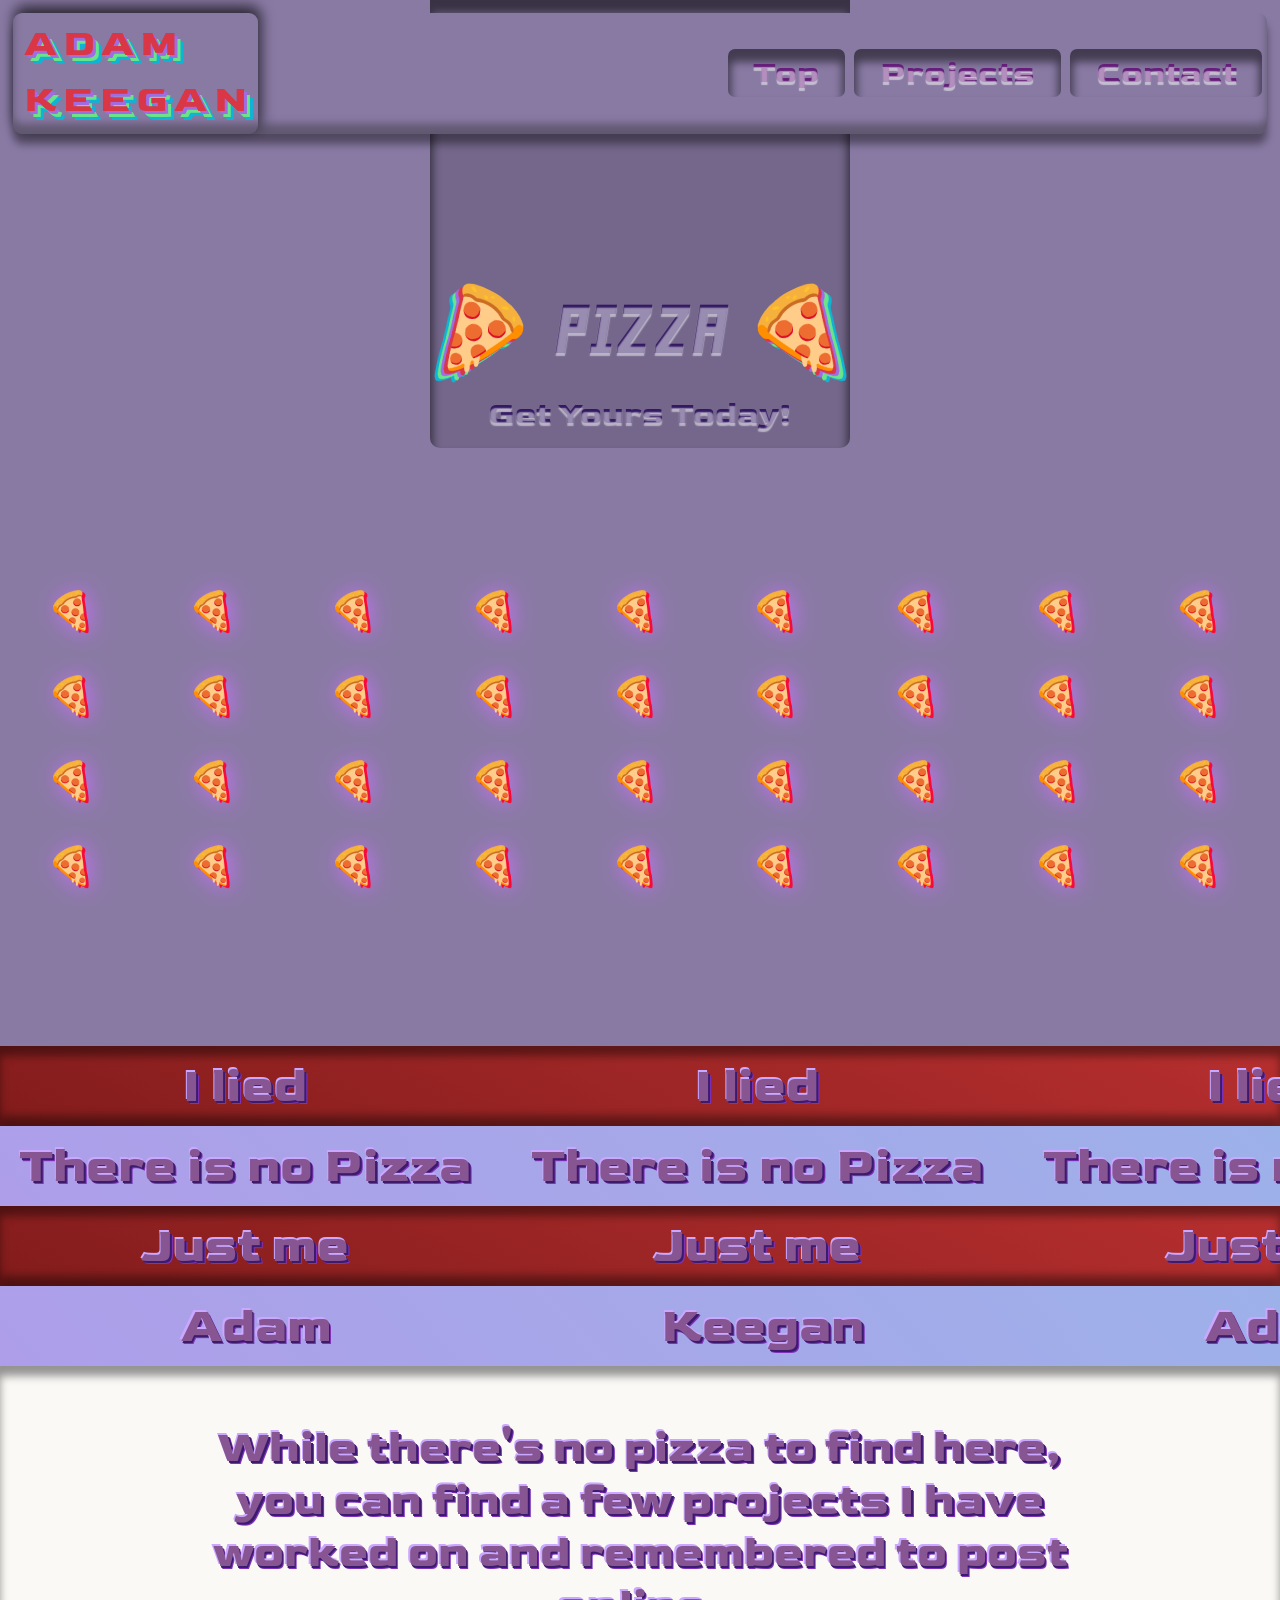
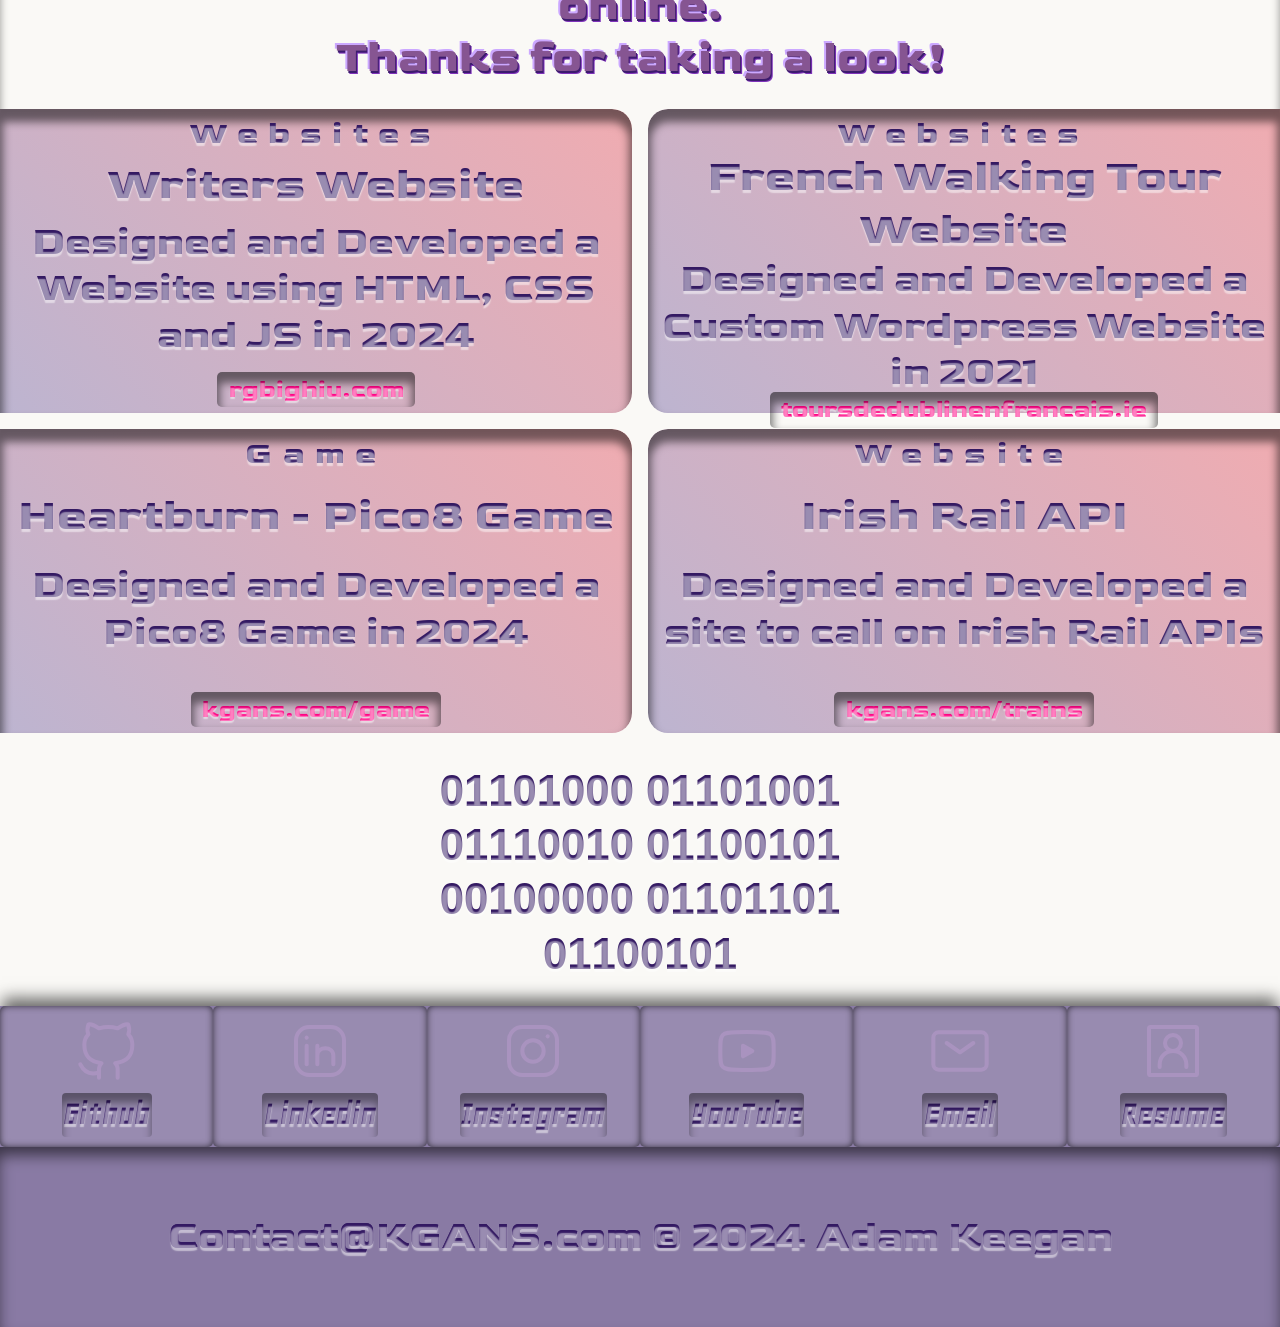
<file: index.html>
<!DOCTYPE html>
<html lang="en">
    <head>
        <link rel="canonical" href="https://www.kgans.com">
        <title>Adam Keegan | Coding and More - kgans.com</title>
        <!-- Basic meta tags -->
        <meta charset="utf-8">
        <meta name="viewport" content="width=device-width, initial-scale=1">
        <meta name="description" content="Dublin Based Developer and Designer. Dive into Adam Keegans work and see projects, and contact details.">
        <meta name="keywords" content="Adam, Keegan, Dublin, Developer, Designer, Hire, Ireland, Irish, Web, Website, Coding">
        <meta name="author" content="Adam Keegan">
        <!-- Open Graph Meta Tags for social media previews -->
        <meta property="og:title" content="Adam Keegan">
        <meta property="og:description" content="Dublin Based Developer and Designer">
        <meta property="og:image" content="https://www.kgans.com/images/kgan-banner.png">
        <meta property="og:url" content="https://www.kgans.com">
        <!--  favicon -->
        <link rel="icon" type="image/x-icon" href="images/favicon/frame_000_delay-0.02s.ico">
        <meta name="theme-color" media="(prefers-color-scheme: dark)" content="#897aa4">
        <!-- Import custom font from Google Fonts-->
        <link rel="preconnect" href="https://fonts.googleapis.com">
        <link rel="preconnect" href="https://fonts.gstatic.com" crossorigin>
        <link href="https://fonts.googleapis.com/css2?family=Geo:ital@0;1&family=Goldman:wght@400;700&family=Honk&family=Limelight&family=Poppins:ital,wght@0,100;0,200;0,300;0,400;0,500;0,600;0,700;0,800;0,900;1,100;1,200;1,300;1,400;1,500;1,600;1,700;1,800;1,900&Bebas+Neue&Nova+Square&family=Press+Start+2P&family=Monoton&family=Rubik+Bubbles&family=Six+Caps&family=Allerta+Stencil&family=DotGothic16&display=swap" rel="stylesheet">
        <!-- Import custom CSS -->
        <link rel="stylesheet" href="assets/css/custom.css">
        <script src="assets/js/animation-control.js" defer></script>
        <!-- Define navigation bar -->
        <nav class="navbar">
            <div class="nav-flex">
                <div class="kgantitle">
                    <a class="text_shadows navbar-brand">Adam</a>
                    <br>
                    <a class="text_shadows navbar-brand">Keegan</a>
                </div>
                <ul class="nav-flex-sub nav nav-pills navbar-push">
                    <li class="nav-item">
                        <a class="nav-link  nav2" href="#top">Top</a>
                    </li>
                    <li class="nav-item">
                        <a class="nav-link nav2" href="#projects">Projects</a>
                    </li>
                    <li class="nav-item">
                        <a class="nav-link nav2" href="#contact">Contact</a>
                    </li>
                </ul>
            </div>
        </nav>
    </head>
    <body id="top">
        <!-- Main content container -->
        <div class="scroller main-content">
            <section class="pizza-block">
                <div class="container-block">
                    <div class="banner-title banner-box">
                        <h1 class="banner-title in-flex light-banner-text">
                            <div class="flip">
                                <a class="pizza_shadows">🍕</a>
                            </div>&nbspPIZZA&nbsp
                            <a class="pizza_shadows">🍕</a>
                        </h1>
                        <h2 class="banner-title light-banner-text">Get Yours Today!</h2>
                    </div>
                </div>
                <div class="pizza-box">
                    <div class="scroll ani-ctrl ">
                        <div class="m-scroll pizza banner-title">
                            <span>&nbsp;🍕&nbsp;</span>
                            <span>&nbsp;🍕&nbsp;</span>
                            <span>&nbsp;🍕&nbsp;</span>
                            <span>&nbsp;🍕&nbsp;</span>
                            <span>&nbsp;🍕&nbsp;</span>
                            <span>&nbsp;🍕&nbsp;</span>
                            <span>&nbsp;🍕&nbsp;</span>
                            <span>&nbsp;🍕&nbsp;</span>
                            <span>&nbsp;🍕&nbsp;</span>
                            <span>&nbsp;🍕&nbsp;</span>
                            <span>&nbsp;🍕&nbsp;</span>
                            <span>&nbsp;🍕&nbsp;</span>
                            <span>&nbsp;🍕&nbsp;</span>
                            <span>&nbsp;🍕&nbsp;</span>
                            <span>&nbsp;🍕&nbsp;</span>
                            <span>&nbsp;🍕&nbsp;</span>
                            <span>&nbsp;🍕&nbsp;</span>
                            <span>&nbsp;🍕&nbsp;</span>
                            <span>&nbsp;🍕&nbsp;</span>
                            <span>&nbsp;🍕&nbsp;</span>
                        </div>
                    </div>
                    <div class="scroll ani-ctrl">
                        <div class="r-scroll pizza banner-title">
                            <span>&nbsp;🍕&nbsp;</span>
                            <span>&nbsp;🍕&nbsp;</span>
                            <span>&nbsp;🍕&nbsp;</span>
                            <span>&nbsp;🍕&nbsp;</span>
                            <span>&nbsp;🍕&nbsp;</span>
                            <span>&nbsp;🍕&nbsp;</span>
                            <span>&nbsp;🍕&nbsp;</span>
                            <span>&nbsp;🍕&nbsp;</span>
                            <span>&nbsp;🍕&nbsp;</span>
                            <span>&nbsp;🍕&nbsp;</span>
                            <span>&nbsp;🍕&nbsp;</span>
                            <span>&nbsp;🍕&nbsp;</span>
                            <span>&nbsp;🍕&nbsp;</span>
                            <span>&nbsp;🍕&nbsp;</span>
                            <span>&nbsp;🍕&nbsp;</span>
                            <span>&nbsp;🍕&nbsp;</span>
                            <span>&nbsp;🍕&nbsp;</span>
                            <span>&nbsp;🍕&nbsp;</span>
                            <span>&nbsp;🍕&nbsp;</span>
                            <span>&nbsp;🍕&nbsp;</span>
                        </div>
                    </div>
                    <div class="scroll ani-ctrl">
                        <div class="m-scroll pizza banner-title">
                            <span>&nbsp;🍕&nbsp;</span>
                            <span>&nbsp;🍕&nbsp;</span>
                            <span>&nbsp;🍕&nbsp;</span>
                            <span>&nbsp;🍕&nbsp;</span>
                            <span>&nbsp;🍕&nbsp;</span>
                            <span>&nbsp;🍕&nbsp;</span>
                            <span>&nbsp;🍕&nbsp;</span>
                            <span>&nbsp;🍕&nbsp;</span>
                            <span>&nbsp;🍕&nbsp;</span>
                            <span>&nbsp;🍕&nbsp;</span>
                            <span>&nbsp;🍕&nbsp;</span>
                            <span>&nbsp;🍕&nbsp;</span>
                            <span>&nbsp;🍕&nbsp;</span>
                            <span>&nbsp;🍕&nbsp;</span>
                            <span>&nbsp;🍕&nbsp;</span>
                            <span>&nbsp;🍕&nbsp;</span>
                            <span>&nbsp;🍕&nbsp;</span>
                            <span>&nbsp;🍕&nbsp;</span>
                            <span>&nbsp;🍕&nbsp;</span>
                            <span>&nbsp;🍕&nbsp;</span>
                        </div>
                    </div>
                    <div class="scroll ani-ctrl">
                        <div class="r-scroll pizza banner-title">
                            <span>&nbsp;🍕&nbsp;</span>
                            <span>&nbsp;🍕&nbsp;</span>
                            <span>&nbsp;🍕&nbsp;</span>
                            <span>&nbsp;🍕&nbsp;</span>
                            <span>&nbsp;🍕&nbsp;</span>
                            <span>&nbsp;🍕&nbsp;</span>
                            <span>&nbsp;🍕&nbsp;</span>
                            <span>&nbsp;🍕&nbsp;</span>
                            <span>&nbsp;🍕&nbsp;</span>
                            <span>&nbsp;🍕&nbsp;</span>
                            <span>&nbsp;🍕&nbsp;</span>
                            <span>&nbsp;🍕&nbsp;</span>
                            <span>&nbsp;🍕&nbsp;</span>
                            <span>&nbsp;🍕&nbsp;</span>
                            <span>&nbsp;🍕&nbsp;</span>
                            <span>&nbsp;🍕&nbsp;</span>
                            <span>&nbsp;🍕&nbsp;</span>
                            <span>&nbsp;🍕&nbsp;</span>
                            <span>&nbsp;🍕&nbsp;</span>
                            <span>&nbsp;🍕&nbsp;</span>
                        </div>
                    </div>
                </div>
            </section>
            <!-- Text section -->
            <section class="bg-white">
                <div id="middle" class="container-block bg-white">
                    <div class="scroll ani-ctrl">
                        <div class="gradient-1 ani-ctrl">
                            <div class="r-scroll nova-text">
                                <span>I lied &nbsp;</span>
                                <span>I lied &nbsp;</span>
                                <span>I lied &nbsp;</span>
                                <span>I lied &nbsp;</span>
                                <span>I lied &nbsp;</span>
                                <span>I lied &nbsp;</span>
                                <span>I lied &nbsp;</span>
                                <span>I lied &nbsp;</span>
                            </div>
                        </div>
                        <div class="gradient-2 ani-ctrl ">
                            <div class="m-scroll nova-text ">
                                <span>There is no Pizza &nbsp;</span>
                                <span>There is no Pizza &nbsp;</span>
                                <span>There is no Pizza &nbsp;</span>
                                <span>There is no Pizza &nbsp;</span>
                                <span>There is no Pizza &nbsp;</span>
                                <span>There is no Pizza &nbsp;</span>
                            </div>
                        </div>
                        <div class="gradient-1 ani-ctrl">
                            <div class="r-scroll nova-text">
                                <span> Just me &nbsp;</span>
                                <span> Just me &nbsp;</span>
                                <span> Just me &nbsp;</span>
                                <span> Just me &nbsp;</span>
                                <span> Just me &nbsp;</span>
                                <span> Just me &nbsp;</span>
                                <span> Just me &nbsp;</span>
                                <span> Just me &nbsp;</span>
                            </div>
                        </div>
                        <div class="gradient-2 ani-ctrl">
                            <div class="m-scroll nova-text">
                                <span> Adam</span>
                                <span>&nbsp;Keegan &nbsp;</span>
                                <span>Adam</span>
                                <span>&nbsp;Keegan &nbsp;</span>
                                <span>Adam</span>
                                <span>&nbsp;Keegan &nbsp;</span>
                                <span>Adam</span>
                                <span>&nbsp;Keegan &nbsp;</span>
                            </div>
                        </div>
                    </div>
                    <div class="content-block box-shadow">
                        <div id="projects"></div>
                        <h3 class="banner-text content-text">
                            While there's no pizza to find here,
                            <br>
                            you can find a few projects I have worked on and remembered to post online.
                            <br>
                            Thanks for taking a look!
                        </h3>
                    </div>
                    <!-- card section -->
                    <div class="card-grid ani-ctrl">
                        <div class="card mx-auto">
                            <div class=" light-banner-text">Websites</div>
                            <div class="card-body">
                                <h5 class="card-title light-banner-text">Writers Website</h5>
                            </div>
                            <div>
                                <p class="card-text light-banner-text nova-text ">Designed and Developed a Website using HTML, CSS and JS in 2024</p>
                            </div>
                            <div class="card-footer">
                                <p class="nova-text">
                                    <a class="card-link" target="_blank" href="https://rgbighiu.com">rgbighiu.com</a>
                                </p>
                            </div>
                        </div>
                        <div class="card mx-auto">
                            <div class=" light-banner-text">Websites</div>
                            <div class="card-body">
                                <h5 class="card-title light-banner-text">French Walking Tour Website</h5>
                            </div>
                            <div>
                                <p class="card-text light-banner-text nova-text ">Designed and Developed a Custom Wordpress Website in 2021</p>
                            </div>
                            <div class="card-footer">
                                <p class="nova-text">
                                    <a class="card-link" target="_blank" href="https://toursdedublinenfrancais.ie/">toursdedublinenfrancais.ie</a>
                                </p>
                            </div>
                        </div>
                        <div class="card mx-auto">
                            <div class=" light-banner-text">Game</div>
                            <div class="card-body">
                                <h5 class="card-title light-banner-text">Heartburn - Pico8 Game</h5>
                            </div>
                            <div>
                                <p class="card-text light-banner-text nova-text ">Designed and Developed a Pico8 Game in 2024</p>
                            </div>
                            <div class="card-footer">
                                <p class="nova-text">
                                    <a class="card-link" target="_blank" href="https://kgans.com/game">kgans.com/game</a>
                                </p>
                            </div>
                        </div>
                        <div class="card mx-auto">
                            <div class=" light-banner-text">Website</div>
                            <div class="card-body">
                                <h5 class="card-title light-banner-text">Irish Rail API</h5>
                            </div>
                            <div>
                                <p class="card-text light-banner-text nova-text ">Designed and Developed a site to call on Irish Rail APIs</p>
                            </div>
                            <div class="card-footer">
                                <p class="nova-text">
                                    <a class="card-link" target="_blank" href="https://kgans.com/trains">kgans.com/trains</a>
                                </p>
                            </div>
                        </div>
                        <!-- End card section -->
                    </div>
                    <h3 class="content-text">
                        <a class="light-banner-text">01101000 01101001
                            <br>01110010 01100101
                            <br>00100000 01101101
                            <br>01100101
                        </a>
                    </h3>
                </section>
                <section>
                    <!-- End Text section -->
                    <!-- Text section -->
                    <div id="contact" class="contact-block">
                        <div class="contact-sub">
                            <img src="assets/icons/github.svg">
                            <h1>Github</h1>
                        </div>
                        <div class="contact-sub">
                            <img src="assets/icons/linkedin.svg">
                            <h1>Linkedin</h1>
                        </div>
                        <div class="contact-sub">
                            <img src="assets/icons/instagram.svg">
                            <h1>Instagram</h1>
                        </div>
                        <div class="contact-sub">
                            <img src="assets/icons/youtube.svg">
                            <h1>YouTube</h1>
                        </div>
                        <div class="contact-sub">
                            <img src="assets/icons/mail.svg">
                            <h1>Email</h1>
                        </div>
                        <div class="contact-sub">
                            <img src="assets/icons/user-square.svg">
                            <h1>Resume</h1>
                        </div>
                    </div>
                </section>
                <section>
                    <!-- Footer section -->
                    <footer>
                        <div class="footer-block">
                            <div class="">
                                <h5 class="nova-text card-text light-banner-text">
                                    <a class="light-banner-text" href="mailto:Contact@KGANS.com" target="_blank">Contact@KGANS.com</a>
                                </h5>
                            </div>
                            <div class="">
                                <h5 class="nova-text card-text light-banner-text">
                                    &nbsp;© 2024 Adam Keegan
                                </h5>
                            </div>
                        </div>
                    </footer>
                </section>
            </div>
        </body>
    </html>
</file>
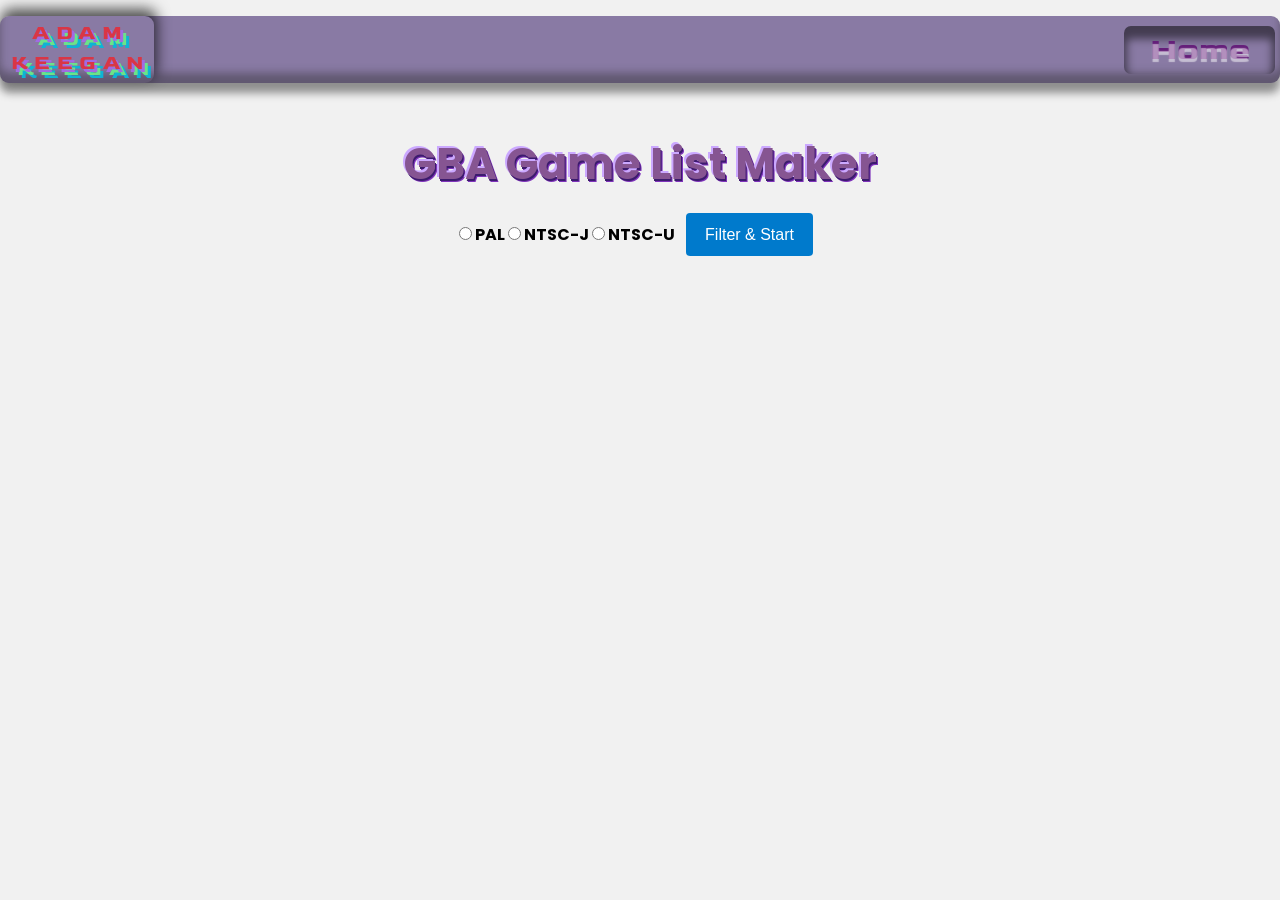
<file: gba.html>
<!DOCTYPE html>
<html lang="en">
  <head>
    <title>GBA Games List Maker | Adam Keegan - kgans.com</title>
    <meta charset="utf-8" />
    <meta name="viewport" content="width=device-width, initial-scale=1" />
    <!-- Import custom font from Google Fonts-->
    <link rel="preconnect" href="https://fonts.googleapis.com" />
    <link rel="preconnect" href="https://fonts.gstatic.com" crossorigin />
    <link
      href="https://fonts.googleapis.com/css2?family=Geo:ital@0;1&family=Goldman:wght@400;700&family=Honk&family=Limelight&family=Poppins:ital,wght@0,100;0,200;0,300;0,400;0,500;0,600;0,700;0,800;0,900;1,100;1,200;1,300;1,400;1,500;1,600;1,700;1,800;1,900&Bebas+Neue&Nova+Square&family=Press+Start+2P&family=Monoton&family=Rubik+Bubbles&family=Six+Caps&family=Allerta+Stencil&family=DotGothic16&display=swap"
      rel="stylesheet"
    />

    <!-- Your usual CSS links ... -->
    <link rel="stylesheet" href="assets/css/custom.css" />

    <style>
      /**********************************************
       * Basic Layout
       **********************************************/
      body {
        margin: 0;
        font-family: "Poppins", sans-serif;
        background: #f1f1f1;
      }
      .navbar,
      .banner-title {
        text-align: center;
        margin: 1rem 0;
      }

      .kgantitle .text_shadows {
        font-size: calc(sin(pi / 10) * 5vw) !important;
      }
      #regionSelectContainer {
        text-align: center;
        margin: 1rem;
      }
      #acceptButton {
        display: none;
      }
      #dismissButton {
        display: none;
      }

      /**********************************************
       * Swipe Card Container
       **********************************************/
      #swipeCardContainer {
        width: 320px;
        max-width: 90%;
        margin: 2rem auto;
        position: relative;
      }

      .swipe-card {
        position: relative;
        width: 100%;
        height: fit-content;
        background-color: #fff;
        border-radius: 8px;
        box-shadow: 0 4px 12px rgba(0, 0, 0, 0.15);
        overflow: hidden;
        transition: transform 0.3s ease, box-shadow 0.3s ease;
        touch-action: pan-y; /* helps with vertical scrolling on mobile */
      }
      .swipe-card img {
        width: 100%;
        height: fit-content;
        max-height: fit-content;
        object-fit: cover;
      }
      .swipe-card h3 {
        justify-self: center;
        text-align: center;
        margin: 0.5rem 0 0.25rem;
      }
      .swipe-card p {
        justify-self: center;
        text-align: center;
        margin: 0.25rem 0 0.5rem;
        padding: 0 1rem;
        font-size: 0.9rem;
        color: #666;
      }
      .swipe-card a {
        justify-self: center;
        text-align: center;
        display: block;
        margin: 0.5rem 0;
        color: #007acc;
        text-decoration: none;
        font-weight: 500;
      }

      /* Add some rotation/translation as the user swipes. */
      .swipe-card.swiping {
        transition: none; /* disable smooth transition while swiping */
      }

      /**********************************************
       * Overlays indicating Like / Dislike
       **********************************************/
      .overlay-like,
      .overlay-dislike {
        position: absolute;
        top: 50%;
        transform: translateY(-50%);
        font-size: 2rem;
        font-weight: 700;
        padding: 0.5rem 1rem;
        border: 3px solid #fff;
        border-radius: 8px;
        opacity: 0;
        pointer-events: none;
        transition: opacity 0.2s;
      }
      .overlay-like {
        left: 10%;
        color: #28a745; /* green */
        border-color: #28a745;
      }
      .overlay-dislike {
        right: 10%;
        color: #dc3545; /* red */
        border-color: #dc3545;
      }

      /* Show overlays when swiping far enough */
      .swipe-card.like .overlay-like {
        opacity: 1;
      }
      .swipe-card.dislike .overlay-dislike {
        opacity: 1;
      }

      /**********************************************
       * Buttons
       **********************************************/
      .swipe-buttons,
      .export-buttons {
        display: flex;
        justify-content: center;
        margin: 1rem 0;
      }
      .swipe-button,
      .export-button {
        background-color: #007acc;
        color: #fff;
        border: none;
        padding: 0.8rem 1.2rem;
        margin: 0 0.5rem;
        border-radius: 4px;
        cursor: pointer;
        font-size: 1rem;
      }
      .swipe-button:hover,
      .export-button:hover {
        background-color: #005fa3;
      }
      .export-buttons {
        margin-top: 1rem;
      }
      .export-button {
        margin: 0 0.5rem;
        padding: 0.5rem 1rem;
        cursor: pointer;
      }

      #swipeCard {
        display: none; /* hidden on load */
      }
      #swipeButtons {
        display: none; /* hidden on load */
      }
      #finalListContainer {
        display: none; /* shown after last game */
      }

      /**********************************************
       * Final List Container
       **********************************************/
      #finalListContainer {
        display: none;
        margin: 2rem auto;
        text-align: center;
        max-width: 500px;
      }
      #finalList ul {
        list-style: none;
        padding: 0;
      }
      #finalList li {
        margin: 0.25rem 0;
        border-bottom: 1px solid #ccc;
        padding: 0.5rem;
      }
    </style>
  </head>

  <body>
    <nav id="navbar" class="navbar">
      <div class="nav-flex">
        <div class="kgantitle">
          <a class="text_shadows navbar-brand">Adam</a>
          <br />
          <a class="text_shadows navbar-brand">Keegan</a>
        </div>
        <ul class="nav-flex-sub nav nav-pills navbar-push">
          <li class="nav-item">
            <a class="nav-link nav2" href="https://www.kgans.com">Home</a>
          </li>
        </ul>
      </div>
    </nav>

    <div id="titleText" class="banner-title">
      <h2 id="titleText" class="banner-text content-text">
        GBA Game List Maker
      </h2>
    </div>

    <!-- Region + Genre Selection and "Start" button -->
    <div id="regionSelectContainer">
      <!-- REGION radios -->
      <input type="radio" id="PAL" name="region" value="PAL" />
      <label for="PAL">PAL</label>

      <input type="radio" id="NTSC-J" name="region" value="NTSC-J" />
      <label for="NTSC-J">NTSC-J</label>

      <input type="radio" id="NTSC-U" name="region" value="NTSC-U" />
      <label for="NTSC-U">NTSC-U</label>

      <button id="startButton" class="swipe-button">Filter &amp; Start</button>
    </div>

    <!-- The swipe card container (Holds one .swipe-card at a time) -->
    <div id="swipeCardContainer">
      <!-- We dynamically create/insert .swipe-card elements here in JS -->
    </div>

    <!-- Dismiss / Add to List Buttons -->
    <div class="swipe-buttons">
      <button id="dismissButton" class="swipe-button">Dismiss</button>
      <button id="acceptButton" class="swipe-button">Add to List</button>
    </div>

    <!-- Final List Container (shown after all games) -->
    <div id="finalListContainer">
      <h2>Your Accepted Games</h2>
      <div id="finalList"></div>

      <!-- Export Buttons -->
      <div class="export-buttons">
        <button id="exportJsonButton" class="export-button">Export JSON</button>
        <button id="exportCsvButton" class="export-button">Export CSV</button>
        <button id="copyClipboardButton" class="export-button">
          Copy to Clipboard
        </button>
      </div>
    </div>

    <!-- Your main JS script -->
    <script src="assets/js/gba.js"></script>
  </body>
</html>
</file>
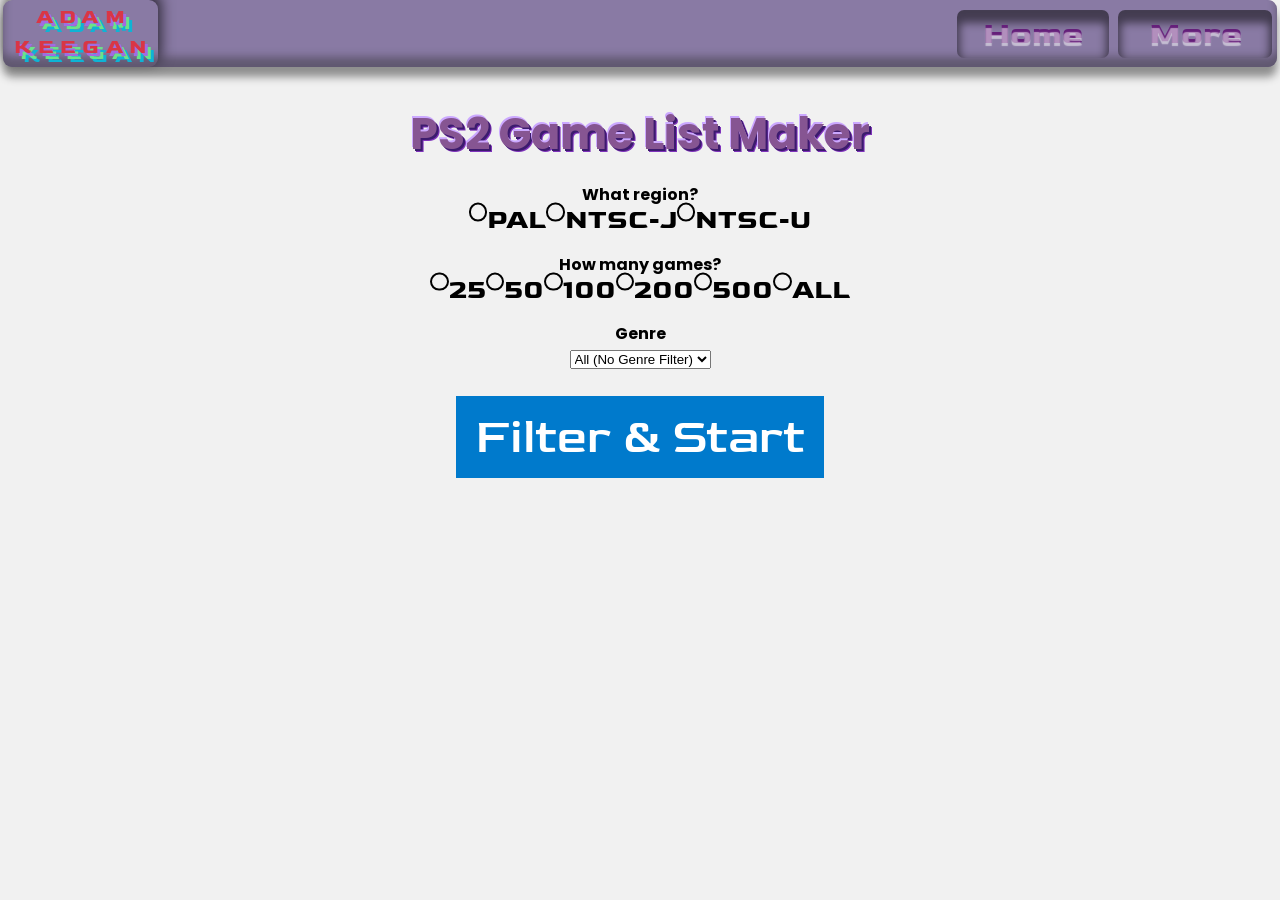
<file: ps2.html>
<!DOCTYPE html>
<html lang="en">
  <head>
    <title>PS2 Games List Maker | Adam Keegan - kgans.com</title>
    <meta charset="utf-8" />
    <meta name="viewport" content="width=device-width, initial-scale=1" />
    <!-- Import custom font from Google Fonts-->
    <link rel="preconnect" href="https://fonts.googleapis.com" />
    <link rel="preconnect" href="https://fonts.gstatic.com" crossorigin />
    <link
      href="https://fonts.googleapis.com/css2?family=Geo:ital@0;1&family=Goldman:wght@400;700&family=Honk&family=Limelight&family=Poppins:ital,wght@0,100;0,200;0,300;0,400;0,500;0,600;0,700;0,800;0,900;1,100;1,200;1,300;1,400;1,500;1,600;1,700;1,800;1,900&Bebas+Neue&Nova+Square&family=Press+Start+2P&family=Monoton&family=Rubik+Bubbles&family=Six+Caps&family=Allerta+Stencil&family=DotGothic16&display=swap"
      rel="stylesheet"
    />
    <!-- Your usual CSS links ... -->
    <link rel="stylesheet" href="assets/css/custom.css" />

    <style>
      /**********************************************
             * Basic Layout
             **********************************************/
      body {
        margin: 0;
        font-family: "Poppins", sans-serif;
        background: #f1f1f1;
      }
      .navbar,
      .banner-title {
        text-align: center;
        margin: 0rem 0.2rem 0.1rem 00.2rem;
      }

      .kgantitle .text_shadows {
        font-size: calc(sin(pi / 10) * 5vw) !important;
      }
      #regionSelectContainer {
        text-align: center;
        margin: 1rem;
      }

      /**********************************************
             * Swipe Card Container
             **********************************************/
      #swipeCardContainer {
        width: 320px;
        max-width: 90%;
        margin: 0.15rem auto;
        position: relative;
      }

      .swipe-card {
        position: relative;
        width: 100%;
        height: fit-content;
        background-color: #fff;
        border-radius: 8px;
        box-shadow: 0 4px 12px rgba(0, 0, 0, 0.15);
        overflow: hidden;
        transition: transform 0.3s ease, box-shadow 0.3s ease;
        touch-action: pan-y; /* helps with vertical scrolling on mobile */
      }
      .swipe-card img {
        width: 100%;
        min-width: 100%;
        object-fit: cover;
        pointer-events: none;
      }
      .swipe-card-shadow {
        box-shadow: inset 0px 8px 5px -5px #00000070;
      }
      .swipe-card h3 {
        justify-self: center;
        text-align: center;
        margin: -0.45rem 0 0.25rem;
      }
      .swipe-card p {
        justify-self: center;
        text-align: center;
        margin: 0.25rem 0 0.5rem;
        padding: 0 1rem;
        font-size: 0.9rem;
        color: #666;
      }
      .swipe-card a {
        justify-self: center;
        text-align: center;
        display: block;
        margin: 0.5rem 0;
        color: #007acc;
        text-decoration: none;
        font-weight: 500;
      }

      /* Add some rotation/translation as the user swipes. */
      .swipe-card.swiping {
        transition: none; /* disable smooth transition while swiping */
      }

      /**********************************************
             * Overlays indicating Like / Dislike
             **********************************************/
      .overlay-like,
      .overlay-dislike {
        position: absolute;
        top: 50%;
        transform: translateY(-50%);
        font-size: 2rem;
        font-weight: 700;
        padding: 0.5rem 1rem;
        border: 3px solid #fff;
        border-radius: 8px;
        opacity: 0;
        pointer-events: none;
        transition: opacity 0.2s;
      }
      .overlay-like {
        left: 10%;
        color: #28a745; /* green */
        border-color: #28a745;
      }
      .overlay-dislike {
        right: 10%;
        color: #dc3545; /* red */
        border-color: #dc3545;
      }

      /* Show overlays when swiping far enough */
      .swipe-card.like .overlay-like {
        opacity: 1;
      }
      .swipe-card.dislike .overlay-dislike {
        opacity: 1;
      }

      /**********************************************
             * Buttons
             **********************************************/
      .swipe-buttons,
      .export-buttons {
        display: flex;
        justify-content: center;
        margin: 1rem 0;
      }
      .swipe-button,
      .export-button {
        font-family: "Goldman", serif;
        background-color: #007acc;
        color: #fff;
        border: none;
        padding: 0.8rem 1.2rem;
        margin: 0 0.5rem;
        border-radius: 4px;
        cursor: pointer;
        font-size: 3rem;
      }
      .export-button {
        font-size: 1rem;
      }
      .swipe-button:hover,
      .export-button:hover {
        background-color: #005fa3;
      }
      .export-buttons {
        margin-top: 1rem;
      }
      .export-button {
        margin: 0 0.5rem;
        padding: 0.5rem 1rem;
        cursor: pointer;
      }

      #swipeCard {
        display: none; /* hidden on load */
      }
      #swipeButtons {
        display: none; /* hidden on load */
      }
      #finalListContainer {
        display: none; /* shown after last game */
      }
      #acceptButton {
        display: none;
      }
      #dismissButton {
        display: none;
      }
      @media (min-width: 810px) {
        .swipe-button {
          margin: 0;
          border-radius: 0;
        }
        #acceptButton {
          position: absolute;
          right: 0;
          top: 0;
          height: 100%;
          width: 30vw;
          background-color: #a900cc;
          margin: 0;
          border-radius: 0;
        }
        #dismissButton {
          position: absolute;
          left: 0;
          top: 0;
          height: 100%;
          width: 30vw;
          background-color: #ff6000;
          margin: 0;
          border-radius: 0;
        }
      }
      @media (max-width: 809px) {
        .swipe-card {
          height: 89vh;
        }
        .swipe-card p {
          line-height: 1.5rem;
        }
        .swipe-button {
          font-size: 1rem;
        }
      }

      /**********************************************
             * Final List Container
             **********************************************/
      #finalListContainer {
        display: none;
        margin: 2rem auto;
        text-align: center;
        max-width: 500px;
      }
      #finalList ul {
        list-style: none;
        padding: 0;
      }
      #finalList li {
        margin: 0.25rem 0;
        border-bottom: 1px solid #ccc;
        padding: 0.5rem;
      }
      /*
            CHANGE
            */
      :root {
        --form-control-color: rebeccapurple;
      }
      form {
        display: flex;
        place-content: center;
      }

      .form-control {
        font-family: "Goldman", serif;
        font-size: 1.6rem;
        font-weight: bold;
        line-height: 1.1;
        gap: 0.5em;
      }
      .form-control + .form-control {
        margin-top: 1em;
      }

      .form-control:focus-within {
        color: var(--form-control-color);
      }

      input[type="radio"] {
        /* Add if not using autoprefixer */
        -webkit-appearance: none;
        /* Remove most all native input styles */
        appearance: none;
        /* For iOS < 15 */
        background-color: var(--form-background);
        /* Not removed via appearance */
        margin: 0;

        font: inherit;
        color: currentColor;
        width: 1.15em;
        height: 1.15em;
        border: 0.15em solid currentColor;
        border-radius: 50%;
        transform: translateY(-0.275em);

        display: grid;
        place-content: center;
      }

      input[type="radio"]::before {
        content: "";
        width: 0.65em;
        height: 0.65em;
        border-radius: 50%;
        transform: scale(0);
        transition: 120ms transform ease-in-out;
        box-shadow: inset 1em 1em var(--form-control-color);
        /* Windows High Contrast Mode */
        background-color: CanvasText;
      }

      input[type="radio"]:checked::before {
        transform: scale(1);
      }

      input[type="radio"]:focus {
        outline: max(2px, 0.15em) solid currentColor;
        outline-offset: max(2px, 0.15em);
      }
      @media (max-width: 767px) {
        .form-control {
          font-size: 1rem;
        }
        input[type="radio"] {
          transform: translateY(0em);
        }
      }
      /* 1) Parent .dropdown must be relatively positioned */
      .nav-item.dropdown {
        position: relative;
        display: inline-block;
      }

      /* 2) The 'More' link is our .dropdown-toggle.
         We'll ensure it has the same style you mentioned
         (which you partly inline'd, but let's keep it in CSS). */
      .nav-item.dropdown .dropdown-toggle {
        padding: 0 1vw;
        align-self: center;
        /*box-shadow: inset 0px 10px 9px 3px rgba(0, 0, 0, 0.51);*/
        margin: 0 0.3rem;
        border-radius: 7px;
        /* background-color: transparent;*/ /* or #897aa4 if you prefer */
        cursor: pointer;
        position: relative; /* needed so we can measure width in an absolute child */
        /*color: #fff;*/ /* text color to contrast the navbar background */
      }

      /* 3) The dropdown-menu (the hidden <ul>):
         We'll set min-width to the EXACT width of .dropdown-toggle.
         We'll do that by absolute positioning, plus a small trick with "width: 100%"
         if we nest it properly. */
      .dropdown-menu {
        position: absolute;
        top: 90%;
        left: 0;
        width: 100%;
        background-color: #897aa4;
        box-shadow: inset 0px -5px 4px 1px rgba(0, 0, 0, 0.51);
        border-radius: 25px;
        /* padding: 0.3rem 0.5rem; */
        margin: 0;
        list-style: none;
        z-index: 999;
        display: none;
        opacity: 0;
        visibility: hidden;
        transition: opacity 0.3s ease, visibility 0.3s ease;
      }

      /* 4) Show the menu on hover of .dropdown */
      .nav-item.dropdown:hover .dropdown-menu {
        display: block;
        opacity: 1;
        visibility: visible;
      }

      /* 5) Style the menu items */
      .dropdown-menu li {
        margin: 0.25rem 0;
      }
      .dropdown-menu li a {
        border-radius: 25px;
        display: block;
        text-decoration: none;
        padding: 0.25rem 0.5rem;
        color: #fff; /* white text to contrast #897aa4 background */
        transition: background-color 0.2s ease;
      }
      .dropdown-menu li a:hover {
        border-radius: 25px;
        background-color: #6a4674; /* or any darker shade for hover effect */
      }
      #progressBar {
        position: fixed;
        top: 0; /* or bottom: 0 if you prefer at the bottom */
        left: 0;
        width: 0%; /* starts at 0% */
        height: 8px; /* bar thickness */
        border-radius: 0px 0 6px 0px;
        z-index: 2; /* behind all other content */
        display: none; /* hidden until user starts swiping */
        transition: width 0.5s linear;
        background: linear-gradient(
          90deg,
          #9046af,
          #5200ff,
          #69c6ff,
          #3752ff,
          #9046af
        );
        background-size: 300% 300%;
        animation: gradient-animation 11s linear infinite normal;
      }

      @keyframes gradient-animation {
        0% {
          background-position: 300% 50%;
        }
        100% {
          background-position: -300% 50%;
        }
      }
    </style>
  </head>

  <body>
    <nav id="navbar" class="navbar">
      <div class="nav-flex">
        <div class="kgantitle">
          <a class="text_shadows navbar-brand">Adam</a>
          <br />
          <a class="text_shadows navbar-brand">Keegan</a>
        </div>
        <ul class="nav-flex-sub nav nav-pills navbar-push">
          <li class="nav-item">
            <a class="nav-link nav2" href="https://www.kgans.com">Home</a>
          </li>

          <!-- Our "More" dropdown -->
          <li class="nav-item dropdown">
            <a class="nav-link nav2 dropdown-toggle">More</a>
            <ul class="dropdown-menu">
              <li><a href="#">N64</a></li>
              <li><a href="#">GBA</a></li>
              <li><a href="#">GBC</a></li>
              <li><a href="#">GB</a></li>
              <li><a href="#">NES</a></li>
              <li><a href="#">Wii</a></li>
              <li><a href="#">SNES</a></li>
              <li><a href="#">PSX</a></li>
              <li><a href="#">PS2</a></li>
              <li><a href="#">PSP</a></li>
              <li><a href="#">XBOX</a></li>
              <li><a href="#">XBOX 360</a></li>
            </ul>
          </li>
        </ul>
      </div>
    </nav>

    <div id="titleText" class="banner-title">
      <h2 id="titleText" class="banner-text content-text">
        PS2 Game List Maker
      </h2>
    </div>

    <!-- Region + Genre Selection and "Start" button -->
    <div id="regionSelectContainer" aria-label="Game Filter Options">
      <p>What region?</p>
      <form action="">
        <!-- REGION radios -->
        <input
          type="radio"
          id="PAL"
          name="region"
          value="PAL"
          aria-label="Choose PAL region"
        />
        <label class="form-control" for="PAL">PAL</label>

        <input
          type="radio"
          id="NTSC-J"
          name="region"
          value="NTSC-J"
          aria-label="Choose NTSC-J region"
        />
        <label class="form-control" for="NTSC-J">NTSC-J</label>

        <input
          type="radio"
          id="NTSC-U"
          name="region"
          value="NTSC-U"
          aria-label="Choose NTSC-U region"
        />
        <label class="form-control" for="NTSC-U">NTSC-U</label>
        <br />
      </form>

      <!-- Amount of games select -->
      <div id="countSelectContainer" style="text-align: center; margin: 1rem">
        <p>How many games?</p>
        <form action="">
          <input
            type="radio"
            id="count25"
            name="gameCount"
            value="25"
            aria-label="Select 25 games"
          />
          <label class="form-control" for="count25">25</label>

          <input
            type="radio"
            id="count50"
            name="gameCount"
            value="50"
            aria-label="Select 50 games"
          />
          <label class="form-control" for="count50">50</label>

          <input
            type="radio"
            id="count100"
            name="gameCount"
            value="100"
            aria-label="Select 100 games"
          />
          <label class="form-control" for="count100">100</label>

          <input
            type="radio"
            id="count200"
            name="gameCount"
            value="200"
            aria-label="Select 200 games"
          />
          <label class="form-control" for="count200">200</label>

          <input
            type="radio"
            id="count500"
            name="gameCount"
            value="500"
            aria-label="Select 500 games"
          />
          <label class="form-control" for="count500">500</label>

          <input
            type="radio"
            id="countAll"
            name="gameCount"
            value="ALL"
            aria-label="Select all games"
          />
          <label class="form-control" for="countAll">ALL</label>
        </form>
      </div>
      <p>Genre</p>
      <!-- GENRE dropdown -->
      <select id="genreSelect" aria-label="Select genre">
        <option value="All">All (No Genre Filter)</option>
        <option value="Action">Action</option>
        <option value="Action RPG">Action RPG</option>
        <option value="Adventure">Adventure</option>
        <option value="Fighting">Fighting</option>
        <option value="Platformer">Platformer</option>
        <option value="RPG">RPG</option>
        <option value="Racing">Racing</option>
        <option value="Shoot 'Em Up">Shoot 'Em Up</option>
        <option value="Shooter">Shooter</option>
        <option value="Strategy">Strategy</option>
        <option value="Survival Horror">Survival Horror</option>
      </select>
      <br />
      <br />

      <button
        id="startButton"
        class="swipe-button"
        aria-label="Start filtering and show games"
      >
        Filter &amp; Start
      </button>
    </div>

    <!-- The swipe card container -->
    <div
      id="swipeCardContainer"
      role="region"
      aria-live="polite"
      aria-label="Swipe through games"
    >
      <!-- Cards are dynamically inserted -->
    </div>

    <!-- Dismiss / Add to List Buttons -->
    <div class="swipe-buttons">
      <button
        id="dismissButton"
        class="swipe-button"
        aria-label="Dismiss current game"
      >
        Nope
      </button>
      <button
        id="acceptButton"
        class="swipe-button"
        aria-label="Accept current game"
      >
        Like
      </button>
    </div>

    <!-- Final List Container (shown after all games) -->
    <div
      id="finalListContainer"
      aria-label="Final accepted games"
      aria-live="polite"
    >
      <h2>Your Accepted Games</h2>
      <!-- The final list -->
      <div id="finalList" role="list"></div>

      <!-- Export Buttons -->
      <div class="export-buttons">
        <button
          id="exportJsonButton"
          class="export-button"
          aria-label="Export your list as JSON"
        >
          Export JSON
        </button>
        <button
          id="exportCsvButton"
          class="export-button"
          aria-label="Export your list as CSV"
        >
          Export CSV
        </button>
        <button
          id="copyClipboardButton"
          class="export-button"
          aria-label="Copy your list to the clipboard"
        >
          Copy to Clipboard
        </button>
      </div>
    </div>

    <!-- The behind-the-scenes progress bar -->
    <div id="progressBar" aria-hidden="true"></div>

    <!-- The main JS file -->
    <script src="assets/js/ps2.js"></script>
  </body>
</html>
</file>
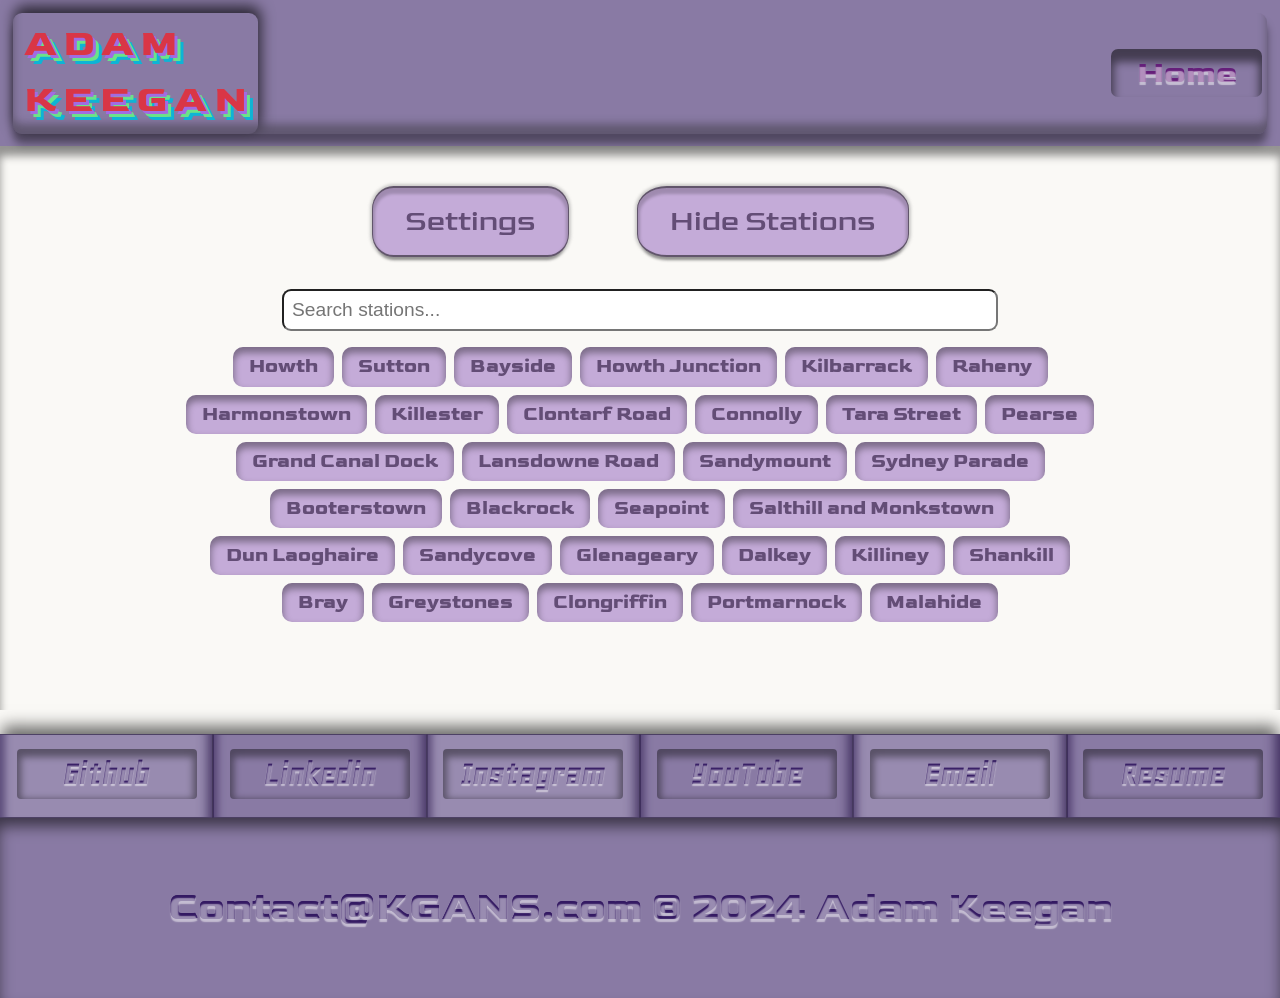
<file: trains.html>
<!DOCTYPE html>
<html lang="en">
  <head>
    <link rel="canonical" href="https://www.kgans.com/trains" />
    <title>
      Dart Train Real Time Dublin | Find out when the next Dart is Now!
    </title>
    <!-- Basic meta tags -->
    <meta charset="utf-8" />
    <meta name="viewport" content="width=device-width, initial-scale=1" />
    <meta
      name="description"
      content="Realtime Dart times for every station in Dublin, quicker and faster than the Dart"
    />
    <meta
      name="keywords"
      content="Dart, Train, Dublin, Now, realtimeupdates, Ireland, Bayside, Blackrock, Booterstown, Bray, Clongriffin, Clontarf Road, Dalkey, Dublin Connolly, Dublin Pearse, Dun Laoghaire, Glenageary, Grand Canal Dock, Greystones, Harmonstown, Howth, Howth Junction, Kilbarrack, Kilcoole, Killester, Killiney, Lansdowne Road, Malahide, Portmarnock, Raheny, Salthill and Monkstown, Sandycove, Sandymount, Seapoint, Shankill, Sutton, Sydney Parade, Tara Street"
    />
    <meta name="author" content="Adam Keegan" />
    <!-- Open Graph Meta Tags for social media previews -->
    <meta property="og:title" content="Adam Keegan" />
    <meta
      property="og:description"
      content="Realtime Dart times for every station in Dublin, quicker and faster than the Dart"
    />
    <meta
      property="og:image"
      content="https://www.kgans.com/images/kgan-banner.png"
    />
    <meta property="og:url" content="https://www.kgans.com" />
    <!--  favicon -->
    <link
      rel="icon"
      type="image/x-icon"
      href="images/favicon/frame_000_delay-0.02s.ico"
    />
    <meta
      name="theme-color"
      media="(prefers-color-scheme: dark)"
      content="#897aa4"
    />
    <!-- Import custom font from Google Fonts-->
    <link rel="preconnect" href="https://fonts.googleapis.com" />
    <link rel="preconnect" href="https://fonts.gstatic.com" crossorigin />
    <link
      href="https://fonts.googleapis.com/css2?family=Geo:ital@0;1&family=Goldman:wght@400;700&family=Honk&family=Limelight&family=Poppins:ital,wght@0,100;0,200;0,300;0,400;0,500;0,600;0,700;0,800;0,900;1,100;1,200;1,300;1,400;1,500;1,600;1,700;1,800;1,900&Bebas+Neue&Nova+Square&family=Press+Start+2P&family=Monoton&family=Rubik+Bubbles&family=Six+Caps&family=Allerta+Stencil&family=DotGothic16&display=swap"
      rel="stylesheet"
    />
    <!-- Import custom CSS -->
    <link rel="stylesheet" href="assets/css/dart.css" />
    <script src="assets/js/animation-control.js" defer></script>
    <!-- Define navigation bar -->
    <nav class="navbar">
      <div class="nav-flex">
        <div class="kgantitle">
          <a class="text_shadows navbar-brand">Adam</a>
          <br />
          <a class="text_shadows navbar-brand">Keegan</a>
        </div>
        <ul class="nav-flex-sub nav nav-pills navbar-push">
          <li class="nav-item">
            <a class="nav-link nav2" href="https://kgans.com">Home</a>
          </li>
        </ul>
      </div>
    </nav>
  </head>

  <body id="top">
    <!-- Main content container -->
    <div class="scroller main-content">
      <!-- Text section -->
      <section class="bg-white">
        <div id="middle" class="container-block bg-white">
          <!-- Main content box -->
          <div class="content-block box-shadow">
            <!-- SETTINGS BUTTON -->
            <button id="settingsBtn" class="train-btn">Settings</button>
            <button id="toggleStationsBtn" class="train-btn">
              Show Stations
            </button>
            <div id="stationsWrapper" class="stations-collapsible">
              <div id="stationSearchContainer">
                <input
                  type="text"
                  id="stationSearch"
                  placeholder="Search stations..."
                />
              </div>
              <!-- STATION CARDS -->
              <div id="stationCardsContainer">
                <div class="station-card" data-station="Howth">Howth</div>
                <div class="station-card" data-station="Sutton">Sutton</div>
                <div class="station-card" data-station="Bayside">Bayside</div>
                <div class="station-card" data-station="Howth%20Junction">
                  Howth Junction
                </div>
                <div class="station-card" data-station="Kilbarrack">
                  Kilbarrack
                </div>
                <div class="station-card" data-station="Raheny">Raheny</div>
                <div class="station-card" data-station="Harmonstown">
                  Harmonstown
                </div>
                <div class="station-card" data-station="Killester">
                  Killester
                </div>
                <div class="station-card" data-station="Clontarf%20Road">
                  Clontarf Road
                </div>
                <div class="station-card" data-station="Dublin%20Connolly">
                  Connolly
                </div>
                <div class="station-card" data-station="Tara Street">
                  Tara Street
                </div>
                <div class="station-card" data-station="Dublin%20Pearse">
                  Pearse
                </div>
                <div class="station-card" data-station="Grand%20Canal%20Dock">
                  Grand Canal Dock
                </div>
                <div class="station-card" data-station="Lansdowne%20Road">
                  Lansdowne Road
                </div>
                <div class="station-card" data-station="Sandymount">
                  Sandymount
                </div>
                <div class="station-card" data-station="Sydney%20Parade">
                  Sydney Parade
                </div>
                <div class="station-card" data-station="Booterstown">
                  Booterstown
                </div>
                <div class="station-card" data-station="Blackrock">
                  Blackrock
                </div>
                <div class="station-card" data-station="Seapoint">Seapoint</div>
                <div
                  class="station-card"
                  data-station="Salthill%20and%20Monkstown"
                >
                  Salthill and Monkstown
                </div>
                <div class="station-card" data-station="Dun Laoghaire">
                  Dun Laoghaire
                </div>
                <div class="station-card" data-station="Sandycove">
                  Sandycove
                </div>
                <div class="station-card" data-station="Glenageary">
                  Glenageary
                </div>
                <div class="station-card" data-station="Dalkey">Dalkey</div>
                <div class="station-card" data-station="Killiney">Killiney</div>
                <div class="station-card" data-station="Shankill">Shankill</div>
                <div class="station-card" data-station="Bray">Bray</div>
                <div class="station-card" data-station="Greystones">
                  Greystones
                </div>
                <div class="station-card" data-station="Clongriffin">
                  Clongriffin
                </div>
                <div class="station-card" data-station="Portmarnock">
                  Portmarnock
                </div>
                <div class="station-card" data-station="Malahide">Malahide</div>
              </div>
            </div>
            <h2
              id="selectedStationHeader"
              class="content-text light-banner-text"
            ></h2>
            <div id="directionChoice" style="display:none; text-align:center;">
              <p>Which direction would you like to see?</p>
              <button class="train-btn" onclick="showDirection('Northbound')">
                Northbound
              </button>
              <button class="train-btn" onclick="showDirection('Southbound')">
                Southbound
              </button>
            </div>
            <div
              id="trainContainer"
              style="display:flex; flex-wrap:wrap; gap:1rem;"
            >
              <button
                id="mobileSwitchDirection"
                class="train-btn"
                onclick="toggleMobileDirection()"
                style="display: none;"
              >
                Switch Direction
              </button>
              <div id="northboundColumn" style="flex:1; min-width:300px;">
                <h3 class="content-text light-banner-text">Northbound</h3>
                <div id="northboundResults"></div>
              </div>
              <div id="southboundColumn" style="flex:1; min-width:300px;">
                <h3 class="content-text light-banner-text">Southbound</h3>
                <div id="southboundResults"></div>
              </div>
            </div>
          </div>
          <!-- end content-block box-shadow -->
        </div>
        <!-- end container-block bg-white -->
      </section>
      <section>
        <!-- End Text section -->
        <!-- Text section -->
        <div id="contact" class="contact-block">
          <div class="contact-sub">
            <h1>Github</h1>
          </div>
          <div class="contact-sub">
            <h1>Linkedin</h1>
          </div>
          <div class="contact-sub">
            <h1>Instagram</h1>
          </div>
          <div class="contact-sub">
            <h1>YouTube</h1>
          </div>
          <div class="contact-sub">
            <h1>Email</h1>
          </div>
          <div class="contact-sub">
            <h1>Resume</h1>
          </div>
        </div>
      </section>
      <section>
        <!-- Footer section -->
        <footer>
          <div class="footer-block">
            <div class="">
              <h5 class="nova-text card-text light-banner-text">
                <a
                  class="light-banner-text"
                  href="mailto:Contact@KGANS.com"
                  target="_blank"
                  >Contact@KGANS.com</a
                >
              </h5>
            </div>
            <div class="">
              <h5 class="nova-text card-text light-banner-text">
                &nbsp;© 2024 Adam Keegan
              </h5>
            </div>
          </div>
        </footer>
      </section>
    </div>
    <!-- SETTINGS MODAL (hidden by default) -->
    <div id="settingsModal" class="modal">
      <div class="modal-content">
        <div class="modal-element">
          <span id="closeModalBtn" class="close">&times;</span>
        </div>

        <div class="modal-element">
          <h2>Configure Dart Stations & Times</h2>
        </div>

        <div class="modal-element">
          <h2>Morning Dart</h2>
        </div>

        <div class="modal-selection">
          <label for="morningStationSelect">Station:</label>
          <select id="morningStationSelect">
            <option value="">Select station</option>
            <option>Bayside</option>
            <option>Blackrock</option>
            <option>Booterstown</option>
            <option>Bray</option>
            <option>Clongriffin</option>
            <option>Clontarf Road</option>
            <option>Dalkey</option>
            <option>Dublin Connolly</option>
            <option>Dublin Pearse</option>
            <option>Dun Laoghaire</option>
            <option>Glenageary</option>
            <option>Grand Canal Dock</option>
            <option>Greystones</option>
            <option>Harmonstown</option>
            <option>Howth</option>
            <option>Howth Junction</option>
            <option>Kilbarrack</option>
            <option>Kilcoole</option>
            <option>Killester</option>
            <option>Killiney</option>
            <option>Lansdowne Road</option>
            <option>Malahide</option>
            <option>Portmarnock</option>
            <option>Raheny</option>
            <option>Salthill and Monkstown</option>
            <option>Sandycove</option>
            <option>Sandymount</option>
            <option>Seapoint</option>
            <option>Shankill</option>
            <option>Sutton</option>
            <option>Sydney Parade</option>
            <option>Tara Street</option>
          </select>
        </div>

        <div class="modal-selection">
          <label for="morningDirectionSelect">Direction:</label>
          <select id="morningDirectionSelect">
            <option value="">Select direction</option>
            <option value="Northbound">Northbound</option>
            <option value="Southbound">Southbound</option>
          </select>
        </div>

        <div class="modal-selection">
          <label for="morningTimeFrom">Start Time:</label>
          <input type="time" id="morningTimeFrom" value="05:00" />
        </div>

        <div class="modal-selection">
          <label for="morningTimeTo">End Time:</label>
          <input type="time" id="morningTimeTo" value="11:00" />
        </div>

        <hr />

        <div class="modal-element">
          <h2>Evening Dart</h2>
        </div>

        <div class="modal-selection">
          <label for="eveningStationSelect">Station:</label>
          <select id="eveningStationSelect">
            <option value="">Select station</option>
            <option>Bayside</option>
            <option>Blackrock</option>
            <option>Booterstown</option>
            <option>Bray</option>
            <option>Clongriffin</option>
            <option>Clontarf Road</option>
            <option>Dalkey</option>
            <option>Dublin Connolly</option>
            <option>Dublin Pearse</option>
            <option>Dun Laoghaire</option>
            <option>Glenageary</option>
            <option>Grand Canal Dock</option>
            <option>Greystones</option>
            <option>Harmonstown</option>
            <option>Howth</option>
            <option>Howth Junction</option>
            <option>Kilbarrack</option>
            <option>Kilcoole</option>
            <option>Killester</option>
            <option>Killiney</option>
            <option>Lansdowne Road</option>
            <option>Malahide</option>
            <option>Portmarnock</option>
            <option>Raheny</option>
            <option>Salthill and Monkstown</option>
            <option>Sandycove</option>
            <option>Sandymount</option>
            <option>Seapoint</option>
            <option>Shankill</option>
            <option>Sutton</option>
            <option>Sydney Parade</option>
            <option>Tara Street</option>
          </select>
        </div>

        <div class="modal-selection">
          <label for="eveningDirectionSelect">Direction:</label>
          <select id="eveningDirectionSelect">
            <option value="">direction</option>
            <option value="Northbound">Northbound</option>
            <option value="Southbound">Southbound</option>
          </select>
        </div>

        <div class="modal-selection">
          <label for="eveningTimeFrom">Start Time:</label>
          <input type="time" id="eveningTimeFrom" value="12:00" />
        </div>

        <div class="modal-selection">
          <label for="eveningTimeTo">End Time:</label>
          <input type="time" id="eveningTimeTo" value="20:00" />
        </div>

        <div class="modal-element">
          <button id="saveSettingsBtn" class="train-btn">Save</button>
        </div>
      </div>
    </div>
    <script src="assets/js/trainsV2.js"></script>
  </body>
</html>
</file>
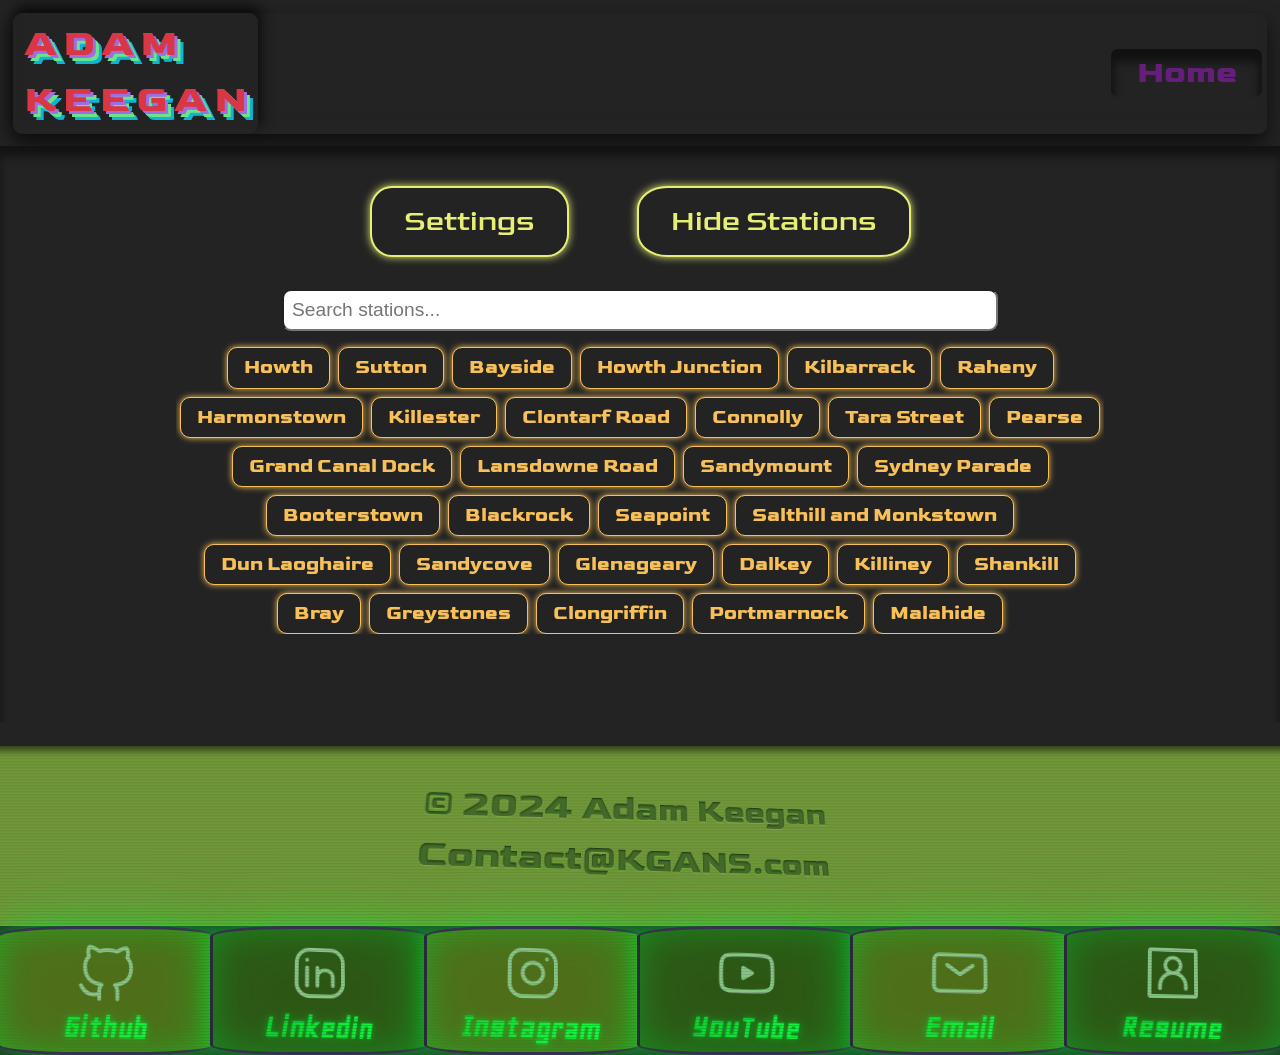
<file: trainsA.html>
<!DOCTYPE html>
<html lang="en">
  <head>
    <link rel="canonical" href="https://www.kgans.com/trains" />
    <title>
      Dart Train Real Time Dublin | Find out when the next Dart is Now!
    </title>
    <!-- Basic meta tags -->
    <meta charset="utf-8" />
    <meta name="viewport" content="width=device-width, initial-scale=1" />
    <meta
      name="description"
      content="Realtime Dart times for every station in Dublin, quicker and faster than the Dart"
    />
    <meta
      name="keywords"
      content="Dart, Train, Dublin, Now, realtimeupdates, Ireland, Bayside, Blackrock, Booterstown, Bray, Clongriffin, Clontarf Road, Dalkey, Dublin Connolly, Dublin Pearse, Dun Laoghaire, Glenageary, Grand Canal Dock, Greystones, Harmonstown, Howth, Howth Junction, Kilbarrack, Kilcoole, Killester, Killiney, Lansdowne Road, Malahide, Portmarnock, Raheny, Salthill and Monkstown, Sandycove, Sandymount, Seapoint, Shankill, Sutton, Sydney Parade, Tara Street"
    />
    <meta name="author" content="Adam Keegan" />
    <!-- Open Graph Meta Tags for social media previews -->
    <meta property="og:title" content="Adam Keegan" />
    <meta
      property="og:description"
      content="Realtime Dart times for every station in Dublin, quicker and faster than the Dart"
    />
    <meta
      property="og:image"
      content="https://www.kgans.com/images/kgan-banner.png"
    />
    <meta property="og:url" content="https://www.kgans.com" />
    <!--  favicon -->
    <link
      rel="icon"
      type="image/x-icon"
      href="images/favicon/frame_000_delay-0.02s.ico"
    />
    <meta
      name="theme-color"
      media="(prefers-color-scheme: dark)"
      content="#897aa4"
    />
    <!-- Import custom font from Google Fonts-->
    <link rel="preconnect" href="https://fonts.googleapis.com" />
    <link rel="preconnect" href="https://fonts.gstatic.com" crossorigin />
    <link
      href="https://fonts.googleapis.com/css2?family=Geo:ital@0;1&family=Goldman:wght@400;700&family=Honk&family=Limelight&family=Poppins:ital,wght@0,100;0,200;0,300;0,400;0,500;0,600;0,700;0,800;0,900;1,100;1,200;1,300;1,400;1,500;1,600;1,700;1,800;1,900&Bebas+Neue&Nova+Square&family=Press+Start+2P&family=Monoton&family=Rubik+Bubbles&family=Six+Caps&family=Allerta+Stencil&family=DotGothic16&display=swap"
      rel="stylesheet"
    />
    <!-- Import custom CSS -->
    <link rel="stylesheet" href="assets/css/dartA.css" />
    <script src="assets/js/animation-control.js" defer></script>
    <!-- Define navigation bar -->
    <nav class="navbar">
      <div class="nav-flex">
        <div class="kgantitle">
          <a class="text_shadows navbar-brand">Adam</a>
          <br />
          <a class="text_shadows navbar-brand">Keegan</a>
        </div>
        <ul class="nav-flex-sub nav nav-pills navbar-push">
          <li class="nav-item">
            <a class="nav-link nav2" href="https://kgans.com">Home</a>
          </li>
        </ul>
      </div>
    </nav>
  </head>

  <body id="top" >
    <!-- Main content container -->
    <div class="scroller main-content">
      <!-- Text section -->
      <section class="bg-white">
        <div id="middle" class="container-block bg-white">
          <!-- Main content box -->
          <div class="content-block box-shadow">
            <!-- SETTINGS BUTTON -->
            <button id="settingsBtn" class="train-btn">Settings</button>
            <button id="toggleStationsBtn" class="train-btn">
              Show Stations
            </button>
            <div id="stationsWrapper" class="stations-collapsible">
              <div id="stationSearchContainer">
                <input
                  type="text"
                  id="stationSearch"
                  placeholder="Search stations..."
                />
              </div>
              <!-- STATION CARDS -->
              <div id="stationCardsContainer">
                <div class="station-card" data-station="Howth">Howth</div>
                <div class="station-card" data-station="Sutton">Sutton</div>
                <div class="station-card" data-station="Bayside">Bayside</div>
                <div class="station-card" data-station="Howth%20Junction">
                  Howth Junction
                </div>
                <div class="station-card" data-station="Kilbarrack">
                  Kilbarrack
                </div>
                <div class="station-card" data-station="Raheny">Raheny</div>
                <div class="station-card" data-station="Harmonstown">
                  Harmonstown
                </div>
                <div class="station-card" data-station="Killester">
                  Killester
                </div>
                <div class="station-card" data-station="Clontarf%20Road">
                  Clontarf Road
                </div>
                <div class="station-card" data-station="Dublin%20Connolly">
                  Connolly
                </div>
                <div class="station-card" data-station="Tara Street">
                  Tara Street
                </div>
                <div class="station-card" data-station="Dublin%20Pearse">
                  Pearse
                </div>
                <div class="station-card" data-station="Grand%20Canal%20Dock">
                  Grand Canal Dock
                </div>
                <div class="station-card" data-station="Lansdowne%20Road">
                  Lansdowne Road
                </div>
                <div class="station-card" data-station="Sandymount">
                  Sandymount
                </div>
                <div class="station-card" data-station="Sydney%20Parade">
                  Sydney Parade
                </div>
                <div class="station-card" data-station="Booterstown">
                  Booterstown
                </div>
                <div class="station-card" data-station="Blackrock">
                  Blackrock
                </div>
                <div class="station-card" data-station="Seapoint">Seapoint</div>
                <div
                  class="station-card"
                  data-station="Salthill%20and%20Monkstown"
                >
                  Salthill and Monkstown
                </div>
                <div class="station-card" data-station="Dun Laoghaire">
                  Dun Laoghaire
                </div>
                <div class="station-card" data-station="Sandycove">
                  Sandycove
                </div>
                <div class="station-card" data-station="Glenageary">
                  Glenageary
                </div>
                <div class="station-card" data-station="Dalkey">Dalkey</div>
                <div class="station-card" data-station="Killiney">Killiney</div>
                <div class="station-card" data-station="Shankill">Shankill</div>
                <div class="station-card" data-station="Bray">Bray</div>
                <div class="station-card" data-station="Greystones">
                  Greystones
                </div>
                <div class="station-card" data-station="Clongriffin">
                  Clongriffin
                </div>
                <div class="station-card" data-station="Portmarnock">
                  Portmarnock
                </div>
                <div class="station-card" data-station="Malahide">Malahide</div>
              </div>
            </div>
            <h2
              id="selectedStationHeader"
              class="content-text light-banner-text"
            ></h2>
            <div id="directionChoice" style="display:none; text-align:center;">
              <p>Which direction would you like to see?</p>
              <button class="train-btn" onclick="showDirection('Northbound')">
                Northbound
              </button>
              <button class="train-btn" onclick="showDirection('Southbound')">
                Southbound
              </button>
            </div>
            <div
              id="trainContainer"
              style="display:flex; flex-wrap:wrap; gap:1rem;"
            >
              <button
                id="mobileSwitchDirection"
                class="train-btn"
                onclick="toggleMobileDirection()"
                style="display: none;"
              >
                Switch Direction
              </button>
              <div id="northboundColumn" style="flex:1; min-width:300px;">
                <h3 class="content-text light-banner-text">Northbound</h3>
                <div id="northboundResults"></div>
              </div>
              <div id="southboundColumn" style="flex:1; min-width:300px;">
                <h3 class="content-text light-banner-text">Southbound</h3>
                <div id="southboundResults"></div>
              </div>
            </div>
          </div>
          <!-- end content-block box-shadow -->
        </div>
        <!-- end container-block bg-white -->
      </section>
      <section>
        <!-- End Text section -->
            <!-- Footer section -->
        <footer>
          <div class="footer-block crt-effect" style="display: flex; flex-direction: column; align-items: center; gap: 0.5rem;">
            <h5 class="nova-text card-text">
              © 2024 Adam Keegan
            </h5>
            <h5 class="nova-text card-text">
              <a class="card-text" href="mailto:Contact@KGANS.com" target="_blank">
                Contact@KGANS.com
              </a>
            </h5>
          </div>
        </footer>
        <!-- Text section -->
        <div id="contact" class="contact-block">
          <div class="contact-sub crt-effect">
            <img src="assets/icons/github.svg" />
            <h1>Github</h1>
          </div>
          <div class="contact-sub crt-effect">
            <img src="assets/icons/linkedin.svg" />
            <h1>Linkedin</h1>
          </div>
          <div class="contact-sub crt-effect">
            <img src="assets/icons/instagram.svg" />
            <h1>Instagram</h1>
          </div>
          <div class="contact-sub   crt-effect">
            <img src="assets/icons/youtube.svg" />
            <h1>YouTube</h1>
          </div>
          <div class="contact-sub crt-effect">
            <img src="assets/icons/mail.svg" />
            <h1>Email</h1>
          </div>
          <div class="contact-sub crt-effect">
            <img src="assets/icons/user-square.svg" />
            <h1>Resume</h1>
          </div>
        </div>
      </section>
      <section>
     
      </section>
    </div>
    <!-- SETTINGS MODAL (hidden by default) -->
    <div id="settingsModal" class="modal">
      <div class="modal-content ">
        <div class="modal-element">
          <span id="closeModalBtn" class="close">&times;</span>
        </div>

        <div class="modal-element">
          <h2>Configure Dart Stations & Times</h2>
        </div>

        <div class="modal-element">
          <h2>Morning Dart</h2>
        </div>

        <div class="modal-selection">
          <label for="morningStationSelect">Station:</label>
          <select id="morningStationSelect">
            <option value="">Select station</option>
            <option>Bayside</option>
            <option>Blackrock</option>
            <option>Booterstown</option>
            <option>Bray</option>
            <option>Clongriffin</option>
            <option>Clontarf Road</option>
            <option>Dalkey</option>
            <option>Dublin Connolly</option>
            <option>Dublin Pearse</option>
            <option>Dun Laoghaire</option>
            <option>Glenageary</option>
            <option>Grand Canal Dock</option>
            <option>Greystones</option>
            <option>Harmonstown</option>
            <option>Howth</option>
            <option>Howth Junction</option>
            <option>Kilbarrack</option>
            <option>Kilcoole</option>
            <option>Killester</option>
            <option>Killiney</option>
            <option>Lansdowne Road</option>
            <option>Malahide</option>
            <option>Portmarnock</option>
            <option>Raheny</option>
            <option>Salthill and Monkstown</option>
            <option>Sandycove</option>
            <option>Sandymount</option>
            <option>Seapoint</option>
            <option>Shankill</option>
            <option>Sutton</option>
            <option>Sydney Parade</option>
            <option>Tara Street</option>
          </select>
        </div>

        <div class="modal-selection">
          <label for="morningDirectionSelect">Direction:</label>
          <select id="morningDirectionSelect">
            <option value="">Select direction</option>
            <option value="Northbound">Northbound</option>
            <option value="Southbound">Southbound</option>
          </select>
        </div>

        <div class="modal-selection">
          <label for="morningTimeFrom">Start Time:</label>
          <input type="time" id="morningTimeFrom" value="05:00" />
        </div>

        <div class="modal-selection">
          <label for="morningTimeTo">End Time:</label>
          <input type="time" id="morningTimeTo" value="11:00" />
        </div>

        <hr />

        <div class="modal-element">
          <h2>Evening Dart</h2>
        </div>

        <div class="modal-selection">
          <label for="eveningStationSelect">Station:</label>
          <select id="eveningStationSelect">
            <option value="">Select station</option>
            <option>Bayside</option>
            <option>Blackrock</option>
            <option>Booterstown</option>
            <option>Bray</option>
            <option>Clongriffin</option>
            <option>Clontarf Road</option>
            <option>Dalkey</option>
            <option>Dublin Connolly</option>
            <option>Dublin Pearse</option>
            <option>Dun Laoghaire</option>
            <option>Glenageary</option>
            <option>Grand Canal Dock</option>
            <option>Greystones</option>
            <option>Harmonstown</option>
            <option>Howth</option>
            <option>Howth Junction</option>
            <option>Kilbarrack</option>
            <option>Kilcoole</option>
            <option>Killester</option>
            <option>Killiney</option>
            <option>Lansdowne Road</option>
            <option>Malahide</option>
            <option>Portmarnock</option>
            <option>Raheny</option>
            <option>Salthill and Monkstown</option>
            <option>Sandycove</option>
            <option>Sandymount</option>
            <option>Seapoint</option>
            <option>Shankill</option>
            <option>Sutton</option>
            <option>Sydney Parade</option>
            <option>Tara Street</option>
          </select>
        </div>

        <div class="modal-selection">
          <label for="eveningDirectionSelect">Direction:</label>
          <select id="eveningDirectionSelect">
            <option value="">direction</option>
            <option value="Northbound">Northbound</option>
            <option value="Southbound">Southbound</option>
          </select>
        </div>

        <div class="modal-selection">
          <label for="eveningTimeFrom">Start Time:</label>
          <input type="time" id="eveningTimeFrom" value="12:00" />
        </div>

        <div class="modal-selection">
          <label for="eveningTimeTo">End Time:</label>
          <input type="time" id="eveningTimeTo" value="20:00" />
        </div>

        <div class="modal-element">
          <button id="saveSettingsBtn" class="train-btn">Save</button>
        </div>
      </div>
    </div>
    <script src="assets/js/trainsV2.js"></script>
  </body>
</html>
</file>
<file: assets/css/custom.css>
@font-face {
  font-family: cooper;
  src: url("../fonts/COOPBL.TTF");
}
h1 {
  font-family: "Geo", sans-serif;
}
#northboundResults, #southboundResults {
transition: opacity 0.4s ease-in-out;
opacity: 1;
position: relative;
}
#northboundResults.fade-out, #southboundResults.fade-out {
opacity: 0;
}
@keyframes cardFadeIn {
from {
opacity: 0;
transform: translateY(10px);
}
to {
opacity: 1;
transform: translateY(0);
}
}
.train-card.train-card-animate {
  animation: cardFadeIn 0.7s cubic-bezier(0.23, 1, 0.32, 1) forwards;
}
.train-card {
border-radius: 16px;
display: grid;
height: 18rem;
flex: calc(50% - 2rem);
padding: 0.5rem;
background-color: #f1efff;
box-shadow: 0px 5px 7px 0px rgba(0, 0, 0, 0.51);
margin: 0;
opacity: 1;
transform: translateY(0);
transition: background-color 0.2s ease, box-shadow 0.2s ease;
}
.station-card {
  display: inline-block;
  background: #c4abd8;
  box-shadow: inset 0px 5px 7px 1px #0000005e;
  border-radius: 10px;
  padding: 0.5rem 1rem;
  cursor: pointer;
  font-size: 1.2rem;
  font-weight: bold;
  color: #634d76;
  text-align: center;
  transition: 0.2s all;
}
div#stationCardsContainer {
  margin-top: 1rem;
  display: flex;
  flex-wrap: wrap;
  gap: 0.5rem;
  justify-content: center;
}
div#stationSearchContainer {
  margin-top: 1rem;
}
@media (max-width: 600px) {
  .station-card {
    font-size: 1rem;
    padding: 0.4rem 0.7rem;
  }
}
#trainContainer h3 {
  font-size: 3rem;
  padding: 0;
  margin: 0;
  font-weight: 900;
  color: transparent;
  background: #02415a;
  -webkit-background-clip: text;
  -moz-background-clip: text;
  background-clip: text;
  text-shadow: 0px 3px 1.3px rgba(255, 255, 255, 0.5);
}
h2#selectedStationHeader {
  padding: 2rem 0;
  font-size: calc(3vw + 3.42vh);
  background: #26004d;
  background-clip: text;
  text-shadow: 0px 3px 1.3px rgba(255, 255, 255, 0.5);
  margin: 0;
  font-weight: 900;
  color: transparent;
}
.station-card:hover {
  background: #634d76;
  color: #c4abd8;
}
#northboundColumn, #southboundColumn {
  display: none;
}
#mobileSwitchDirection {
  display: none;
  margin: 0 auto;
}
input#stationSearch{
  width: 75%;
  padding: 0.5rem;
  border-radius: 9px;
  font-size: 1.2rem;
}
@media (max-width: 600px) {
  h2#selectedStationHeader {
    padding: 0;
    font-size: calc(3vw + 3.42vh);
    background: #26004d;
    background-clip: text;
    text-shadow: 0px 3px 1.3px rgba(255, 255, 255, 0.5);
    margin: 0;
    font-weight: 900;
    color: transparent;
  }
  #mobileSwitchDirection {
    display: block;
  }
}
@media (max-width: 600px) {
  #northboundColumn, #southboundColumn {
    flex: 1 0 100%; 
    min-width: auto; /* override the min-width:300px if it’s too wide for small phones */
  }
  .train-card {
    border-radius: 16px;
    display: grid;
    height: 8rem;
  }
}
.modal {
  transition: all 0.212s cubic-bezier(0.4, 0, 1, 1);
  opacity: 0;
  display: none;
  position: fixed;
  z-index: 9999;
  left: 0;
  top: 0;
  width: 100%;
  height: 100%;
  overflow: auto;
  background-color: rgb(34 24 55 / 71%);
}
.modal-content * {
  font-family: "Goldman", serif;
}
.modal-content {
  box-shadow: inset 0 -4px 8px -2px #000000a3, inset 0 1px 5px -3px #797979f0;
  border-color: #ffffff #d5d5d5 #33333380 #d5d5d5;
  border-style: solid;
  border-width: 2px 6px 19px 6px;
  display: flex;
  text-align: center;
  background-color: #faf9f6;
  margin: 10% auto;
  padding: 1rem 0;
  border-radius: 8px;
  width: 90%;
  max-width: 969px;
  position: relative;
  flex-wrap: wrap;
  flex-direction: column;
}
.modal-content h2{
  font-size: 1.2rem
}
.modal-content div {
  margin: 8px 15px;
}
.modal-content label {
  font-size: 1.6rem;
}
.modal-content select {
  padding: 1px 0;
  border-radius: 9px;
  font-size: 0.95rem;
}
.modal-content input {
  padding: 1px 0;
  border-radius: 8px;
  font-size: 1.15rem;
}
.modal-element{
  place-self: center;
}
.modal-selection{
  display: flex;
  align-items: center;
  justify-content: space-between;
}
hr {
  width: 100%;
  height: 0.5rem;
  box-shadow: inset 0 0 3px 0px #4444443d;
}

.close {
  color: #333;
  /*position: absolute;
  top: 0.5rem;
  right: 1rem;*/
  font-size: 2rem;
  font-weight: bold;
  cursor: pointer;
}
.close:hover {
  color: #999;
}
.stations-collapsible {
  max-height: 0px;
  overflow: hidden;
  transition: max-height 0.4s ease;
}
.stations-collapsible.active {
  max-height: 1000px;
  overflow-y: auto;
}
@media (max-width: 600px) {
  .modal-content label {
    font-size: 1.45rem;
  }
}
@media (max-width: 390px) {
  .modal-content label {
    font-size: 0.9rem;
  }
  .modal-content select {
    padding: 1px 0;
    border-radius: 9px;
    font-size: 0.8rem;
  }
  .modal-content input {
    padding: 1px 0;
    border-radius: 8px;
    font-size: 1rem;
  }
}
.geo-regular {
  font-family: "Geo", sans-serif;
  font-weight: 400;
  font-style: normal;
}
.geo-regular-italic {
  font-family: "Geo", sans-serif;
  font-weight: 400;
  font-style: italic;
}
.poppins-thin {
  font-family: "Poppins", serif;
  font-weight: 100;
  font-style: normal;
}
.poppins-extralight {
  font-family: "Poppins", serif;
  font-weight: 200;
  font-style: normal;
}
.poppins-light {
  font-family: "Poppins", serif;
  font-weight: 300;
  font-style: normal;
}
.poppins-regular {
  font-family: "Poppins", serif;
  font-weight: 400;
  font-style: normal;
}
.poppins-medium {
  font-family: "Poppins", serif;
  font-weight: 500;
  font-style: normal;
}
.poppins-semibold {
  font-family: "Poppins", serif;
  font-weight: 600;
  font-style: normal;
}
.poppins-bold {
  font-family: "Poppins", serif;
  font-weight: 700;
  font-style: normal;
}
.poppins-extrabold {
  font-family: "Poppins", serif;
  font-weight: 800;
  font-style: normal;
}
.poppins-black {
  font-family: "Poppins", serif;
  font-weight: 900;
  font-style: normal;
}
.poppins-thin-italic {
  font-family: "Poppins", serif;
  font-weight: 100;
  font-style: italic;
}
.poppins-extralight-italic {
  font-family: "Poppins", serif;
  font-weight: 200;
  font-style: italic;
}
.poppins-light-italic {
  font-family: "Poppins", serif;
  font-weight: 300;
  font-style: italic;
}
.poppins-regular-italic {
  font-family: "Poppins", serif;
  font-weight: 400;
  font-style: italic;
}
.poppins-medium-italic {
  font-family: "Poppins", serif;
  font-weight: 500;
  font-style: italic;
}
.poppins-semibold-italic {
  font-family: "Poppins", serif;
  font-weight: 600;
  font-style: italic;
}
.poppins-bold-italic {
  font-family: "Poppins", serif;
  font-weight: 700;
  font-style: italic;
}
.poppins-extrabold-italic {
  font-family: "Poppins", serif;
  font-weight: 800;
  font-style: italic;
}
.poppins-black-italic {
  font-family: "Poppins", serif;
  font-weight: 900;
  font-style: italic;
}
.limelight-regular {
  font-family: "Limelight", serif;
  font-weight: 400;
  font-style: normal;
}
.honk {
  font-family: "Honk", serif;
  font-optical-sizing: auto;
  font-weight: 400;
  font-style: normal;
  font-variation-settings:
    "MORF" 15,
    "SHLN" 50;
}
.goldman-regular {
  font-family: "Goldman", serif;
  font-weight: 400;
  font-style: normal;
}
.goldman-bold {
  font-family: "Goldman", serif;
  font-weight: 700;
  font-style: normal;
}
a {
  text-decoration: none
}
a:hover {
  text-decoration: none;
}
a:hover.dropdown-item.nav-link.nav2.justify-content-end {
  text-shadow: 0.9px 0.6px 0.5px #ffffff;
  color: #1c1e20;
  background-color: #a16be3;
}
ul.dropdown-menu.show {
  background-color: #5328608a;
}
button.btn.btn-link.nav-link.nav2.justify-content-end.dropdown-toggle.show[aria-expanded="true"] {
  color: #91278b;
  background-color: #a16be3;
  text-shadow: 0.9px 0.6px 0.5px #7300ff, -0.9px -0.6px 0.5px #d4b0ff;
}
ul {
  list-style-type: none;
}
.navbar {
  border-radius: 9px;
  margin: 0.8rem;
  line-height: 1.5;
  /*max-width: 100vw;*/
  background-color: #897aa4;
  /*border-bottom: #6a4674 solid 0.3rem;*/
  box-shadow: 0px 10px 9px 0px rgba(0, 0, 0, 0.41);
  z-index: 50;
  position: sticky;
  top: 0;
  /*
  animation: navbarAnimation 4s cubic-bezier(1,0,0,1) 0s 1 normal;*/
}
@media (max-width: 767px) {
  .navbar {
    margin: 0.2rem;
  }
}
@keyframes navbarAnimation {
  0% {
    transform: translateY(0vh);
  }
  25%,
  50% {
    transform: translateY(40vh);
  }
  100% {
    transform: translateY(0vh);
  }
}
.nav-flex {
  border-radius: inherit;
  display: flex;
  box-shadow: inset 0px -10px 9px 0px rgba(39, 39, 39, 0.41);
  justify-content: space-between;
}
.content-text {
  margin-top: 0;
  padding-top: 2rem;
}
.box-shadow {
  box-shadow: inset 0px 10px 9px 0px rgba(0, 0, 0, 0.41);
}
.nav-flex-sub {
  display: flex;
  justify-content: space-between;
  border-radius: 0 0 1.2em 1.2em;
}
.nav-flex-push {
  margin-left: auto;
}
.nav-item {
  padding: 0 1vw;
  align-self: center;
  box-shadow: inset 0px 10px 9px 3px rgba(0, 0, 0, 0.51);
  margin: 0 .3rem;
  border-radius: 7px;
}
.nav-item:nth-child(1) {
  animation: navbarItemAnimation 3s ease 0.25s 1 normal;
}
.nav-item:nth-child(2) {
  animation: navbarItemAnimation 3s ease 0.6s 1 normal;
}
.nav-item:nth-child(3) {
  animation: navbarItemAnimation 3s ease 0.95s 1 normal;
}
@keyframes navbarItemAnimation {
  0%,
  100% {
    transform: translateY(0rem);
    transform: scale3d(1, 1, 1);
    background-color: #00000000;
    box-shadow: inset 0px 10px 9px 3px rgba(0, 0, 0, 0.51);
  }
  15% {
    box-shadow: 0px -15px 15px 0px rgba(255, 255, 255, 0.51);
  }
  25% {
    transform: translateY(10rem);
    background-color: #9f5c77;
  }
  30% {
    transform: translateY(10rem);
    transform: scale3d(0.75, 1.25, 1);
    box-shadow: 0px 10px 15px 0px rgba(255, 255, 255, 0.51);
  }
  40% {
    transform: translateY(10rem);
    background-color: #8e3f6e;
    transform: scale3d(1.25, 0.75, 1);
    box-shadow: 0px 10px 14px 0px rgba(255, 227, 227, 0.51);
  }
  50% {
    transform: translateY(10rem);
    background-color: #821b734b;
    transform: scale3d(0.85, 1.15, 1);
    box-shadow: 0px 5px 14px -2px rgba(255, 255, 255, 0.51);
  }
  65% {
    transform: scale3d(1.05, 0.95, 1);
    background-color: #87368a65;
    box-shadow: 0px 5px 14px -12px rgba(152, 152, 152, 0.166);
  }
  75% {
    transform: scale3d(0.95, 1.05, 1);
    background-color: #613a718c;
    box-shadow: inset 0px 10px 9px 3px rgba(0, 0, 0, 0);
  }
  90% {
    background-color: #66447474;
    box-shadow: inset 0px 10px 9px 3px rgba(0, 0, 0, 0.359);
  }
}
@keyframes NavT {
  0%,
  100% {
    transform: translateY(0rem);
    transform: translateX(0%);
    transform-origin: 50% 50%;
    background-color: #00000000;
  }
  15% {
    transform: translateX(-30px) rotate(-6deg);
  }
  30% {
    transform: translateX(15px) rotate(6deg);
  }
  45% {
    transform: translateX(-15px) rotate(-3.6deg);
  }
  60% {
    transform: translateX(9px) rotate(2.4deg);
  }
  75% {
    transform: translateX(-6px) rotate(-1.2deg);
  }
}
.nav-link {
  padding: 0 1vw;
  align-self: center;
  border-radius: 0.375rem;
}
.main-content {
  overflow: hidden;
}
.card-grid {
  gap: 1rem;
  display: flex;
  flex-wrap: wrap;
  justify-content: center;
  align-items: center;
  justify-content: center;
}
.m-auto {
  margin: auto;
}
.container-block {
  overflow: hidden;
  /*padding: calc(1em + 1vh) 0;*/
  font-weight: 300;
  line-height: 1.2;
  padding-bottom: 1.5rem !important;
  text-align: center !important;
}
.content-block {
  padding: 0.8rem 0.6rem;
}
@media (min-width: 1250px) {
  .content-block {
    padding: 1.5rem 11rem;
  }
}
.bg-white {
  background-color: #FAF9F6;
}
.container-block.bg-white {
  background-color: #FAF9F6;
  color: #000000;
}
.banner-title {
  line-height: 1.5;
  color: #ffffff;
  text-shadow: 3px 1.5px 0.5px #f70a39, 3.5px 2px 23px #cd70ff;
}
h1.banner-title {
  font-size: calc(1.625rem + 2.5vw);
}
.footer-block {
  box-shadow: inset 0px 10px 15px -2px rgba(0, 0, 0, 0.58);
  justify-content: center;
  align-content: center;
  place-items: center;
  display: flex;
  background-color: #897aa4;
  color: #000000;
  height: 20vh;
  width: 100%;
  font-weight: 300;
  line-height: 1.2;
  text-align: left;
  text-align: center;
}
html:before {
  content: '';
  position: fixed;
  width: 100%;
  height: 999px;
  top: -999px;
  background-color: #897aa4;
}
.pizza-box {
  display: grid;
  grid-template-columns: fit-content(100%);
  grid-auto-rows: min-content;
}
@keyframes textRotate {
  100% {
    transform: rotate(360deg);
  }
}
h2.banner-title {
  font-size: calc(1rem + .9vw);
}
@media (min-width: 1200px) {
  h1.banner-title {
    font-size: 5rem;
  }
  h2.banner-title {
    font-size: 2rem;
  }
}
.pizza-block {
  align-items: center;
  height: 100vh;
  display: grid;
  min-height: 100vh;
}
.scroll {
  align-content: center;
  position: relative;
  width: 100vw;
  overflow: hidden;
  z-index: 1;
  margin: 0;
  padding: 0;
}
.m-scroll {
  align-content: center;
  overflow: hidden;
  height: 5rem;
  transition: height 20s;
  white-space: nowrap;
  margin: 0;
  font-size: 0;
  display: inline-block;
}
.ani-ctrl-m-scroll {
  animation: scrollText 7s infinite linear;
}
:root {
  --gradeint-scroll1-1: #f08181;
  --gradeint-scroll1-2: #ffd37a;
  --gradeint-scroll1-3: #ff5555;
  --gradeint-scroll1-4: #ac0f0f;
  --gradeint-scroll1-5: #c53434;
  --gradeint-scroll1-6: #4b0707;
  --gradeint-scroll2-1: #f4e0e8;
  --gradeint-scroll2-2: #ffffff;
  --gradeint-scroll2-3: #7761ff;
  --gradeint-scroll2-4: #fbaaaa;
  --gradeint-scroll2-5: #94bbe9;
  --gradeint-scroll2-6: #b794e9;
  --color-s-primary: #58d140;
  --color-s-invis: rgba(0, 0, 0, 0);
  --color-s-secondary: #b0d936;
  --color-s-tertiary: #e3d76b;
  --color-s-quaternary: #e3a56b;
  --color-s-quinary: rgb(213, 14, 14);
}
.gradient-1 {
  color: #865592;
  text-shadow: -1.5px -2px 0px #cba8ff, 1.5px 2px 0px #3c1b6e, 2.5px 3px 0px #7f33bb;
  height: 5rem;
  transition: height 20s;
  background: linear-gradient(209deg, var(--gradeint-scroll1-1), var(--gradeint-scroll1-2), var(--gradeint-scroll1-3), var(--gradeint-scroll1-4), var(--gradeint-scroll1-5), var(--gradeint-scroll1-6));
  background-size: 1200% 1200%;
  box-shadow: inset 0px 10px 9px 0px rgba(0, 0, 0, 0.41);
}
.ani-ctrl-gradient-1 {
  -webkit-animation: gradientAnimation1 12s ease infinite;
  -moz-animation: gradientAnimation1 12s ease infinite;
  animation: gradientAnimation1 12s ease infinite;
}
.gradient-1:hover,
.gradient-1:active {
  height: 23rem;
  --gradeint-scroll1-1: #2a292a;
  --gradeint-scroll1-2: #4f2ab3;
  --gradeint-scroll1-3: #4f1465;
  --gradeint-scroll1-4: #820fac;
  --gradeint-scroll1-5: #9a34c5;
  --gradeint-scroll1-6: #39074b;
  -webkit-animation: gradientAnimation1 6s ease infinite;
  -moz-animation: gradientAnimation1 6s ease infinite;
  animation: gradientAnimation1 6s ease infinite;
}
.gradient-2:hover,
.gradient-2:active {
  height: 23rem;
  --gradeint-scroll2-1: #c73c3c;
  --gradeint-scroll2-2: #d86565;
  --gradeint-scroll2-3: #ec7474;
  --gradeint-scroll2-4: #b05916;
  --gradeint-scroll2-5: #e64848;
  --gradeint-scroll2-6: #af1212;
  -webkit-animation: gradientAnimation1 6s ease infinite;
  -moz-animation: gradientAnimation1 6s ease infinite;
  animation: gradientAnimation1 6s ease infinite;
}
@-webkit-keyframes gradientAnimation1 {
  0% {
    background-position: 0% 53%
  }
  50% {
    background-position: 100% 48%
  }
  100% {
    background-position: 0% 53%
  }
}
@-moz-keyframes gradientAnimation1 {
  0% {
    background-position: 0% 53%
  }
  50% {
    background-position: 100% 48%
  }
  100% {
    background-position: 0% 53%
  }
}
@keyframes gradientAnimation1 {
  0% {
    background-position: 0% 53%
  }
  50% {
    background-position: 100% 48%
  }
  100% {
    background-position: 0% 53%
  }
}
.gradient-2 {
  color: #865592;
  text-shadow: -1.5px -2px 0px #cba8ff, 1.5px 2px 0px #3c1b6e, 2.5px 3px 0px #7f33bb;
  height: 5rem;
  transition: height 20s;
  background: linear-gradient(227deg, var(--gradeint-scroll2-1), var(--gradeint-scroll2-2), var(--gradeint-scroll2-3), var(--gradeint-scroll2-4), var(--gradeint-scroll2-5), var(--gradeint-scroll2-6));
  background-size: 1000% 1000%;
  box-shadow: 0px -10px 9px 0px rgba(0, 0, 0, 0.41);
}
.ani-ctrl-gradient-2 {
  -webkit-animation: gradientAnimation2 12s ease infinite;
  -moz-animation: gradientAnimation2 12s ease infinite;
  animation: gradientAnimation2 12s ease infinite;
}
.card {
  background: linear-gradient(227deg, var(--gradeint-scroll2-1), var(--gradeint-scroll2-2), var(--gradeint-scroll2-3), var(--gradeint-scroll2-4), var(--gradeint-scroll2-5), var(--gradeint-scroll2-6));
  background-size: 1000% 1000%;
}
.ani-ctrl-card {
  -webkit-animation: gradientAnimation2 12s ease infinite;
  -moz-animation: gradientAnimation2 12s ease infinite;
  animation: gradientAnimation2 12s ease infinite;
}
@-webkit-keyframes gradientAnimation2 {
  0% {
    background-position: 64% 0%
  }
  50% {
    background-position: 37% 100%
  }
  100% {
    background-position: 64% 0%
  }
}
@-moz-keyframes gradientAnimation2 {
  0% {
    background-position: 64% 0%
  }
  50% {
    background-position: 37% 100%
  }
  100% {
    background-position: 64% 0%
  }
}
@keyframes gradientAnimation2 {
  0% {
    background-position: 64% 0%
  }
  50% {
    background-position: 37% 100%
  }
  100% {
    background-position: 64% 0%
  }
}
.r-scroll {
  align-content: center;
  overflow: hidden;
  height: 5rem;
  transition: height 20s;
  white-space: nowrap;
  margin: 0;
  font-size: 0;
  display: inline-block;
}
.ani-ctrl-r-scroll {
  animation: scrollText 8s infinite reverse linear;
}
html {
  scroll-behavior: smooth;
}
* {
  margin: 0;
  padding: 0;
}
.gradient-2 .m-scroll:hover,
.gradient-2 .m-scroll:active {
  height: 23rem;
  color: #865592;
  text-shadow: -1.5px -2px 0px #cba8ff, 1.5px 2px 0px #3c1b6e, 2.5px 3px 0px #7f33bb;
  --color-s-primary: #f08181;
  --color-s-invis: #ff7a7a;
  --color-s-secondary: #ff5585;
  --color-s-tertiary: #ac0f14;
  --color-s-quaternary: #c53434;
  --color-s-quinary: #4b0707;
  text-shadow: 3px 3px 0 var(--color-s-secondary), 6px 6px 0 var(--color-s-tertiary),
    9px 9px var(--color-s-quaternary), 12px 12px 0 var(--color-s-quinary);
  margin: 0;
  color: #00000000;
  animation: scrollText 7s infinite linear, shadowsScroll 1s ease-in infinite;
}
@media(min-width: 1024px) {
  .gradient-2 .m-scroll:hover,
  .gradient-2 .m-scroll:active {
    height: 23rem;
    color: #865592;
    text-shadow: -1.5px -2px 0px #cba8ff, 1.5px 2px 0px #3c1b6e, 2.5px 3px 0px #7f33bb;
    --color-s-primary: #f08181;
    --color-s-invis: #ff7a7a;
    --color-s-secondary: #ff5585;
    --color-s-tertiary: #ac0f14;
    --color-s-quaternary: #c53434;
    --color-s-quinary: #4b0707;
    text-shadow: 3px 3px 0 var(--color-s-secondary), 6px 6px 0 var(--color-s-tertiary),
      9px 9px var(--color-s-quaternary), 12px 12px 0 var(--color-s-quinary);
    margin: 0;
    color: #00000000;
    animation: scrollText 7s infinite linear, shadowsScroll 1s ease-in infinite;
  }
}
.gradient-1 .r-scroll:hover,
.gradient-1 .r-scroll:active {
  height: 23rem;
  --color-s-primary: #d281f0;
  --color-s-invis: #e07aff;
  --color-s-secondary: #d255ff;
  --color-s-tertiary: #820fac;
  --color-s-quaternary: #9a34c5;
  --color-s-quinary: #39074b;
  text-shadow: 3px 3px 0 var(--color-s-secondary), 6px 6px 0 var(--color-s-tertiary),
    9px 9px var(--color-s-quaternary), 12px 12px 0 var(--color-s-quinary);
  margin: 0;
  color: #00000000;
  animation: scrollText 8s infinite reverse linear, shadowsScroll 1s ease-in infinite;
}
@media(min-width: 1024px) {
  .gradient-1 .r-scroll:hover,
  .gradient-1 .r-scroll:active {
    height: 23rem;
    --color-s-primary: #d281f0;
    --color-s-invis: #e07aff;
    --color-s-secondary: #d255ff;
    --color-s-tertiary: #820fac;
    --color-s-quaternary: #9a34c5;
    --color-s-quinary: #39074b;
    text-shadow: 3px 3px 0 var(--color-s-secondary), 6px 6px 0 var(--color-s-tertiary),
      9px 9px var(--color-s-quaternary), 12px 12px 0 var(--color-s-quinary);
    margin: 0;
    color: #00000000;
    animation: scrollText 8s infinite reverse linear, shadowsScroll 1s ease-in infinite;
  }
}
@keyframes shadowsScroll {
  0% {
    text-shadow:
      0.1px 0.1px 0 var(--color-s-primary);
  }
  10% {
    text-shadow:
      0.1px 0.1px 0 var(--color-s-primary),
      3px 3px 0 var(--color-s-secondary);
  }
  20% {
    text-shadow:
      0.1px 0.1px 0 var(--color-s-primary),
      3px 3px 0 var(--color-s-secondary),
      6px 6px 0 var(--color-s-tertiary);
  }
  30% {
    text-shadow:
      0.1px 0.1px 0 var(--color-s-primary),
      3px 3px 0 var(--color-s-secondary),
      6px 6px 0 var(--color-s-tertiary),
      9px 9px var(--color-s-quaternary);
  }
  40% {
    text-shadow:
      0.1px 0.1px 0 var(--color-s-primary),
      3px 3px 0 var(--color-s-secondary),
      6px 6px 0 var(--color-s-tertiary),
      9px 9px var(--color-s-quaternary),
      12px 12px 0 var(--color-s-quinary);
  }
  50% {
    text-shadow:
      0.1px 0.1px 0 var(--color-s-primary),
      3px 3px 0 var(--color-s-secondary),
      6px 6px 0 var(--color-s-tertiary),
      9px 9px var(--color-s-quaternary),
      12px 12px 0 var(--color-s-quinary);
  }
  60% {
    text-shadow:
      0.1px 0.1px 0 var(--color-s-primary),
      3px 3px 0 var(--color-s-secondary),
      6px 6px 0 var(--color-s-tertiary),
      9px 9px var(--color-s-quaternary),
      12px 12px 0 var(--color-s-quinary);
  }
  70% {
    text-shadow:
      0.1px 0.1px 0 var(--color-s-primary),
      3px 3px 0 var(--color-s-secondary),
      6px 6px 0 var(--color-s-tertiary),
      9px 9px var(--color-s-quaternary);
  }
  80% {
    text-shadow:
      0.1px 0.1px 0 var(--color-s-primary),
      3px 3px 0 var(--color-s-secondary),
      6px 6px 0 var(--color-s-tertiary);
  }
  90% {
    text-shadow:
      0.1px 0.1px 0 var(--color-s-primary),
      3px 3px 0 var(--color-s-secondary);
  }
  100% {
    text-shadow: 0.1px 0.1px 0 var(--color-s-primary);
  }
}
span {
  font-size: 3rem;
  display: inline-block;
  min-width: 80vw;
  margin: 0;
  padding: 0;
}
@media (min-width:1024px) {
  span {
    font-size: 3rem;
    transition: font-size 20s;
    min-width: 40vw;
  }
}
.pizza span {
  text-align: center;
  font-size: 2.3rem;
  transition: font-size 4s;
  display: inline-block;
  min-width: 11vw;
  margin: 0;
  padding: 0;
}
.r-scroll.pizza {
  transition: height 3;
}
.m-scroll.pizza {
  transition: height 4s;
}
.r-scroll.pizza span {
  animation: textRotate 2s linear 0s infinite;
}
.m-scroll.pizza span {
  animation: textRotate 2s linear 0s infinite reverse;
}
.pizza.r-scroll:hover,
.pizza.r-scroll:active,
.pizza.m-scroll:hover,
.pizza.m-scroll:active {
  height: 12.3rem;
}
.pizza:hover span,
.pizza:active {
  font-size: 5rem;
}
.gradient-1 .r-scroll:hover span,
.gradient-1 .r-scroll:active span {
  font-size: 4em;
}
.gradient-2 .m-scroll:hover span,
.gradient-2 .m-scroll:active span {
  font-size: 3rem;
}
@media (min-width:1024px) {
  .gradient-1 .r-scroll:hover span,
  .gradient-1 .r-scroll:active span {
    font-size: 20rem;
  }
  .gradient-2 .m-scroll:hover span,
  .gradient-2 .m-scroll:active span {
    font-size: 20rem;
  }
}
.pizza_shadows {
  text-shadow: 3px 3px 0 var(--color-secondary), 6px 6px 0 var(--color-tertiary),
    9px 9px var(--color-quaternary), 12px 12px 0 var(--color-quinary);
  font-weight: 400;
  text-transform: uppercase;
  text-align: center;
  margin: 0;
  color: #fff;
  animation: shadows 2.1s ease-in infinite, move 2.1s ease-in infinite;
  letter-spacing: 0.4rem;
  transform: matrix(1, -0.13, 0.1, 1, 1, 0);
}
.flip {
  display: inherit;
  transform: scale(-1, 1);
}
.in-flex {
  display: inline-flex;
}
@keyframes scrollText {
  from {
    transform: translateX(0%);
  }
  to {
    transform: translateX(-50%);
  }
}
.content-text {
  font-size: 4.72vw;
}
@media (min-width: 1250px) {
  .content-text {
    font-size: 3.412vw;
  }
}
body {
  padding: 0;
  margin: 0;
  font-family: "Goldman", serif;
  font-weight: 700;
  font-style: normal;
  background-color: #897aa4;
  /*background: radial-gradient(circle, #3b0f3f, #5f203a, #692f2f, #512a58, #47174e, #010002);
  background-size: 1200% 1200%;
  -webkit-animation: backgroundGradient 22s ease infinite alternate-reverse;
  -moz-animation: backgroundGradient 22s ease infinite alternate-reverse;
  animation: backgroundGradient 22s ease infinite alternate-reverse;*/
}
@-webkit-keyframes backgroundGradient {
  0% {
    background-position: 9% 0%
  }
  50% {
    background-position: 92% 100%
  }
  100% {
    background-position: 9% 0%
  }
}
@-moz-keyframes backgroundGradient {
  0% {
    background-position: 9% 0%
  }
  50% {
    background-position: 92% 100%
  }
  100% {
    background-position: 9% 0%
  }
}
@keyframes backgroundGradient {
  0% {
    background-position: 9% 0%
  }
  50% {
    background-position: 92% 100%
  }
  100% {
    background-position: 9% 0%
  }
}
/* Main CSS */
.m-scroll span,
.r-scroll span {
  pointer-events: none;
  user-select: none;
}
.protect img {
  pointer-events: none;
}
.protect video {
  pointer-events: none;
}
.navbar-brand {
  color: #000000;
  animation: 36s linear 0s infinite bushpop;
}
.gif-container {
  display: flex;
  justify-content: space-between;
  align-items: center;
}
#clickableImage {
  cursor: pointer;
}
#linkWrapper {
  cursor: pointer;
  z-index: 10;
}
.nova-text {
  font-family: "Goldman", serif;
  font-weight: 700;
  font-style: normal;
}
@media (max-width: 767px) {
  .nova-text {
    font-size: 0.9rem;
  }
}
.banner-text {
  color: #865592;
  text-shadow: -1.5px -2px 0px #cba8ff, 1.5px 2px 0px #3c1b6e, 2.5px 3px 0px #7f33bb;
}
.train-banner-text {
  margin: 0;
  font-weight: 500;
  color: #000000;
}
.card {
  display: grid;
  height: 18rem;
  flex: calc(50% - 2rem);
  padding: 0.5rem;
  background-color: #282828;
  box-shadow: inset 0px 10px 9px 3px rgba(0, 0, 0, 0.51);
  margin: 0;
}
.card-footer {
  align-content: end;
}
.card-text {
  font-size: 1rem;
}
@media (min-width: 1250px) {
  .card-text {
    font-size: 2.412rem;
  }
}
.card-title {
  font-size: 1.3rem;
}
@media (min-width: 1250px) {
  .card-title {
    font-size: 2.812rem;
  }
}
.card-link {
  box-shadow: inset 0px 8px 9px 3px rgba(0, 0, 0, 0.51);
  border-radius: 5px;
  padding: 0.2rem 0.7rem;
  margin: 0;
  font-weight: 900;
  color: transparent;
  font-size: 1.5rem;
  background: #ff0083;
  -webkit-background-clip: text;
  -moz-background-clip: text;
  background-clip: text;
  text-shadow: 0px 2.2px 1.3px rgba(255, 255, 255, 0.5);
}
.banner-box {
  box-shadow: inset 0px 10px 9px 3px rgba(0, 0, 0, 0.51);
  border-radius: 0 0 10px 10px;
  background-color: #00000027;
  width: fit-content;
  margin: auto;
  padding-top: 30vh;
  padding-bottom: 10px;
  position: absolute;
  left: 0;
  right: 0;
  top: 0;
  animation: bannerBox 2s ease-out 0s 1 normal;
}
@keyframes bannerBox {
  0% {
    padding-top: 0;
    filter: blur(10px);
  }
  100% {
    padding-top: 30vh;
    filter: blur(0px);
  }
}
.card-grid>div:nth-child(odd) {
  border-radius: 0 20px 20px 0;
}
.card-grid>div:nth-child(even) {
  border-radius: 20px 0 0 20px;
}
@media (max-width: 550px) {
  .card-grid {
    gap: 0.5rem;
  }
  .card {
    height: 10rem;
    flex: 100%;
  }
  .card-grid>div:nth-child(even) {
    margin-left: 1rem;
    box-shadow: inset 1px 10px 9px 3px rgba(0, 0, 0, 0.51);
  }
  .card-grid>div:nth-child(odd) {
    box-shadow: inset -1px 10px 9px 3px rgba(0, 0, 0, 0.51);
    margin-right: 1rem;
  }
}
.card-grid>div:nth-child(-n+100)>div:nth-child(1) {
  font-size: 2rem;
  line-height: 33px;
  letter-spacing: 0.321em;
  font-style: normal;
}
.light-banner-text {
  margin: 0;
  font-weight: 900;
  color: transparent;
  background: #331962;
  -webkit-background-clip: text;
  -moz-background-clip: text;
  background-clip: text;
  text-shadow: 0px 3px 1.3px rgba(255, 255, 255, 0.5);
}
.contact-block {
  display: grid;
  grid-template-columns: 1fr 1fr 1fr 1fr 1fr 1fr;
  grid-template-rows: 1fr;
  gap: 0px 0em;
  grid-template-areas:
    ". . . . . .";
  justify-content: center;
  align-content: center;
  justify-items: center;
  align-items: center;
  grid-template-columns: repeat(6, minmax(0, 1fr));
  box-shadow: 0px -10px 15px -2px rgba(0, 0, 0, 0.58);
}
@media (max-width:1000px) {
  .contact-block {
    display: grid;
    grid-template-columns: 1fr 1fr 1fr 1fr 1fr 1fr;
    grid-template-rows: 1fr;
    gap: 0.3rem 0.1rem;
    grid-template-areas:
      ". . . ";
    justify-content: center;
    align-content: center;
    justify-items: center;
    align-items: center;
    grid-template-columns: repeat(3, minmax(0, 1fr));
    box-shadow: 0px -10px 15px -2px rgba(0, 0, 0, 0.58);
  }
}
.contact-block>div:nth-child(even) {
  background-color: #ffffff20;
}
.contact-block>div:nth-child(odd) {
  background-color: #ffffff20;
}
.contact-sub {
  border-radius: 5px;
  width: 100%;
  display: grid;
  grid-template-columns: 1fr;
  grid-template-rows: 1fr 1fr;
  gap: 0 0;
  grid-template-areas:
    "."
    ".";
  justify-content: space-evenly;
  align-content: center;
  justify-items: center;
  align-items: center;
  padding-top: 0.8rem;
  box-shadow: inset 0px 0px 8px -2px rgb(0, 0, 0);
}
.contact-sub h1 {
  box-shadow: inset 0px 10px 9px 0px rgba(0, 0, 0, 0.41);
  border-radius: 4px;
  padding: 0.2rem 0.1rem;
  margin: 0;
  font-weight: 900;
  color: transparent;
  background: #331962;
  -webkit-background-clip: text;
  -moz-background-clip: text;
  background-clip: text;
  text-shadow: 0px 3px 1.3px rgba(255, 255, 255, 0.5);
  font-size: 1.2rem;
}
.contact-sub img {
  filter: invert(50%) saturate(154%) sepia(99%) hue-rotate(228deg);
  width: 2rem;
}
@media (min-width: 1250px) {
  .contact-sub h1 {
    font-size: 2.1rem;
  }
  .contact-sub img {
    width: 4rem;
  }
}
.light-banner-link {
  color: #bb88ff;
  text-shadow: -1.5px -2px 0px #febbf3, 1.5px 2px 0px #54097a, 2.5px 3px 0px #2a0869;
}
.banner-text .h3 {
  font-size: 2rem;
  text-shadow: 0 0 3px #00aeff, 0 0 5px #0000ff;
}
a {
  font-family: "Bebas Neue", sans-serif;
}
.nova-text a {
  font-family: "Goldman", serif;
  font-weight: 700;
  font-style: normal;
}
@media (max-width: 767px) {
  .nova-text a {
    font-size: 0.95rem;
    font-family: "Goldman", serif;
    font-weight: 700;
    font-style: normal;
  }
}
.nav-pills .nav1.nav-link {
  color: #d93646;
  text-shadow: 0.9px 0.6px 0.5px #6f0101, -0.9px -0.6px 0.5px #ffaeae;
}
.nav-pills .nav2.nav-link {
  margin: 0;
  font-weight: 900;
  color: transparent;
  background: #651f7a;
  -webkit-background-clip: text;
  -moz-background-clip: text;
  background-clip: text;
  text-shadow: 0px 3px 1px rgba(255, 255, 255, 0.5);
}
.nav-pills .nav3.nav-link {
  color: #4041df;
  text-shadow: 0.9px 0.6px 0.5px #7e750b, -0.9px -0.6px 0.5px #aefffa;
}
.nav-pills .nav4.nav-link {
  color: rgb(14, 180, 213);
  text-shadow: 1.3px 0.9px 0.5px #0f6a7a;
}
.nav-pills .nav1.nav-link.active,
.nav-pills .show>.nav-link.nav1 {
  background-color: #6f6f6f4a;
  text-shadow: 0.9px 0.6px 0.5px #6f0101, -0.9px -0.6px 0.5px #ffaeae, 3px 1.5px 0.5px #7b26a9, 3.5px 2px 13px #00ff00;
}
.nav-pills .nav2.nav-link.active,
.nav-pills .show>.nav-link.nav2 {
  background-color: #40394561;
  text-shadow: 0.9px 0.6px 0.5px #7300ff, -0.9px -0.6px 0.5px #d4b0ff, 2px 1px 0.5px #b82aae, 3.5px 2px 13px #7f00cf;
}
.nav-pills .nav3.nav-link.active,
.nav-pills .show>.nav-link.nav3 {
  background-color: #3945454f;
  color: #4041df;
  text-shadow: 0.9px 0.6px 0.5px #7e750b, -0.9px -0.6px 0.5px #aefffa, 3px 1.5px 0.5px #0f7a4d, 3.5px 2px 13px #11f24d;
}
.nav1,
.nav2,
.nav3,
.nav4 {
  font-family: "Goldman", serif;
  font-weight: 700;
  font-style: normal;
}
.nav-link {
  font-size: 2rem;
}
.navbar-brand {
  font-size: 2rem;
}
.navimg {
  width: 6.2vw;
}
@media (max-width: 1000px) {
  .nav-link {
    font-size: 1.4rem;
  }
}
@media (max-width: 767px) {
  .nav1,
  .nav2,
  .nav3,
  .nav4 {
    font-weight: 500;
    font-style: normal;
    font-size: 1.1rem;
  }
}
@media (max-width: 515px) {
  .nav1,
  .nav2,
  .nav3,
  .nav4 {
    font-weight: 500;
    font-style: normal;
    font-size: 0.8rem;
  }
}
@media (max-width: 420px) {
  .nav1,
  .nav2,
  .nav3,
  .nav4 {
    font-weight: 500;
    font-style: normal;
    font-size: 0.7rem;
  }
}
@media (max-width: 400px) {
  .nav1,
  .nav2,
  .nav3,
  .nav4 {
    font-weight: 500;
    font-style: normal;
    font-size: 0.6rem;
  }
}
@media (max-width: 767px) {
  .nav-link {
    font-size: 1.2rem;
  }
  .navbar-brand {
    font-size: 1.8rem;
  }
  .navimg {
    height: 100%;
    width: 6.2vw;
  }
}
@media (max-width: 382px) {
  .navbar-brand {
    font-size: 0.5rem;
  }
  .nav-link {
    font-size: 0.9rem;
  }
  .navbar-brand {
    font-size: 1rem;
  }
  .nav1,
  .nav2,
  .nav3,
  .nav4 {
    font-size: 0.9rem;
  }
}
.bush {
  animation: 10s linear 0s infinite bushpop;
}
@keyframes bushpop {
  from {
    filter: hue-rotate(0deg);
  }
  to {
    filter: hue-rotate(360deg);
  }
}
.text_shadows {
  font-size: calc(1rem + 5vw);
}
.kgantitle {
  padding: 0 0.5rem 0.5rem 0.5rem;
  box-shadow: 2px -6px 14px 0.9px #000000ad;
  border-radius: inherit;
}
.kgantitle .text_shadows {
  /*font-size: calc(1rem + 3vw);*/
  font-size: calc(sin(pi / 5)* 5vw);
  pointer-events: none;
  font-family: "Goldman", serif;
  font-weight: 700;
  font-style: normal;
}
.overtext {
  z-index: 9999;
  position: absolute;
  top: 2%;
  text-align: center;
  align-content: top;
  justify-content: top;
  left: 50%;
  transform: translateX(-50%);
}
.overtext h3 {
  text-align: center;
  align-content: center;
  justify-content: center;
}
.loadscreenvid {
  position: fixed;
  bottom: 0;
  left: 50%;
  width: 120%;
  height: 120%;
  transform: translateX(-50%);
  z-index: 9996;
}
.loadscreenvid video {
  display: block;
  width: 100%;
  height: 100%;
  object-fit: contain;
}
@media (max-width: 1400px) {
  .loadscreenvid {
    position: fixed;
    bottom: 0;
    left: 50%;
    /* Centering horizontally */
    width: 650px;
    /* Scale down the video */
    height: 650px;
    /* Keep the same aspect ratio if desired */
    transform: translateX(-50%);
    /* Adjust for the center alignment */
  }
  .loadscreenvid video {
    display: block;
    width: 100%;
    height: 100%;
    object-fit: contain;
  }
}
@media (max-width: 1200px) {
  .loadscreenvid {
    width: 100%;
    height: auto;
    /* Adjust height automatically */
    left: 0;
    transform: translateX(0);
  }
  .loadscreenvid video {
    display: block;
    width: 100%;
    height: 100%;
    object-fit: contain;
  }
}
@media (max-width: 1025px) {
  .loadscreenvid {
    width: 100%;
    height: auto;
    /* Adjust height automatically */
    left: 0;
    transform: translateX(0);
  }
  .loadscreenvid video {
    display: block;
    width: 100%;
    height: 100%;
    object-fit: contain;
  }
}
@media (max-width: 767px) {
  .loadscreenvid {
    width: 100%;
    height: auto;
    /* Adjust height automatically */
    left: 0;
    transform: translateX(0);
  }
  .loadscreenvid video {
    display: block;
    width: 100%;
    height: 100%;
    object-fit: contain;
  }
  .kgantitle {
    text-align: left;
    align-content: center;
    justify-content: center;
    position: sticky;
    /*  left: 50%;*/
    /* Centering horizontally */
    /*  transform: translateX(-50%);*/
    /* Adjust for the center alignment */
  }
}
:root {
  --color-primary: #d16240;
  --color-invis: rgba(0, 0, 0, 0);
  --color-secondary: #d93646;
  --color-tertiary: #a16be3;
  --color-quaternary: #6be389;
  --color-quinary: rgb(14, 180, 213);
}
.text_shadows {
  text-shadow: 3px 3px 0 var(--color-secondary), 6px 6px 0 var(--color-tertiary),
    9px 9px var(--color-quaternary), 12px 12px 0 var(--color-quinary);
  font-weight: 400;
  text-transform: uppercase;
  text-align: center;
  margin: 0;
  color: var(--color-invis);
  animation: shadows 2.1s ease-in infinite, move 2.1s ease-in infinite;
  letter-spacing: 0.4rem;
  transform: matrix(1, -0.13, 0.1, 1, 1, 0);
}
@keyframes shadows {
  0% {
    text-shadow: 0.1px 0.1px 0 var(--color-primary);
  }
  10% {
    text-shadow: 3px 3px 0 var(--color-secondary),
      0.1px 0.1px 0 var(--color-primary);
  }
  20% {
    text-shadow: 6px 6px 0 var(--color-tertiary),
      3px 3px 0 var(--color-secondary),
      0.1px 0.1px 0 var(--color-primary);
  }
  30% {
    text-shadow: 9px 9px var(--color-quaternary),
      6px 6px 0 var(--color-tertiary),
      3px 3px 0 var(--color-secondary),
      0.1px 0.1px 0 var(--color-primary);
  }
  40% {
    text-shadow: 12px 12px 0 var(--color-quinary),
      9px 9px var(--color-quaternary),
      6px 6px 0 var(--color-tertiary),
      3px 3px 0 var(--color-secondary),
      0.1px 0.1px 0 var(--color-primary);
  }
  50% {
    text-shadow: 12px 12px 0 var(--color-quinary),
      9px 9px var(--color-quaternary),
      6px 6px 0 var(--color-tertiary),
      3px 3px 0 var(--color-secondary),
      0.1px 0.1px 0 var(--color-primary);
  }
  60% {
    text-shadow: 12px 12px 0 var(--color-quinary),
      9px 9px var(--color-quaternary),
      6px 6px 0 var(--color-tertiary),
      3px 3px 0 var(--color-secondary),
      0.1px 0.1px 0 var(--color-primary);
  }
  70% {
    text-shadow: 9px 9px var(--color-quaternary),
      6px 6px 0 var(--color-tertiary),
      3px 3px 0 var(--color-secondary),
      0.1px 0.1px 0 var(--color-primary);
  }
  80% {
    text-shadow: 6px 6px 0 var(--color-tertiary),
      3px 3px 0 var(--color-secondary),
      0.1px 0.1px 0 var(--color-primary);
  }
  90% {
    text-shadow: 3px 3px 0 var(--color-secondary),
    0.1px 0.1px 0 var(--color-primary);
  }
  100% {
    text-shadow: 0.1px 0.1px 0 var(--color-primary);
  }
}
.train-btn {
  border: solid #00000080;
  border-width: 2px 1px 2px 1px;
  border-radius: 11% / 23px;
  box-shadow: 0 0px 3px 2px rgb(145 145 145 / 44%), 0 7px 3px -4px rgb(0 0 0 / 41%), inset 0 4px 3px 2px rgba(0, 0, 0, 0.19);
  background-color: #c4abd8;
  font-family: "Goldman", serif;
  font-weight: 500;
  color: #634d76;
  padding: 1rem 2rem;
  text-align: center;
  text-decoration: none;
  display: inline-block;
  font-size: 1.8rem;
  margin: 1rem 2rem;
  cursor: pointer;
  transition: all 0.35s cubic-bezier(0.55, 0.06, 0.68, 0.19);
}
.train-btn:hover {
  margin: 1rem 3rem;
  box-shadow: 0px -6px 15px -5px rgb(193 149 255), 0 8px 7px -1px rgb(201 172 238 / 39%), inset 0px -19px 9px -7px rgb(222 204 255);
  border-color: #776a9880 #9f91c280 #c7b0ff80 #9f91c280;
}
.train-btn:active {
  border-color: #a595ccd9 #a595ccd9 #a595ccd9 #a595ccd9;
  box-shadow: 0px 3px 7px 0px rgb(59 41 85), 0 8px 20px 1px rgb(179 119 255 / 39%), inset 0px 15px 10px -5px rgb(91 33 136 / 71%) !important;
  background-color: #634d76;
  color: #c4abd8;
  transform: translateY(4px);
}
/* Make them smaller on narrower screens */
@media (max-width: 600px) {
  .train-btn {
    font-size: 1.16rem;
    padding: 0.6rem 1.2rem;
    margin: 0.2rem;
  }
  .train-btn:hover {
    margin: 0.2rem;
  }
}
.select-dropdown,
.select-dropdown * {
  font-size: 1.5rem;
  font-family: "Goldman", serif;
  font-weight: 700;
  text-align: center;
  margin: 0;
  padding: 0;
  position: relative;
  box-sizing: border-box;
}
.select-dropdown {
  position: relative;
  background-color: #c4abd8;
  box-shadow: inset 0px 10px 7px 1px #0000005e;
  border-radius: 10px;
}
.select-dropdown select option {
  color: #865592;
  text-shadow: -1.5px -2px 0px #cba8ff, 1.5px 1px 0px #3c1b6e, 2px 1.5px 0px #7f33bb;
}
.select-dropdown select {
  width: 100%;
  max-width: 100%;
  padding: 8px 24px 8px 10px;
  border: none;
  background-color: transparent;
  -webkit-appearance: none;
  -moz-appearance: none;
  appearance: none;
}
.select-dropdown select:active,
.select-dropdown select:focus {
  outline: none;
  box-shadow: none;
}
.select-dropdown:after {
  content: "";
  position: absolute;
  top: 50%;
  right: 8px;
  width: 0;
  height: 0;
  margin-top: -2px;
  border-radius: 10px;
  border-top: 5px solid #aaa;
  border-right: 5px solid transparent;
  border-left: 5px solid transparent;
}
div#Northbound.card,
div#Southbound.card {
  height: 12rem;
}
div#Northbound.card {
  filter: sepia(.7);
}
div#Southbound.card {
  filter: sepia(.3);
}
@media (max-width: 550px) {
  div#Northbound.card,
  div#Southbound.card {
    height: 9rem;
  }
}
@keyframes move {
  0% {
    transform: translate(0px, 0px);
  }
  40% {
    transform: translate(-12px, -12px);
  }
  50% {
    transform: translate(-12px, -12px);
  }
  60% {
    transform: translate(-12px, -12px);
  }
  ;
  100% {
    transform: translate(0px, 0px);
  }
}
</file>
<file: assets/css/dart.css>
@font-face {
    font-family: cooper;
    src: url("../fonts/COOPBL.TTF");
  }
  h1 {
    font-family: "Geo", sans-serif;
  }
  #northboundResults, #southboundResults {
  transition: opacity 0.4s ease-in-out;
  opacity: 1;
  position: relative;
  }
  #northboundResults.fade-out, #southboundResults.fade-out {
  opacity: 0;
  }
  @keyframes cardFadeIn {
  from {
  opacity: 0;
  transform: translateY(10px);
  }
  to {
  opacity: 1;
  transform: translateY(0);
  }
  }
  .train-card.train-card-animate {
    animation: cardFadeIn 0.7s cubic-bezier(0.23, 1, 0.32, 1) forwards;
  }
  .train-card {
  border-radius: 16px;
  display: grid;
  height: 18rem;
  flex: calc(50% - 2rem);
  padding: 0.5rem;
  background-color: #f1efff;
  box-shadow: 0px 5px 7px 0px rgba(0, 0, 0, 0.51);
  margin: 0;
  opacity: 1;
  transform: translateY(0);
  transition: background-color 0.2s ease, box-shadow 0.2s ease;
  }
  .station-card {
    display: inline-block;
    background: #c4abd8;
    box-shadow: inset 0px 5px 7px 1px #0000005e;
    border-radius: 10px;
    padding: 0.5rem 1rem;
    cursor: pointer;
    font-size: 1.2rem;
    font-weight: bold;
    color: #634d76;
    text-align: center;
    transition: 0.2s all;
  }
  div#stationCardsContainer {
    margin-top: 1rem;
    display: flex;
    flex-wrap: wrap;
    gap: 0.5rem;
    justify-content: center;
  }
  div#stationSearchContainer {
    margin-top: 1rem;
  }
  @media (max-width: 600px) {
    .station-card {
      font-size: 1rem;
      padding: 0.4rem 0.7rem;
    }
  }
  #trainContainer h3 {
    font-size: 3rem;
    padding: 0;
    margin: 0;
    font-weight: 900;
    color: transparent;
    background: #02415a;
    -webkit-background-clip: text;
    -moz-background-clip: text;
    background-clip: text;
    text-shadow: 0px 3px 1.3px rgba(255, 255, 255, 0.5);
  }
  h2#selectedStationHeader {
    padding: 2rem 0;
    font-size: calc(3vw + 3.42vh);
    background: #26004d;
    background-clip: text;
    text-shadow: 0px 3px 1.3px rgba(255, 255, 255, 0.5);
    margin: 0;
    font-weight: 900;
    color: transparent;
  }
  .station-card:hover {
    background: #634d76;
    color: #c4abd8;
  }
  #northboundColumn, #southboundColumn {
    display: none;
  }
  #mobileSwitchDirection {
    display: none;
    margin: 0 auto;
  }
  input#stationSearch{
    width: 75%;
    padding: 0.5rem;
    border-radius: 9px;
    font-size: 1.2rem;
  }
  @media (max-width: 600px) {
    h2#selectedStationHeader {
      padding: 0;
      font-size: calc(3vw + 3.42vh);
      background: #26004d;
      background-clip: text;
      text-shadow: 0px 3px 1.3px rgba(255, 255, 255, 0.5);
      margin: 0;
      font-weight: 900;
      color: transparent;
    }
    #mobileSwitchDirection {
      display: block;
    }
  }
  @media (max-width: 600px) {
    #northboundColumn, #southboundColumn {
      flex: 1 0 100%; 
      min-width: auto; /* override the min-width:300px if it’s too wide for small phones */
    }
    .train-card {
      border-radius: 16px;
      display: grid;
      height: 8rem;
    }
  }
  .modal {
    transition: all 0.212s cubic-bezier(0.4, 0, 1, 1);
    opacity: 0;
    display: none;
    position: fixed;
    z-index: 9999;
    left: 0;
    top: 0;
    width: 100%;
    height: 100%;
    overflow: auto;
    background-color: rgb(34 24 55 / 71%);
  }
  .modal-content * {
    font-family: "Goldman", serif;
  }
  .modal-content {
    box-shadow: inset 0 -4px 8px -2px #000000a3, inset 0 1px 5px -3px #797979f0;
    border-color: #ffffff #d5d5d5 #33333380 #d5d5d5;
    border-style: solid;
    border-width: 2px 6px 19px 6px;
    display: flex;
    text-align: center;
    background-color: #faf9f6;
    margin: 10% auto;
    padding: 1rem 0;
    border-radius: 8px;
    width: 90%;
    max-width: 969px;
    position: relative;
    flex-wrap: wrap;
    flex-direction: column;
  }
  .modal-content h2{
    font-size: 1.2rem
  }
  .modal-content div {
    margin: 8px 15px;
  }
  .modal-content label {
    font-size: 1.6rem;
  }
  .modal-content select {
    padding: 1px 0;
    border-radius: 9px;
    font-size: 0.95rem;
  }
  .modal-content input {
    padding: 1px 0;
    border-radius: 8px;
    font-size: 1.15rem;
  }
  .modal-element{
    place-self: center;
  }
  .modal-selection{
    display: flex;
    align-items: center;
    justify-content: space-between;
  }
  hr {
    width: 100%;
    height: 0.5rem;
    box-shadow: inset 0 0 3px 0px #4444443d;
  }
  
  .close {
    color: #333;
    /*position: absolute;
    top: 0.5rem;
    right: 1rem;*/
    font-size: 2rem;
    font-weight: bold;
    cursor: pointer;
  }
  .close:hover {
    color: #999;
  }
  .stations-collapsible {
    max-height: 0px;
    overflow: hidden;
    transition: max-height 0.4s ease;
  }
  .stations-collapsible.active {
    max-height: 1000px;
    overflow-y: auto;
  }
  @media (max-width: 600px) {
    .modal-content label {
      font-size: 1.45rem;
    }
  }
  @media (max-width: 390px) {
    .modal-content label {
      font-size: 0.9rem;
    }
    .modal-content select {
      padding: 1px 0;
      border-radius: 9px;
      font-size: 0.8rem;
    }
    .modal-content input {
      padding: 1px 0;
      border-radius: 8px;
      font-size: 1rem;
    }
  }
  .geo-regular {
    font-family: "Geo", sans-serif;
    font-weight: 400;
    font-style: normal;
  }
  .geo-regular-italic {
    font-family: "Geo", sans-serif;
    font-weight: 400;
    font-style: italic;
  }
  .poppins-thin {
    font-family: "Poppins", serif;
    font-weight: 100;
    font-style: normal;
  }
  .poppins-extralight {
    font-family: "Poppins", serif;
    font-weight: 200;
    font-style: normal;
  }
  .poppins-light {
    font-family: "Poppins", serif;
    font-weight: 300;
    font-style: normal;
  }
  .poppins-regular {
    font-family: "Poppins", serif;
    font-weight: 400;
    font-style: normal;
  }
  .poppins-medium {
    font-family: "Poppins", serif;
    font-weight: 500;
    font-style: normal;
  }
  .poppins-semibold {
    font-family: "Poppins", serif;
    font-weight: 600;
    font-style: normal;
  }
  .poppins-bold {
    font-family: "Poppins", serif;
    font-weight: 700;
    font-style: normal;
  }
  .poppins-extrabold {
    font-family: "Poppins", serif;
    font-weight: 800;
    font-style: normal;
  }
  .poppins-black {
    font-family: "Poppins", serif;
    font-weight: 900;
    font-style: normal;
  }
  .poppins-thin-italic {
    font-family: "Poppins", serif;
    font-weight: 100;
    font-style: italic;
  }
  .poppins-extralight-italic {
    font-family: "Poppins", serif;
    font-weight: 200;
    font-style: italic;
  }
  .poppins-light-italic {
    font-family: "Poppins", serif;
    font-weight: 300;
    font-style: italic;
  }
  .poppins-regular-italic {
    font-family: "Poppins", serif;
    font-weight: 400;
    font-style: italic;
  }
  .poppins-medium-italic {
    font-family: "Poppins", serif;
    font-weight: 500;
    font-style: italic;
  }
  .poppins-semibold-italic {
    font-family: "Poppins", serif;
    font-weight: 600;
    font-style: italic;
  }
  .poppins-bold-italic {
    font-family: "Poppins", serif;
    font-weight: 700;
    font-style: italic;
  }
  .poppins-extrabold-italic {
    font-family: "Poppins", serif;
    font-weight: 800;
    font-style: italic;
  }
  .poppins-black-italic {
    font-family: "Poppins", serif;
    font-weight: 900;
    font-style: italic;
  }
  .limelight-regular {
    font-family: "Limelight", serif;
    font-weight: 400;
    font-style: normal;
  }
  .honk {
    font-family: "Honk", serif;
    font-optical-sizing: auto;
    font-weight: 400;
    font-style: normal;
    font-variation-settings:
      "MORF" 15,
      "SHLN" 50;
  }
  .goldman-regular {
    font-family: "Goldman", serif;
    font-weight: 400;
    font-style: normal;
  }
  .goldman-bold {
    font-family: "Goldman", serif;
    font-weight: 700;
    font-style: normal;
  }
  a {
    text-decoration: none
  }
  a:hover {
    text-decoration: none;
  }
  a:hover.dropdown-item.nav-link.nav2.justify-content-end {
    text-shadow: 0.9px 0.6px 0.5px #ffffff;
    color: #1c1e20;
    background-color: #a16be3;
  }
  ul {
    list-style-type: none;
  }
  .navbar {
    border-radius: 9px;
    margin: 0.8rem;
    line-height: 1.5;
    /*max-width: 100vw;*/
    background-color: #897aa4;
    /*border-bottom: #6a4674 solid 0.3rem;*/
    box-shadow: 0px 10px 9px 0px rgba(0, 0, 0, 0.41);
    z-index: 50;
    position: sticky;
    top: 0;
    /*
    animation: navbarAnimation 4s cubic-bezier(1,0,0,1) 0s 1 normal;*/
  }
  @media (max-width: 767px) {
    .navbar {
      margin: 0.2rem;
    }
  }
  @keyframes navbarAnimation {
    0% {
      transform: translateY(0vh);
    }
    25%,
    50% {
      transform: translateY(40vh);
    }
    100% {
      transform: translateY(0vh);
    }
  }
  .nav-flex {
    border-radius: inherit;
    display: flex;
    box-shadow: inset 0px -10px 9px 0px rgba(39, 39, 39, 0.41);
    justify-content: space-between;
  }
  .content-text {
    margin-top: 0;
    padding-top: 2rem;
  }
  .box-shadow {
    box-shadow: inset 0px 10px 9px 0px rgba(0, 0, 0, 0.41);
  }
  .nav-flex-sub {
    display: flex;
    justify-content: space-between;
    border-radius: 0 0 1.2em 1.2em;
  }
  .nav-flex-push {
    margin-left: auto;
  }
  .nav-item {
    padding: 0 1vw;
    align-self: center;
    box-shadow: inset 0px 10px 9px 3px rgba(0, 0, 0, 0.51);
    margin: 0 .3rem;
    border-radius: 7px;
  }
  .nav-item:nth-child(1) {
    animation: navbarItemAnimation 3s ease 0.25s 1 normal;
  }
  .nav-item:nth-child(2) {
    animation: navbarItemAnimation 3s ease 0.6s 1 normal;
  }
  .nav-item:nth-child(3) {
    animation: navbarItemAnimation 3s ease 0.95s 1 normal;
  }
  @keyframes navbarItemAnimation {
    0%,
    100% {
      transform: translateY(0rem);
      transform: scale3d(1, 1, 1);
      background-color: #00000000;
      box-shadow: inset 0px 10px 9px 3px rgba(0, 0, 0, 0.51);
    }
    15% {
      box-shadow: 0px -15px 15px 0px rgba(255, 255, 255, 0.51);
    }
    25% {
      transform: translateY(10rem);
      background-color: #9f5c77;
    }
    30% {
      transform: translateY(10rem);
      transform: scale3d(0.75, 1.25, 1);
      box-shadow: 0px 10px 15px 0px rgba(255, 255, 255, 0.51);
    }
    40% {
      transform: translateY(10rem);
      background-color: #8e3f6e;
      transform: scale3d(1.25, 0.75, 1);
      box-shadow: 0px 10px 14px 0px rgba(255, 227, 227, 0.51);
    }
    50% {
      transform: translateY(10rem);
      background-color: #821b734b;
      transform: scale3d(0.85, 1.15, 1);
      box-shadow: 0px 5px 14px -2px rgba(255, 255, 255, 0.51);
    }
    65% {
      transform: scale3d(1.05, 0.95, 1);
      background-color: #87368a65;
      box-shadow: 0px 5px 14px -12px rgba(152, 152, 152, 0.166);
    }
    75% {
      transform: scale3d(0.95, 1.05, 1);
      background-color: #613a718c;
      box-shadow: inset 0px 10px 9px 3px rgba(0, 0, 0, 0);
    }
    90% {
      background-color: #66447474;
      box-shadow: inset 0px 10px 9px 3px rgba(0, 0, 0, 0.359);
    }
  }
  @keyframes NavT {
    0%,
    100% {
      transform: translateY(0rem);
      transform: translateX(0%);
      transform-origin: 50% 50%;
      background-color: #00000000;
    }
    15% {
      transform: translateX(-30px) rotate(-6deg);
    }
    30% {
      transform: translateX(15px) rotate(6deg);
    }
    45% {
      transform: translateX(-15px) rotate(-3.6deg);
    }
    60% {
      transform: translateX(9px) rotate(2.4deg);
    }
    75% {
      transform: translateX(-6px) rotate(-1.2deg);
    }
  }
  .nav-link {
    padding: 0 1vw;
    align-self: center;
    border-radius: 0.375rem;
  }
  .main-content {
    overflow: hidden;
  }

  .container-block {
    overflow: hidden;
    /*padding: calc(1em + 1vh) 0;*/
    font-weight: 300;
    line-height: 1.2;
    padding-bottom: 1.5rem !important;
    text-align: center !important;
  }
  .content-block {
    padding: 0.8rem 0.6rem;
  }
  @media (min-width: 1250px) {
    .content-block {
      padding: 1.5rem 11rem;
    }
  }
  .bg-white {
    background-color: #FAF9F6;
  }
  .container-block.bg-white {
    background-color: #FAF9F6;
    color: #000000;
  }


  .footer-block {
    box-shadow: inset 0px 10px 15px -2px rgba(0, 0, 0, 0.58);
    justify-content: center;
    align-content: center;
    place-items: center;
    display: flex;
    background-color: #897aa4;
    color: #000000;
    height: 20vh;
    width: 100%;
    font-weight: 300;
    line-height: 1.2;
    text-align: left;
    text-align: center;
  }
  html:before {
    content: '';
    position: fixed;
    width: 100%;
    height: 999px;
    top: -999px;
    background-color: #897aa4;
  }
  @keyframes textRotate {
    100% {
      transform: rotate(360deg);
    }
  }


  .scroll {
    align-content: center;
    position: relative;
    width: 100vw;
    overflow: hidden;
    z-index: 1;
    margin: 0;
    padding: 0;
  }
  .m-scroll {
    align-content: center;
    overflow: hidden;
    height: 5rem;
    transition: height 20s;
    white-space: nowrap;
    margin: 0;
    font-size: 0;
    display: inline-block;
  }
  .ani-ctrl-m-scroll {
    animation: scrollText 7s infinite linear;
  }
  :root {
    --gradeint-scroll1-1: #f08181;
    --gradeint-scroll1-2: #ffd37a;
    --gradeint-scroll1-3: #ff5555;
    --gradeint-scroll1-4: #ac0f0f;
    --gradeint-scroll1-5: #c53434;
    --gradeint-scroll1-6: #4b0707;
    --gradeint-scroll2-1: #f4e0e8;
    --gradeint-scroll2-2: #ffffff;
    --gradeint-scroll2-3: #7761ff;
    --gradeint-scroll2-4: #fbaaaa;
    --gradeint-scroll2-5: #94bbe9;
    --gradeint-scroll2-6: #b794e9;
    --color-s-primary: #58d140;
    --color-s-invis: rgba(0, 0, 0, 0);
    --color-s-secondary: #b0d936;
    --color-s-tertiary: #e3d76b;
    --color-s-quaternary: #e3a56b;
    --color-s-quinary: rgb(213, 14, 14);
  }
  html {
    scroll-behavior: smooth;
  }
  * {
    margin: 0;
    padding: 0;
  }
  span {
    font-size: 3rem;
    display: inline-block;
    min-width: 80vw;
    margin: 0;
    padding: 0;
  }
  @media (min-width:1024px) {
    span {
      font-size: 3rem;
      transition: font-size 20s;
      min-width: 40vw;
    }
  }
  .content-text {
    font-size: 4.72vw;
  }
  @media (min-width: 1250px) {
    .content-text {
      font-size: 3.412vw;
    }
  }
  body {
    padding: 0;
    margin: 0;
    font-family: "Goldman", serif;
    font-weight: 700;
    font-style: normal;
    background-color: #897aa4;
  }
  /* Main CSS */
  .m-scroll span,
  .r-scroll span {
    pointer-events: none;
    user-select: none;
  }
  .protect img {
    pointer-events: none;
  }
  .protect video {
    pointer-events: none;
  }
  .navbar-brand {
    color: #000000;
    animation: 36s linear 0s infinite bushpop;
  }
  .gif-container {
    display: flex;
    justify-content: space-between;
    align-items: center;
  }
  #clickableImage {
    cursor: pointer;
  }
  #linkWrapper {
    cursor: pointer;
    z-index: 10;
  }
  .nova-text {
    font-family: "Goldman", serif;
    font-weight: 700;
    font-style: normal;
  }
  @media (max-width: 767px) {
    .nova-text {
      font-size: 0.9rem;
    }
  }
  .banner-text {
    color: #865592;
    text-shadow: -1.5px -2px 0px #cba8ff, 1.5px 2px 0px #3c1b6e, 2.5px 3px 0px #7f33bb;
  }
  .train-banner-text {
    margin: 0;
    font-weight: 500;
    color: #000000;
  }
  .card {
    display: grid;
    height: 18rem;
    flex: calc(50% - 2rem);
    padding: 0.5rem;
    background-color: #282828;
    box-shadow: inset 0px 10px 9px 3px rgba(0, 0, 0, 0.51);
    margin: 0;
  }
  .card-footer {
    align-content: end;
  }
  .card-text {
    font-size: 1rem;
  }
  @media (min-width: 1250px) {
    .card-text {
      font-size: 2.412rem;
    }
  }
  .card-title {
    font-size: 1.3rem;
  }
  @media (min-width: 1250px) {
    .card-title {
      font-size: 2.812rem;
    }
  }
  .card-link {
    box-shadow: inset 0px 8px 9px 3px rgba(0, 0, 0, 0.51);
    border-radius: 5px;
    padding: 0.2rem 0.7rem;
    margin: 0;
    font-weight: 900;
    color: transparent;
    font-size: 1.5rem;
    background: #ff0083;
    -webkit-background-clip: text;
    -moz-background-clip: text;
    background-clip: text;
    text-shadow: 0px 2.2px 1.3px rgba(255, 255, 255, 0.5);
  }
  .banner-box {
    box-shadow: inset 0px 10px 9px 3px rgba(0, 0, 0, 0.51);
    border-radius: 0 0 10px 10px;
    background-color: #00000027;
    width: fit-content;
    margin: auto;
    padding-top: 30vh;
    padding-bottom: 10px;
    position: absolute;
    left: 0;
    right: 0;
    top: 0;
    animation: bannerBox 2s ease-out 0s 1 normal;
  }
  @keyframes bannerBox {
    0% {
      padding-top: 0;
      filter: blur(10px);
    }
    100% {
      padding-top: 30vh;
      filter: blur(0px);
    }
  }
  
  .light-banner-text {
    margin: 0;
    font-weight: 900;
    color: transparent;
    background: #331962;
    -webkit-background-clip: text;
    -moz-background-clip: text;
    background-clip: text;
    text-shadow: 0px 3px 1.3px rgba(255, 255, 255, 0.5);
  }
  .contact-block {
    display: grid;
    grid-template-columns: 1fr 1fr 1fr 1fr 1fr 1fr;
    grid-template-rows: 1fr;
    gap: 0px 0em;
    grid-template-areas:
      ". . . . . .";
    justify-content: center;
    align-content: center;
    justify-items: center;
    align-items: center;
    grid-template-columns: repeat(6, minmax(0, 1fr));
    box-shadow: 0px -10px 15px -2px rgba(0, 0, 0, 0.58);
  }
  @media (max-width:1000px) {
    .contact-block {
      display: grid;
      grid-template-columns: 1fr 1fr 1fr 1fr 1fr 1fr;
      grid-template-rows: 1fr;
      gap: 0.3rem 0.1rem;
      grid-template-areas:
        ". . . ";
      justify-content: center;
      align-content: center;
      justify-items: center;
      align-items: center;
      grid-template-columns: repeat(3, minmax(0, 1fr));
      box-shadow: 0px -10px 15px -2px rgba(0, 0, 0, 0.58);
    }
  }
  .contact-block>div:nth-child(even) {
    background-color: #ffffff00;
  }
  .contact-block>div:nth-child(odd) {
    background-color: #ffffff20;
  }
  .contact-sub {
    border: solid #403457d6 1px;
    width: 100%;
    display: grid;
    grid-template-columns: 1fr;
    grid-template-rows: 1fr 0.6fr;
    gap: 0 0;
    grid-template-areas:
        "."
        ".";
    justify-content: space-evenly;
    align-content: center;
    justify-items: center;
    align-items: center;
    padding-top: 0.8rem;
    box-shadow: inset 16px 0 7px -11px rgb(52 34 86 / 59%), inset -16px 0 11px -11px rgb(56 39 87 / 86%), inset 0px 0 0 0 rgb(170 156 196), inset 0px 0 0 0 rgb(170 156 196), inset 0px 0 0 0 rgb(170 156 196), inset 0px 0 0 0 rgb(170 156 196);
    }
  .contact-sub h1 {
        place-content: center;
        height: 100%;
        text-align: center;
        width: 83%;
        box-shadow: inset 0px 4px 7px 4px rgba(0, 0, 0, 0.41);
        border-radius: 4px;
        padding: 0.2rem 0.1rem;
        margin: 0;
        font-weight: 900;
        color: transparent;
        background: #331962;
        -webkit-background-clip: text;
        -moz-background-clip: text;
        background-clip: text;
        text-shadow: 0px 2px 1.3px rgb(255 255 255 / 50%);
        font-size: 1.35rem;
    }
  .contact-sub img {
    filter: invert(50%) saturate(154%) sepia(99%) hue-rotate(228deg);
    width: 2rem;
  }
  @media (min-width: 1250px) {
    .contact-sub h1 {
      font-size: 2.1rem;
    }
    .contact-sub img {
      width: 4rem;
    }
  }
  .light-banner-link {
    color: #bb88ff;
    text-shadow: -1.5px -2px 0px #febbf3, 1.5px 2px 0px #54097a, 2.5px 3px 0px #2a0869;
  }
  .banner-text .h3 {
    font-size: 2rem;
    text-shadow: 0 0 3px #00aeff, 0 0 5px #0000ff;
  }
  a {
    font-family: "Bebas Neue", sans-serif;
  }
  .nova-text a {
    font-family: "Goldman", serif;
    font-weight: 700;
    font-style: normal;
  }
  @media (max-width: 767px) {
    .nova-text a {
      font-size: 0.95rem;
      font-family: "Goldman", serif;
      font-weight: 700;
      font-style: normal;
    }
  }
  .nav-pills .nav1.nav-link {
    color: #d93646;
    text-shadow: 0.9px 0.6px 0.5px #6f0101, -0.9px -0.6px 0.5px #ffaeae;
  }
  .nav-pills .nav2.nav-link {
    margin: 0;
    font-weight: 900;
    color: transparent;
    background: #651f7a;
    -webkit-background-clip: text;
    -moz-background-clip: text;
    background-clip: text;
    text-shadow: 0px 3px 1px rgba(255, 255, 255, 0.5);
  }
  .nav-pills .nav3.nav-link {
    color: #4041df;
    text-shadow: 0.9px 0.6px 0.5px #7e750b, -0.9px -0.6px 0.5px #aefffa;
  }
  .nav-pills .nav4.nav-link {
    color: rgb(14, 180, 213);
    text-shadow: 1.3px 0.9px 0.5px #0f6a7a;
  }
  .nav-pills .nav1.nav-link.active,
  .nav-pills .show>.nav-link.nav1 {
    background-color: #6f6f6f4a;
    text-shadow: 0.9px 0.6px 0.5px #6f0101, -0.9px -0.6px 0.5px #ffaeae, 3px 1.5px 0.5px #7b26a9, 3.5px 2px 13px #00ff00;
  }
  .nav-pills .nav2.nav-link.active,
  .nav-pills .show>.nav-link.nav2 {
    background-color: #40394561;
    text-shadow: 0.9px 0.6px 0.5px #7300ff, -0.9px -0.6px 0.5px #d4b0ff, 2px 1px 0.5px #b82aae, 3.5px 2px 13px #7f00cf;
  }
  .nav-pills .nav3.nav-link.active,
  .nav-pills .show>.nav-link.nav3 {
    background-color: #3945454f;
    color: #4041df;
    text-shadow: 0.9px 0.6px 0.5px #7e750b, -0.9px -0.6px 0.5px #aefffa, 3px 1.5px 0.5px #0f7a4d, 3.5px 2px 13px #11f24d;
  }
  .nav1,
  .nav2,
  .nav3,
  .nav4 {
    font-family: "Goldman", serif;
    font-weight: 700;
    font-style: normal;
  }
  .nav-link {
    font-size: 2rem;
  }
  .navbar-brand {
    font-size: 2rem;
  }
  .navimg {
    width: 6.2vw;
  }
  @media (max-width: 1000px) {
    .nav-link {
      font-size: 1.4rem;
    }
  }
  @media (max-width: 767px) {
    .nav1,
    .nav2,
    .nav3,
    .nav4 {
      font-weight: 500;
      font-style: normal;
      font-size: 1.1rem;
    }
  }
  @media (max-width: 515px) {
    .nav1,
    .nav2,
    .nav3,
    .nav4 {
      font-weight: 500;
      font-style: normal;
      font-size: 0.8rem;
    }
  }
  @media (max-width: 420px) {
    .nav1,
    .nav2,
    .nav3,
    .nav4 {
      font-weight: 500;
      font-style: normal;
      font-size: 0.7rem;
    }
  }
  @media (max-width: 400px) {
    .nav1,
    .nav2,
    .nav3,
    .nav4 {
      font-weight: 500;
      font-style: normal;
      font-size: 0.6rem;
    }
  }
  @media (max-width: 767px) {
    .nav-link {
      font-size: 1.2rem;
    }
    .navbar-brand {
      font-size: 1.8rem;
    }
    .navimg {
      height: 100%;
      width: 6.2vw;
    }
  }
  @media (max-width: 382px) {
    .navbar-brand {
      font-size: 0.5rem;
    }
    .nav-link {
      font-size: 0.9rem;
    }
    .navbar-brand {
      font-size: 1rem;
    }
    .nav1,
    .nav2,
    .nav3,
    .nav4 {
      font-size: 0.9rem;
    }
  }
  .bush {
    animation: 10s linear 0s infinite bushpop;
  }
  @keyframes bushpop {
    from {
      filter: hue-rotate(0deg);
    }
    to {
      filter: hue-rotate(360deg);
    }
  }
  .text_shadows {
    font-size: calc(1rem + 5vw);
  }
  .kgantitle {
    padding: 0 0.5rem 0.5rem 0.5rem;
    box-shadow: 2px -6px 14px 0.9px #000000ad;
    border-radius: inherit;
  }
  .kgantitle .text_shadows {
    /*font-size: calc(1rem + 3vw);*/
    font-size: calc(sin(pi / 5)* 5vw);
    pointer-events: none;
    font-family: "Goldman", serif;
    font-weight: 700;
    font-style: normal;
  }
  @media (max-width: 767px) {
    .kgantitle {
      text-align: left;
      align-content: center;
      justify-content: center;
      position: sticky;
      /*  left: 50%;*/
      /* Centering horizontally */
      /*  transform: translateX(-50%);*/
      /* Adjust for the center alignment */
    }
  }
  :root {
    --color-primary: #d16240;
    --color-invis: rgba(0, 0, 0, 0);
    --color-secondary: #d93646;
    --color-tertiary: #a16be3;
    --color-quaternary: #6be389;
    --color-quinary: rgb(14, 180, 213);
  }
  .text_shadows {
    text-shadow: 3px 3px 0 var(--color-secondary), 6px 6px 0 var(--color-tertiary),
      9px 9px var(--color-quaternary), 12px 12px 0 var(--color-quinary);
    font-weight: 400;
    text-transform: uppercase;
    text-align: center;
    margin: 0;
    color: var(--color-invis);
    animation: shadows 2.1s ease-in infinite, move 2.1s ease-in infinite;
    letter-spacing: 0.4rem;
    transform: matrix(1, -0.13, 0.1, 1, 1, 0);
  }
  @keyframes shadows {
    0% {
      text-shadow: 0.1px 0.1px 0 var(--color-primary);
    }
    10% {
      text-shadow: 3px 3px 0 var(--color-secondary),
        0.1px 0.1px 0 var(--color-primary);
    }
    20% {
      text-shadow: 6px 6px 0 var(--color-tertiary),
        3px 3px 0 var(--color-secondary),
        0.1px 0.1px 0 var(--color-primary);
    }
    30% {
      text-shadow: 9px 9px var(--color-quaternary),
        6px 6px 0 var(--color-tertiary),
        3px 3px 0 var(--color-secondary),
        0.1px 0.1px 0 var(--color-primary);
    }
    40% {
      text-shadow: 12px 12px 0 var(--color-quinary),
        9px 9px var(--color-quaternary),
        6px 6px 0 var(--color-tertiary),
        3px 3px 0 var(--color-secondary),
        0.1px 0.1px 0 var(--color-primary);
    }
    50% {
      text-shadow: 12px 12px 0 var(--color-quinary),
        9px 9px var(--color-quaternary),
        6px 6px 0 var(--color-tertiary),
        3px 3px 0 var(--color-secondary),
        0.1px 0.1px 0 var(--color-primary);
    }
    60% {
      text-shadow: 12px 12px 0 var(--color-quinary),
        9px 9px var(--color-quaternary),
        6px 6px 0 var(--color-tertiary),
        3px 3px 0 var(--color-secondary),
        0.1px 0.1px 0 var(--color-primary);
    }
    70% {
      text-shadow: 9px 9px var(--color-quaternary),
        6px 6px 0 var(--color-tertiary),
        3px 3px 0 var(--color-secondary),
        0.1px 0.1px 0 var(--color-primary);
    }
    80% {
      text-shadow: 6px 6px 0 var(--color-tertiary),
        3px 3px 0 var(--color-secondary),
        0.1px 0.1px 0 var(--color-primary);
    }
    90% {
      text-shadow: 3px 3px 0 var(--color-secondary),
      0.1px 0.1px 0 var(--color-primary);
    }
    100% {
      text-shadow: 0.1px 0.1px 0 var(--color-primary);
    }
  }
  .train-btn {
    border: solid #00000080;
    border-width: 2px 1px 2px 1px;
    border-radius: 11% / 23px;
    box-shadow: 0 0px 3px 2px rgb(145 145 145 / 44%), 0 7px 3px -4px rgb(0 0 0 / 41%), inset 0 4px 3px 2px rgba(0, 0, 0, 0.19);
    background-color: #c4abd8;
    font-family: "Goldman", serif;
    font-weight: 500;
    color: #634d76;
    padding: 1rem 2rem;
    text-align: center;
    text-decoration: none;
    display: inline-block;
    font-size: 1.8rem;
    margin: 1rem 2rem;
    cursor: pointer;
    transition: all 0.35s cubic-bezier(0.55, 0.06, 0.68, 0.19);
  }
  .train-btn:hover {
    margin: 1rem 3rem;
    box-shadow: 0px -6px 15px -5px rgb(193 149 255), 0 8px 7px -1px rgb(201 172 238 / 39%), inset 0px -19px 9px -7px rgb(222 204 255);
    border-color: #776a9880 #9f91c280 #c7b0ff80 #9f91c280;
  }
  .train-btn:active {
    border-color: #a595ccd9 #a595ccd9 #a595ccd9 #a595ccd9;
    box-shadow: 0px 3px 7px 0px rgb(59 41 85), 0 8px 20px 1px rgb(179 119 255 / 39%), inset 0px 15px 10px -5px rgb(91 33 136 / 71%) !important;
    background-color: #634d76;
    color: #c4abd8;
    transform: translateY(4px);
  }
  /* Make them smaller on narrower screens */
  @media (max-width: 600px) {
    .train-btn {
      font-size: 1.16rem;
      padding: 0.6rem 1.2rem;
      margin: 0.2rem;
    }
    .train-btn:hover {
      margin: 0.2rem;
    }
  }
  .select-dropdown,
  .select-dropdown * {
    font-size: 1.5rem;
    font-family: "Goldman", serif;
    font-weight: 700;
    text-align: center;
    margin: 0;
    padding: 0;
    position: relative;
    box-sizing: border-box;
  }
  .select-dropdown {
    position: relative;
    background-color: #c4abd8;
    box-shadow: inset 0px 10px 7px 1px #0000005e;
    border-radius: 10px;
  }
  .select-dropdown select option {
    color: #865592;
    text-shadow: -1.5px -2px 0px #cba8ff, 1.5px 1px 0px #3c1b6e, 2px 1.5px 0px #7f33bb;
  }
  .select-dropdown select {
    width: 100%;
    max-width: 100%;
    padding: 8px 24px 8px 10px;
    border: none;
    background-color: transparent;
    -webkit-appearance: none;
    -moz-appearance: none;
    appearance: none;
  }
  .select-dropdown select:active,
  .select-dropdown select:focus {
    outline: none;
    box-shadow: none;
  }
  .select-dropdown:after {
    content: "";
    position: absolute;
    top: 50%;
    right: 8px;
    width: 0;
    height: 0;
    margin-top: -2px;
    border-radius: 10px;
    border-top: 5px solid #aaa;
    border-right: 5px solid transparent;
    border-left: 5px solid transparent;
  }
  div#Northbound.card,
  div#Southbound.card {
    height: 12rem;
  }
  div#Northbound.card {
    filter: sepia(.7);
  }
  div#Southbound.card {
    filter: sepia(.3);
  }
  @media (max-width: 550px) {
    div#Northbound.card,
    div#Southbound.card {
      height: 9rem;
    }
  }
  @keyframes move {
    0% {
      transform: translate(0px, 0px);
    }
    40% {
      transform: translate(-12px, -12px);
    }
    50% {
      transform: translate(-12px, -12px);
    }
    60% {
      transform: translate(-12px, -12px);
    }
    ;
    100% {
      transform: translate(0px, 0px);
    }
  }
</file>
<file: assets/css/dartA.css>
@font-face {
    font-family: cooper;
    src: url("../fonts/COOPBL.TTF");
  }
  h1 {
    font-family: "Geo", sans-serif;
  }
  #northboundResults, #southboundResults {
  background: var(--display-panel);
  padding: 1rem 0;
  transition: opacity 0.4s ease-in-out;
  opacity: 1;
  position: relative;
  color: var(--display-green);
  }
  #northboundResults.fade-out, #southboundResults.fade-out {
  opacity: 0;
  }
  @keyframes cardFadeIn {
  from {
  opacity: 0;
  transform: translateY(10px);
  }
  to {
  opacity: 1;
  transform: translateY(0);
  }
  }
  .train-card.train-card-animate {
    animation: cardFadeIn 0.7s cubic-bezier(0.23, 1, 0.32, 1) forwards;
  }
  .train-card {
    max-width: min(420px, 90vw);
    min-width: 240px;
    justify-self: center;
    align-self: center;
    border: 3px solid #606f6c;
    border-radius: 16px;
    display: grid;
    height: auto;
    padding: clamp(0.5rem, 2vw, 1.5rem);
    /*background-color: #88af46;*/
    background-color: #396c1b;
    /*
    box-shadow: inset 18px 0 8px -3px #75895f, inset -18px 0 8px -3px #75895f, inset 0 -12px 8px -3px #75895f, inset 0 12px 8px -3px #75895f;*/
    margin: 0 auto;
    opacity: 1;
    transform: translateY(0);
    transition: background-color 0.2s ease, box-shadow 0.2s ease;
    font-size: clamp(1rem, 2vw, 1.35rem);
  }
  .card-text.status {
    font-size: 0.842rem;
    color: var(--display-green);
    font-family: 'Share Tech Mono', 'Consolas', monospace;
    text-shadow: 0 0 8px var(--display-green), 0 0 2px #000;
  }

  .card-text.status:hover {
    color: var(--display-orange);
    text-shadow: 0 0 8px var(--display-orange), 0 0 2px #000;
  }
  .card-text.due{
    font-size: 1.5rem;
    color: var(--display-orange);
    font-family: 'Share Tech Mono', 'Consolas', monospace;
    text-shadow: 0 0 8px var(--display-orange), 0 0 2px #000;
  }
  .card-text.due:hover {
    color: var(--display-green);
    text-shadow: 0 0 8px var(--display-green), 0 0 2px #000;
  }


  @media (min-width: 900px) {
    .train-card {
      max-width: 520px;
      font-size: 1.5rem;
      padding: 2rem;
    }
  }
  .station-card {
    display: inline-block;
    background: var(--display-panel);
    box-shadow: 0 0 6px var(--display-orange);
    border: 1px solid var(--display-orange);
    border-radius: 10px;
    padding: 0.5rem 1rem;
    cursor: pointer;
    font-size: 1.2rem;
    font-weight: bold;
    color: var(--display-orange);
    text-align: center;
    transition: 0.2s all;
  }
  div#stationCardsContainer {
    margin-top: 1rem;
    display: flex;
    flex-wrap: wrap;
    gap: 0.5rem;
    justify-content: center;
  }
  div#stationSearchContainer {
    margin-top: 1rem;
  }
  @media (max-width: 600px) {
    .station-card {
      font-size: 1rem;
      padding: 0.4rem 0.7rem;
    }
  }
  #trainContainer h3 {
    font-size: 3rem;
    padding: 0;
    margin: 0;
    font-weight: 900;
    color: var(--display-green);
    background: #02415a;
    -webkit-background-clip: text;
    -moz-background-clip: text;
    background-clip: text;
    text-shadow: 0 0 8px var(--display-green), 0 0 2px #000;
  }
  h2#selectedStationHeader {
    padding: 2rem 0;
    font-size: calc(2.5vw + 2.5vh);
    background: #26004d;
    -webkit-background-clip: text;
    background-clip: text;
    text-shadow: 0px 3px 1.3px rgba(255, 255, 255, 0.5);
    margin: 0;
    font-weight: 900;
    color: var(--display-green);
    text-shadow: 0 0 8px var(--display-green), 0 0 2px #000;
  }
  .station-card:hover {
    background: var(--display-orange);
    color: var(--display-panel);
  }
  #northboundColumn, #southboundColumn {
    display: none;
  }
  #mobileSwitchDirection {
    display: none;
    margin: 0 auto;
  }
  input#stationSearch{
    width: 75%;
    padding: 0.5rem;
    border-radius: 9px;
    font-size: 1.2rem;
  }
  @media (max-width: 600px) {
    h2#selectedStationHeader {
      padding: 0;
      font-size: calc(3vw + 3.42vh);
      background: #26004d;
      background-clip: text;
      text-shadow: 0px 3px 1.3px rgba(255, 255, 255, 0.5);
      margin: 0;
      font-weight: 900;
      color: var(--display-green);
      text-shadow: 0 0 8px var(--display-green), 0 0 2px #000;
    }
    #mobileSwitchDirection {
      display: block;
    }
  }
  @media (max-width: 600px) {
    #northboundColumn, #southboundColumn {
      flex: 1 0 100%; 
      min-width: auto; /* override the min-width:300px if it’s too wide for small phones */
    }
    .train-card {
      border-radius: 16px;
      display: grid;
      /* height: 8rem; */
    }
  }
  .modal {
    transition: all 0.212s cubic-bezier(0.4, 0, 1, 1);
    opacity: 0;
    display: none;
    position: fixed !important;
    z-index: 9999;
    left: 0;
    top: 0;
    width: 100%;
    height: 100%;
    overflow: auto;
    background-color: rgb(24 26 27 / 88%); /* Use --display-bg with opacity */
    backdrop-filter: blur(2px) brightness(0.9);
  }
  .modal-content {
    background: var(--display-panel);
    color: var(--display-green);
    border: 3px solid var(--display-green);
    border-radius: 18px;
    box-shadow: 0 0 32px 0 var(--display-green), 0 0 0 2px var(--display-border) inset;
    margin: 7% auto;
    padding: 2.2rem 1.5rem 1.5rem 1.5rem;
    width: 95%;
    max-width: 480px;
    display: flex;
    flex-direction: column;
    align-items: center;
    font-family: 'Share Tech Mono', 'Consolas', monospace;
    position: relative;
    gap: 0.2rem;
    animation: cardFadeIn 0.7s cubic-bezier(0.23, 1, 0.32, 1) forwards;
  }
  .modal-content h2 {
    color: var(--display-yellow);
    font-size: 1.3rem;
    font-family: 'Share Tech Mono', 'Consolas', monospace;
    text-shadow: 0 0 8px var(--display-yellow), 0 0 2px #000;
    margin: 0.5rem 0 0.2rem 0;
    letter-spacing: 0.04em;
    font-weight: 700;
  }
  .modal-content div {
    margin: 0;
  }
  .modal-content label {
    color: var(--display-orange);
    font-size: 1.1rem;
    font-family: 'Share Tech Mono', 'Consolas', monospace;
    text-shadow: 0 0 6px var(--display-orange), 0 0 2px #000;
    margin-bottom: 0.2rem;
  }
  .modal-content select, .modal-content input[type="time"] {
    background: var(--display-bg);
    color: var(--display-green);
    border: 2px solid var(--display-green);
    border-radius: 8px;
    font-size: 1.1rem;
    font-family: 'Share Tech Mono', 'Consolas', monospace;
    padding: 0.3rem 0.7rem;
    margin-top: 0.2rem;
    margin-bottom: 0.2rem;
    box-shadow: 0 0 8px var(--display-green) inset;
    outline: none;
    transition: border-color 0.2s, box-shadow 0.2s;
  }
  .modal-content select:focus, .modal-content input[type="time"]:focus {
    border-color: var(--display-yellow);
    box-shadow: 0 0 12px var(--display-yellow);
  }
  .modal-element{
    place-self: center;
  }
  .modal-selection {
    display: flex;
    align-items: center;
    justify-content: space-between;
    width: 100%;
    gap: 1.2rem;
    background: rgba(56, 108, 27, 0.13);
    border-radius: 8px;
    padding: 0.5rem 0.7rem;
    margin-bottom: 0.2rem;
  }
  hr {
    width: 100%;
    height: 0.2rem;
    background: linear-gradient(90deg, var(--display-green), var(--display-yellow), var(--display-orange));
    border: none;
    margin: 1.2rem 0 0.7rem 0;
    box-shadow: 0 0 8px var(--display-green);
  }
  .close {
    color: var(--display-orange);
    font-size: 2.2rem;
    font-weight: bold;
    cursor: pointer;
    position: absolute;
    top: 0.2rem;
    text-shadow: 0 0 8px var(--display-orange), 0 0 2px #000;
    transition: color 0.2s, text-shadow 0.2s;
  }
  .close:hover {
    color: var(--display-yellow);
    text-shadow: 0 0 12px var(--display-yellow), 0 0 2px #000;
  }
  .stations-collapsible {
    max-height: 0px;
    overflow: hidden;
    transition: max-height 0.4s ease;
  }
  .stations-collapsible.active {
    max-height: 1000px;
    overflow-y: auto;
  }
  @media (max-width: 600px) {
    .modal-content {
      padding: 1.1rem 0.3rem 0.7rem 0.3rem;
      max-width: 99vw;
    }
    .modal-content h2 {
      font-size: 1.05rem;
    }
    .modal-content label {
      font-size: 0.95rem;
    }
    .modal-content select, .modal-content input[type="time"] {
      font-size: 0.95rem;
      padding: 0.2rem 0.4rem;
    }
    .close {
      font-size: 1.5rem;
    }
  }
  @media (max-width: 600px) {
    .modal-content label {
      font-size: 1.45rem;
    }
  }
  @media (max-width: 390px) {
    .modal-content label {
      font-size: 0.9rem;
    }
    .modal-content select {
      padding: 1px 0;
      border-radius: 9px;
      font-size: 0.8rem;
    }
    .modal-content input {
      padding: 1px 0;
      border-radius: 8px;
      font-size: 1rem;
    }
  }
  .geo-regular {
    font-family: "Geo", sans-serif;
    font-weight: 400;
    font-style: normal;
  }
  .geo-regular-italic {
    font-family: "Geo", sans-serif;
    font-weight: 400;
    font-style: italic;
  }
  .poppins-thin {
    font-family: "Poppins", serif;
    font-weight: 100;
    font-style: normal;
  }
  .poppins-extralight {
    font-family: "Poppins", serif;
    font-weight: 200;
    font-style: normal;
  }
  .poppins-light {
    font-family: "Poppins", serif;
    font-weight: 300;
    font-style: normal;
  }
  .poppins-regular {
    font-family: "Poppins", serif;
    font-weight: 400;
    font-style: normal;
  }
  .poppins-medium {
    font-family: "Poppins", serif;
    font-weight: 500;
    font-style: normal;
  }
  .poppins-semibold {
    font-family: "Poppins", serif;
    font-weight: 600;
    font-style: normal;
  }
  .poppins-bold {
    font-family: "Poppins", serif;
    font-weight: 700;
    font-style: normal;
  }
  .poppins-extrabold {
    font-family: "Poppins", serif;
    font-weight: 800;
    font-style: normal;
  }
  .poppins-black {
    font-family: "Poppins", serif;
    font-weight: 900;
    font-style: normal;
  }
  .poppins-thin-italic {
    font-family: "Poppins", serif;
    font-weight: 100;
    font-style: italic;
  }
  .poppins-extralight-italic {
    font-family: "Poppins", serif;
    font-weight: 200;
    font-style: italic;
  }
  .poppins-light-italic {
    font-family: "Poppins", serif;
    font-weight: 300;
    font-style: italic;
  }
  .poppins-regular-italic {
    font-family: "Poppins", serif;
    font-weight: 400;
    font-style: italic;
  }
  .poppins-medium-italic {
    font-family: "Poppins", serif;
    font-weight: 500;
    font-style: italic;
  }
  .poppins-semibold-italic {
    font-family: "Poppins", serif;
    font-weight: 600;
    font-style: italic;
  }
  .poppins-bold-italic {
    font-family: "Poppins", serif;
    font-weight: 700;
    font-style: italic;
  }
  .poppins-extrabold-italic {
    font-family: "Poppins", serif;
    font-weight: 800;
    font-style: italic;
  }
  .poppins-black-italic {
    font-family: "Poppins", serif;
    font-weight: 900;
    font-style: italic;
  }
  .limelight-regular {
    font-family: "Limelight", serif;
    font-weight: 400;
    font-style: normal;
  }
  .honk {
    font-family: "Honk", serif;
    font-optical-sizing: auto;
    font-weight: 400;
    font-style: normal;
    font-variation-settings:
      "MORF" 15,
      "SHLN" 50;
  }
  .goldman-regular {
    font-family: "Goldman", serif;
    font-weight: 400;
    font-style: normal;
  }
  .goldman-bold {
    font-family: "Goldman", serif;
    font-weight: 700;
    font-style: normal;
  }
  a {
    text-decoration: none
  }
  a:hover {
    text-decoration: none;
  }
  a:hover.dropdown-item.nav-link.nav2.justify-content-end {
    text-shadow: 0.9px 0.6px 0.5px #ffffff;
    color: #1c1e20;
    background-color: #a16be3;
  }
  ul {
    list-style-type: none;
  }
  .navbar {
    border-radius: 9px;
    margin: 0.8rem;
    line-height: 1.5;
    /*max-width: 100vw;*/
    background-color: var(--display-panel);
    color: var(--display-gray);
    /*border-bottom: #6a4674 solid 0.3rem;*/
    box-shadow: 0px 10px 20px 0px var(--display-shadow);
    z-index: 50;
    position: sticky;
    top: 0;
    /*
    animation: navbarAnimation 4s cubic-bezier(1,0,0,1) 0s 1 normal;*/
  }
  @media (max-width: 767px) {
    .navbar {
      margin: 0.2rem;
    }
  }
  @keyframes navbarAnimation {
    0% {
      transform: translateY(0vh);
    }
    25%,
    50% {
      transform: translateY(40vh);
    }
    100% {
      transform: translateY(0vh);
    }
  }
  .nav-flex {
    border-radius: inherit;
    display: flex;
    box-shadow: inset 0px -10px 9px 0px rgba(39, 39, 39, 0.41);
    justify-content: space-between;
  }
  .content-text {
    margin-top: 0;
    padding-top: 2rem;
  }
  .box-shadow {
    box-shadow: inset 0px 10px 9px 0px rgba(0, 0, 0, 0.41);
  }
  .nav-flex-sub {
    display: flex;
    justify-content: space-between;
    border-radius: 0 0 1.2em 1.2em;
  }
  .nav-flex-push {
    margin-left: auto;
  }
  .nav-item {
    padding: 0 1vw;
    align-self: center;
    box-shadow: inset 0px 10px 9px 3px rgba(0, 0, 0, 0.51);
    margin: 0 .3rem;
    border-radius: 7px;
  }
  .nav-item:nth-child(1) {
    animation: navbarItemAnimation 3s ease 0.25s 1 normal;
  }
  .nav-item:nth-child(2) {
    animation: navbarItemAnimation 3s ease 0.6s 1 normal;
  }
  .nav-item:nth-child(3) {
    animation: navbarItemAnimation 3s ease 0.95s 1 normal;
  }
  @keyframes navbarItemAnimation {
    0%,
    100% {
      transform: translateY(0rem);
      transform: scale3d(1, 1, 1);
      background-color: #00000000;
      box-shadow: inset 0px 10px 9px 3px rgba(0, 0, 0, 0.51);
    }
    15% {
      box-shadow: 0px -15px 15px 0px rgba(255, 255, 255, 0.51);
    }
    25% {
      transform: translateY(10rem);
      background-color: #9f5c77;
    }
    30% {
      transform: translateY(10rem);
      transform: scale3d(0.75, 1.25, 1);
      box-shadow: 0px 10px 15px 0px rgba(255, 255, 255, 0.51);
    }
    40% {
      transform: translateY(10rem);
      background-color: #8e3f6e;
      transform: scale3d(1.25, 0.75, 1);
      box-shadow: 0px 10px 14px 0px rgba(255, 227, 227, 0.51);
    }
    50% {
      transform: translateY(10rem);
      background-color: #821b734b;
      transform: scale3d(0.85, 1.15, 1);
      box-shadow: 0px 5px 14px -2px rgba(255, 255, 255, 0.51);
    }
    65% {
      transform: scale3d(1.05, 0.95, 1);
      background-color: #87368a65;
      box-shadow: 0px 5px 14px -12px rgba(152, 152, 152, 0.166);
    }
    75% {
      transform: scale3d(0.95, 1.05, 1);
      background-color: #613a718c;
      box-shadow: inset 0px 10px 9px 3px rgba(0, 0, 0, 0);
    }
    90% {
      background-color: #66447474;
      box-shadow: inset 0px 10px 9px 3px rgba(0, 0, 0, 0.359);
    }
  }
  @keyframes NavT {
    0%,
    100% {
      transform: translateY(0rem);
      transform: translateX(0%);
      transform-origin: 50% 50%;
      background-color: #00000000;
    }
    15% {
      transform: translateX(-30px) rotate(-6deg);
    }
    30% {
      transform: translateX(15px) rotate(6deg);
    }
    45% {
      transform: translateX(-15px) rotate(-3.6deg);
    }
    60% {
      transform: translateX(9px) rotate(2.4deg);
    }
    75% {
      transform: translateX(-6px) rotate(-1.2deg);
    }
  }
  .nav-link {
    padding: 0 1vw;
    align-self: center;
    border-radius: 0.375rem;
  }
  .main-content {
    overflow: hidden;
  }

  .container-block {
    overflow: hidden;
    /*padding: calc(1em + 1vh) 0;*/
    font-weight: 300;
    line-height: 1.2;
    padding-bottom: 1.5rem !important;
    text-align: center !important;
  }
  .content-block {
    padding: 0.8rem 0.6rem;
  }
  @media (min-width: 1250px) {
    .content-block {
      padding: 1.5rem 11rem;
    }
  }
  .bg-white {
    background-color: #FAF9F6;
  }
  .container-block.bg-white {
    background-color: var(--display-panel);
    color: var(--display-gray);
  }


  .footer-block {
    box-shadow: inset 0px 12px 7px -8px rgba(0, 0, 0, 0.58);
    justify-content: center;
    align-content: center;
    place-items: center;
    display: flex;
    background-color: #88af46;
    color: #ffffff;
    height: 20vh;
    width: 100%;
    font-weight: 300;
    line-height: 1.2;
    text-align: left;
    text-align: center;
  }
  html:before {
    content: '';
    position: fixed;
    width: 100%;
    height: 999px;
    top: -999px;
    background-color: #897aa4;
  }
  @keyframes textRotate {
    100% {
      transform: rotate(360deg);
    }
  }


  .scroll {
    align-content: center;
    position: relative;
    width: 100vw;
    overflow: hidden;
    z-index: 1;
    margin: 0;
    padding: 0;
  }
  .m-scroll {
    align-content: center;
    overflow: hidden;
    height: 5rem;
    transition: height 20s;
    white-space: nowrap;
    margin: 0;
    font-size: 0;
    display: inline-block;
  }
  .ani-ctrl-m-scroll {
    animation: scrollText 7s infinite linear;
  }
  :root {
    --gradeint-scroll1-1: #f08181;
    --gradeint-scroll1-2: #ffd37a;
    --gradeint-scroll1-3: #ff5555;
    --gradeint-scroll1-4: #ac0f0f;
    --gradeint-scroll1-5: #c53434;
    --gradeint-scroll1-6: #4b0707;
    --gradeint-scroll2-1: #f4e0e8;
    --gradeint-scroll2-2: #ffffff;
    --gradeint-scroll2-3: #7761ff;
    --gradeint-scroll2-4: #fbaaaa;
    --gradeint-scroll2-5: #94bbe9;
    --gradeint-scroll2-6: #b794e9;
    --color-s-primary: #58d140;
    --color-s-invis: rgba(0, 0, 0, 0);
    --color-s-secondary: #b0d936;
    --color-s-tertiary: #e3d76b;
    --color-s-quaternary: #e3a56b;
    --color-s-quinary: rgb(213, 14, 14);
    --display-bg: #181a1b;
    --display-panel: #232323;
    --display-green: #39ff14;
    --display-yellow: #e6ee73;
    --display-orange: #f8c059; 
    --display-gray: #b0b0b0;
    --display-border: #444;
    --display-shadow: #0f0f0f;
  }
  html {
    scroll-behavior: smooth;
  }
  * {
    margin: 0;
    padding: 0;
  }
  span {
    font-size: 3rem;
    display: inline-block;
    min-width: 80vw;
    margin: 0;
    padding: 0;
  }
  @media (min-width:1024px) {
    span {
      font-size: 3rem;
      transition: font-size 20s;
      min-width: 40vw;
    }
  }
  .content-text {
    font-size: 4.72vw;
  }
  @media (min-width: 1250px) {
    .content-text {
      font-size: 3.412vw;
    }
  }
  body {
    padding: 0;
    margin: 0;
    font-family: "Goldman", serif;
    font-weight: 700;
    font-style: normal;
    background-color: var(--display-panel);
    color: var(--display-gray);
  }
  /* Main CSS */
  .m-scroll span,
  .r-scroll span {
    pointer-events: none;
    user-select: none;
  }
  .protect img {
    pointer-events: none;
  }
  .protect video {
    pointer-events: none;
  }
  .navbar-brand {
    color: #000000;
    animation: 36s linear 0s infinite bushpop;
  }
  .gif-container {
    display: flex;
    justify-content: space-between;
    align-items: center;
  }
  #clickableImage {
    cursor: pointer;
  }
  #linkWrapper {
    cursor: pointer;
    z-index: 10;
  }
  .nova-text {
    font-family: "Goldman", serif;
    font-weight: 700;
    font-style: normal;
  }
  @media (max-width: 767px) {
    .nova-text {
      font-size: 0.9rem;
    }
  }
  .banner-text {
    color: #865592;
    /* replace the selected block with this */
    text-shadow: -1.5px -2px 0px #cba8ff,
           1.5px  2px 0px #3c1b6e,
           2.5px  3px 0px #7f33bb;
    }

    .train-banner-text {
      position: relative;
      /* ensure the real text sits above its own pseudo-element */
      z-index: 1;
    }

    .train-banner-text::after {
      /* copy the same text via an attribute on the element:
       <div class="train-banner-text" data-text="Your Banner"> */
      content: attr(data-text);
      position: absolute;
      top: 50%;
      left: 50%;
      transform: translate(-50%, -50%);
      /* send this behind the real text */
      z-index: -1;
      padding: 0.2rem 0.1rem;
      margin: 0;
      background: #26004d;
      -webkit-background-clip: text;
      background-clip: text;
      color: transparent;
      text-shadow: 0px 3px 1.3px rgba(255, 255, 255, 0.5);
      font-weight: 900;
    }

    .card {
      display: grid;
      height: 18rem;
      flex: calc(50% - 2rem);
      padding: 0.5rem;
      background-color: #282828;
      box-shadow: inset 0px 10px 9px 3px rgba(0, 0, 0, 0.51);
      margin: 0;
    }

    .card-footer {
      align-content: end;
    }
  .card-text {
    place-content: center;
    align-content: center;
    justify-content: center;
    text-align: center;
    margin: 0;
    font-weight: 700;
    color: transparent;
    background: #1a4313;
    -webkit-background-clip: text;
    -moz-background-clip: text;
    background-clip: text;
    text-shadow: 0px 0.8px 1.7px rgb(172 229 100 / 40%);
    /* font-size: 1rem; */
  }
  @media (min-width: 1250px) {
    .card-text {
      font-size: 2.212rem;
    }
  }
  .card-title {
    font-size: 1.3rem;
    color: var(--display-green);
    font-family: 'Share Tech Mono', 'Consolas', monospace;
    text-shadow: 0 0 8px var(--display-green), 0 0 2px #000;
  }
  @media (min-width: 1250px) {
    .card-title {
      font-size: 2.212rem;
    }
  }
  .card-link {
    box-shadow: inset 0px 8px 9px 3px rgba(0, 0, 0, 0.51);
    border-radius: 5px;
    padding: 0.2rem 0.7rem;
    margin: 0;
    font-weight: 900;
    color: transparent;
    font-size: 1.5rem;
    background: #ff0083;
    -webkit-background-clip: text;
    -moz-background-clip: text;
    background-clip: text;
    text-shadow: 0px 2.2px 1.3px rgba(255, 255, 255, 0.5);
  }
  .banner-box {
    box-shadow: inset 0px 10px 9px 3px rgba(0, 0, 0, 0.51);
    border-radius: 0 0 10px 10px;
    background-color: #00000027;
    width: fit-content;
    margin: auto;
    padding-top: 30vh;
    padding-bottom: 10px;
    position: absolute;
    left: 0;
    right: 0;
    top: 0;
    animation: bannerBox 2s ease-out 0s 1 normal;
  }
  @keyframes bannerBox {
    0% {
      padding-top: 0;
      filter: blur(10px);
    }
    100% {
      padding-top: 30vh;
      filter: blur(0px);
    }
  }
  
  .light-banner-text {
    margin: 0;
    font-weight: 900;
    color: transparent;
    background: #331962;
    -webkit-background-clip: text;
    -moz-background-clip: text;
    background-clip: text;
    text-shadow: 0.54px 1.2px 1.83px rgb(197 196 202 / 50%);
  }
  .contact-block {
    display: grid;
    grid-template-columns: 1fr 1fr 1fr 1fr 1fr 1fr;
    grid-template-rows: 1fr;
    gap: 0px 0em;
    grid-template-areas:
      ". . . . . .";
    justify-content: center;
    align-content: center;
    justify-items: center;
    align-items: center;
    grid-template-columns: repeat(6, minmax(0, 1fr));
    box-shadow: 0px -10px 15px -2px rgba(0, 0, 0, 0.58);
  }
  @media (max-width:1000px) {
    .contact-block {
      display: grid;
      grid-template-columns: 1fr 1fr 1fr 1fr 1fr 1fr;
      grid-template-rows: 1fr;
      gap: 0;
      grid-template-areas:
        ". . . ";
      justify-content: center;
      align-content: center;
      justify-items: center;
      align-items: center;
      grid-template-columns: repeat(3, minmax(0, 1fr));
      box-shadow: 0px -10px 15px -2px rgba(0, 0, 0, 0.58);
    }
  }
  .contact-block>div:nth-child(even) {
    background-color: #396c1b;
  }
  .contact-block>div:nth-child(odd) {
    background-color: #638a21;
  }
  .contact-sub {
    position: relative;
    border: 3px solid #34324d;
    width: 100%;
    display: grid;
    grid-template-columns: 1fr;
    grid-template-rows: 1fr 0.6fr;
    gap: 0;
    justify-content: center;
    align-content: center;
    justify-items: center;
    align-items: center;
    padding-top: 0.8rem;
    background: #080a0f;

    box-shadow:
      inset 0 0 30px #00ff4052,
      inset 0 0 60px rgba(0, 255, 64, 0.178),
            0 0 20px rgba(0, 255, 64, 0.267),
            0 0 40px #00ff4052,
            0 0 80px rgba(0,255,65,0.2);
    overflow: hidden;
    border-radius: 37%/8%;
  }


  .contact-sub::before {
    content: "";
    pointer-events: none;
    position: absolute;
    top: 0; left: 0; right: 0; bottom: 0;
    background: repeating-linear-gradient(
      to bottom,
      rgba(0,0,0,0) 0,
      rgba(0,0,0,0.1) 1px
    );
    mix-blend-mode: multiply;
  }

  .contact-sub h1 {
    position: relative;
    z-index: 1;
    width: 80%;
    margin: 0;
    padding: 0.3rem 0.6rem;
    font-size: 1.5rem;
    font-weight: 900;
    text-align: center;
    color: transparent;
    background: linear-gradient(90deg, #00ff4079, #30ff70);
    -webkit-background-clip: text;
    background-clip: text;
    text-shadow: 0 0 2px #00ff4145, 0 0 6px #00ff4060, 0 0 12px rgba(0, 255, 64, 0.39);
  }
  .contact-sub img {
    filter: invert(64%) saturate(171%) sepia(110%) hue-rotate(-290deg);
    width: 2rem;
  }
  @media (min-width: 1250px) {
    .contact-sub h1 {
      font-size: 2.1rem;
    }
    .contact-sub img {
      width: 4rem;
    }
  }
  .light-banner-link {
    color: #bb88ff;
    text-shadow: -1.5px -2px 0px #febbf3, 1.5px 2px 0px #54097a, 2.5px 3px 0px #2a0869;
  }
  .banner-text .h3 {
    font-size: 2rem;
    text-shadow: 0 0 3px #00aeff, 0 0 5px #0000ff;
  }
  a {
    font-family: "Bebas Neue", sans-serif;
  }
  .nova-text a {
    font-family: "Goldman", serif;
    font-weight: 700;
    font-style: normal;
  }
  @media (max-width: 767px) {
    .nova-text a {
      font-size: 0.95rem;
      font-family: "Goldman", serif;
      font-weight: 700;
      font-style: normal;
    }
  }
  .nav-pills .nav1.nav-link {
    color: #d93646;
    text-shadow: 0.9px 0.6px 0.5px #6f0101, -0.9px -0.6px 0.5px #ffaeae;
  }
  .nav-pills .nav2.nav-link {
    margin: 0;
    font-weight: 900;
    color: transparent;
    background: #651f7a;
    -webkit-background-clip: text;
    -moz-background-clip: text;
    background-clip: text;
    /* text-shadow: 0px 3px 1px rgba(255, 255, 255, 0.5); */
  }
  .nav-pills .nav3.nav-link {
    color: #4041df;
    text-shadow: 0.9px 0.6px 0.5px #7e750b, -0.9px -0.6px 0.5px #aefffa;
  }
  .nav-pills .nav4.nav-link {
    color: rgb(14, 180, 213);
    text-shadow: 1.3px 0.9px 0.5px #0f6a7a;
  }
  .nav-pills .nav1.nav-link.active,
  .nav-pills .show>.nav-link.nav1 {
    background-color: #6f6f6f4a;
    text-shadow: 0.9px 0.6px 0.5px #6f0101, -0.9px -0.6px 0.5px #ffaeae, 3px 1.5px 0.5px #7b26a9, 3.5px 2px 13px #00ff00;
  }
  .nav-pills .nav2.nav-link.active,
  .nav-pills .show>.nav-link.nav2 {
    background-color: #40394561;
    text-shadow: 0.9px 0.6px 0.5px #7300ff, -0.9px -0.6px 0.5px #d4b0ff, 2px 1px 0.5px #b82aae, 3.5px 2px 13px #7f00cf;
  }
  .nav-pills .nav3.nav-link.active,
  .nav-pills .show>.nav-link.nav3 {
    background-color: #3945454f;
    color: #4041df;
    text-shadow: 0.9px 0.6px 0.5px #7e750b, -0.9px -0.6px 0.5px #aefffa, 3px 1.5px 0.5px #0f7a4d, 3.5px 2px 13px #11f24d;
  }
  .nav1,
  .nav2,
  .nav3,
  .nav4 {
    font-family: "Goldman", serif;
    font-weight: 700;
    font-style: normal;
  }
  .nav-link {
    font-size: 2rem;
  }
  .navbar-brand {
    font-size: 2rem;
  }
  .navimg {
    width: 6.2vw;
  }
  @media (max-width: 1000px) {
    .nav-link {
      font-size: 1.4rem;
    }
  }
  @media (max-width: 767px) {
    .nav1,
    .nav2,
    .nav3,
    .nav4 {
      font-weight: 500;
      font-style: normal;
      font-size: 1.1rem;
    }
  }
  @media (max-width: 515px) {
    .nav1,
    .nav2,
    .nav3,
    .nav4 {
      font-weight: 500;
      font-style: normal;
      font-size: 0.8rem;
    }
  }
  @media (max-width: 420px) {
    .nav1,
    .nav2,
    .nav3,
    .nav4 {
      font-weight: 500;
      font-style: normal;
      font-size: 0.7rem;
    }
  }
  @media (max-width: 400px) {
    .nav1,
    .nav2,
    .nav3,
    .nav4 {
      font-weight: 500;
      font-style: normal;
      font-size: 0.6rem;
    }
  }
  @media (max-width: 767px) {
    .nav-link {
      font-size: 1.2rem;
    }
    .navbar-brand {
      font-size: 1.8rem;
    }
    .navimg {
      height: 100%;
      width: 6.2vw;
    }
  }
  @media (max-width: 382px) {
    .navbar-brand {
      font-size: 0.5rem;
    }
    .nav-link {
      font-size: 0.9rem;
    }
    .navbar-brand {
      font-size: 1rem;
    }
    .nav1,
    .nav2,
    .nav3,
    .nav4 {
      font-size: 0.9rem;
    }
  }
  .bush {
    animation: 10s linear 0s infinite bushpop;
  }
  @keyframes bushpop {
    from {
      filter: hue-rotate(0deg);
    }
    to {
      filter: hue-rotate(360deg);
    }
  }
  .text_shadows {
    font-size: calc(1rem + 5vw);
  }
  .kgantitle {
    padding: 0 0.5rem 0.5rem 0.5rem;
    box-shadow: 2px -6px 14px 0.9px #000000ad;
    border-radius: inherit;
  }
  .kgantitle .text_shadows {
    /*font-size: calc(1rem + 3vw);*/
    font-size: calc(sin(pi / 5)* 5vw);
    pointer-events: none;
    font-family: "Goldman", serif;
    font-weight: 700;
    font-style: normal;
  }
  @media (max-width: 767px) {
    .kgantitle {
      text-align: left;
      align-content: center;
      justify-content: center;
      position: sticky;
      /*  left: 50%;*/
      /* Centering horizontally */
      /*  transform: translateX(-50%);*/
      /* Adjust for the center alignment */
    }
  }
  :root {
    --color-primary: #d16240;
    --color-invis: rgba(0, 0, 0, 0);
    --color-secondary: #d93646;
    --color-tertiary: #a16be3;
    --color-quaternary: #6be389;
    --color-quinary: rgb(14, 180, 213);
  }
  .text_shadows {
    text-shadow: 3px 3px 0 var(--color-secondary), 6px 6px 0 var(--color-tertiary),
      9px 9px var(--color-quaternary), 12px 12px 0 var(--color-quinary);
    font-weight: 400;
    text-transform: uppercase;
    text-align: center;
    margin: 0;
    color: var(--color-invis);
    animation: shadows 2.1s ease-in infinite, move 2.1s ease-in infinite;
    letter-spacing: 0.4rem;
    transform: matrix(1, -0.13, 0.1, 1, 1, 0);
  }
  @keyframes shadows {
    0% {
      text-shadow: 0.1px 0.1px 0 var(--color-primary);
    }
    10% {
      text-shadow: 3px 3px 0 var(--color-secondary),
        0.1px 0.1px 0 var(--color-primary);
    }
    20% {
      text-shadow: 6px 6px 0 var(--color-tertiary),
        3px 3px 0 var(--color-secondary),
        0.1px 0.1px 0 var(--color-primary);
    }
    30% {
      text-shadow: 9px 9px var(--color-quaternary),
        6px 6px 0 var(--color-tertiary),
        3px 3px 0 var(--color-secondary),
        0.1px 0.1px 0 var(--color-primary);
    }
    40% {
      text-shadow: 12px 12px 0 var(--color-quinary),
        9px 9px var(--color-quaternary),
        6px 6px 0 var(--color-tertiary),
        3px 3px 0 var(--color-secondary),
        0.1px 0.1px 0 var(--color-primary);
    }
    50% {
      text-shadow: 12px 12px 0 var(--color-quinary),
        9px 9px var(--color-quaternary),
        6px 6px 0 var(--color-tertiary),
        3px 3px 0 var(--color-secondary),
        0.1px 0.1px 0 var(--color-primary);
    }
    60% {
      text-shadow: 12px 12px 0 var(--color-quinary),
        9px 9px var(--color-quaternary),
        6px 6px 0 var(--color-tertiary),
        3px 3px 0 var(--color-secondary),
        0.1px 0.1px 0 var(--color-primary);
    }
    70% {
      text-shadow: 9px 9px var(--color-quaternary),
        6px 6px 0 var(--color-tertiary),
        3px 3px 0 var(--color-secondary),
        0.1px 0.1px 0 var(--color-primary);
    }
    80% {
      text-shadow: 6px 6px 0 var(--color-tertiary),
        3px 3px 0 var(--color-secondary),
        0.1px 0.1px 0 var(--color-primary);
    }
    90% {
      text-shadow: 3px 3px 0 var(--color-secondary),
      0.1px 0.1px 0 var(--color-primary);
    }
    100% {
      text-shadow: 0.1px 0.1px 0 var(--color-primary);
    }
  }
  .train-btn {
    border: solid #00000080;
    border-width: 2px 1px 2px 1px;
    border-radius: 11% / 23px;
    box-shadow: 0 0px 3px 2px rgb(145 145 145 / 44%), 0 7px 3px -4px rgb(0 0 0 / 41%), inset 0 4px 3px 2px rgba(0, 0, 0, 0.19);
    background-color: var(--display-panel);
    font-family: "Goldman", serif;
    font-weight: 500;
    color: var(--display-yellow);
    padding: 1rem 2rem;
    text-align: center;
    text-decoration: none;
    display: inline-block;
    font-size: 1.8rem;
    margin: 1rem 2rem;
    cursor: pointer;
    transition: all 0.35s cubic-bezier(0.55, 0.06, 0.68, 0.19);
    border: 2px solid var(--display-yellow);
    box-shadow: 0 0 8px var(--display-yellow);
  }
  .train-btn:hover {
    margin: 1rem 3rem;
    box-shadow: 0px -6px 15px -5px rgb(193 149 255), 0 8px 7px -1px rgb(201 172 238 / 39%), inset 0px -19px 9px -7px rgb(222 204 255);
    border-color: var(--display-green);
    background-color: var(--display-yellow);
    color: var(--display-panel);
    box-shadow: 0 0 12px var(--display-green);
  }
  .train-btn:active {
    border-color: #a595ccd9 #a595ccd9 #a595ccd9 #a595ccd9;
    box-shadow: 0px 3px 7px 0px rgb(59 41 85), 0 8px 20px 1px rgb(179 119 255 / 39%), inset 0px 15px 10px -5px rgb(91 33 136 / 71%) !important;
    background-color: #634d76;
    color: #c4abd8;
    transform: translateY(4px);
  }
  /* Make them smaller on narrower screens */
  @media (max-width: 600px) {
    .train-btn {
      font-size: 1.16rem;
      padding: 0.6rem 1.2rem;
      margin: 0.2rem;
    }
    .train-btn:hover {
      margin: 0.2rem;
    }
  }
  .select-dropdown,
  .select-dropdown * {
    font-size: 1.5rem;
    font-family: "Goldman", serif;
    font-weight: 700;
    text-align: center;
    margin: 0;
    padding: 0;
    position: relative;
    box-sizing: border-box;
  }
  .select-dropdown {
    position: relative;
    background-color: #c4abd8;
    box-shadow: inset 0px 10px 7px 1px #0000005e;
    border-radius: 10px;
  }
  .select-dropdown select option {
    color: #865592;
    text-shadow: -1.5px -2px 0px #cba8ff, 1.5px 1px 0px #3c1b6e, 2px 1.5px 0px #7f33bb;
  }
  .select-dropdown select {
    width: 100%;
    max-width: 100%;
    padding: 8px 24px 8px 10px;
    border: none;
    background-color: transparent;
    -webkit-appearance: none;
    -moz-appearance: none;
    appearance: none;
  }
  .select-dropdown select:active,
  .select-dropdown select:focus {
    outline: none;
    box-shadow: none;
  }
  .select-dropdown:after {
    content: "";
    position: absolute;
    top: 50%;
    right: 8px;
    width: 0;
    height: 0;
    margin-top: -2px;
    border-radius: 10px;
    border-top: 5px solid #aaa;
    border-right: 5px solid transparent;
    border-left: 5px solid transparent;
  }
  div#Northbound.card,
  div#Southbound.card {
    height: 12rem;
  }
  div#Northbound.card {
    filter: sepia(.7);
  }
  div#Southbound.card {
    filter: sepia(.3);
  }
  @media (max-width: 550px) {
    div#Northbound.card,
    div#Southbound.card {
      height: 9rem;
    }
  }
  @keyframes move {
    0% {
      transform: translate(0px, 0px);
    }
    40% {
      transform: translate(-12px, -12px);
    }
    50% {
      transform: translate(-12px, -12px);
    }
    60% {
      transform: translate(-12px, -12px);
    }
    ;
    100% {
      transform: translate(0px, 0px);
    }
  }

.crt-scan{
  position: relative;
  overflow: hidden;
  
}
.crt-scan::before{
  content: "";
  pointer-events: none;
  position: absolute;
  top: 0; left: 0; right: 0; bottom: 0;
  background: repeating-linear-gradient(
    to bottom,
    rgb(255, 255, 255) 0px,
    rgb(60, 108, 13)    0.25px,
    rgb(0, 0, 0)       0.5px,
    rgb(49, 98, 56)    0.75px
  );
  background-size: 100% 10vh;
  mix-blend-mode: color-burn;
  opacity: 0.2;
  animation: scanlines-move 54s linear infinite;
}
.crt-effect {
  position: relative;
  overflow: hidden;
}

.crt-effect::before {
  content: "";
  pointer-events: none;
  position: absolute;
  top: 0; left: 0; right: 0; bottom: 0;
  z-index: 2;
  /* thinner, denser scan‑lines */
  background: repeating-linear-gradient(
    to bottom,
    rgb(255, 255, 255) 0px,
    rgb(60, 108, 13)    0.25px,
    rgb(0, 0, 0)       0.5px,
    rgb(49, 98, 56)    0.75px
  );
  /* force a 1px repeat cycle */
  background-size: 100% 10vh;
  mix-blend-mode: color-burn;
  opacity: 0.2;
  animation: scanlines-move 54s linear infinite;
}

/* Add a strong warp effect to simulate CRT bending with randomised animation */
.crt-effect > * {
  transform: perspective(400px) scale(1.1) translateZ(-50px) 
             rotateX(10deg) rotateY(10deg);
  transform-origin: center;
  animation: crt-warp-random 11s infinite alternate ease-in-out;
}

.crt-effect > *:nth-child(odd) {
  animation-name: crt-warp-random-2;
  animation-duration: 13.3s;
}

.crt-effect > *:nth-child(3n) {
  animation-name: crt-warp-random-3;
  animation-duration: 15.7s;
}

@keyframes crt-warp-random {
  0% {
    transform: perspective(400px) scale(1.1) translateZ(-50px) 
               rotateX(8deg) 
               rotateY(8deg);
  }
  50% {
    transform: perspective(680px) scale(1.25) translateZ(-62px) 
               rotateX(3deg) 
               rotateY(5deg);
  }
  100% {
    transform: perspective(400px) scale(1.1) translateZ(-50px) 
               rotateX(10deg) 
               rotateY(16deg);
  }
}

@keyframes crt-warp-random-2 {
  0% {
    transform: perspective(420px) scale(1.12) translateZ(-48px) 
               rotateX(9deg) 
               rotateY(7deg);
  }
  50% {
    transform: perspective(650px) scale(1.22) translateZ(-60px) 
               rotateX(5deg) 
               rotateY(3deg);
  }
  100% {
    transform: perspective(420px) scale(1.12) translateZ(-48px) 
               rotateX(11deg) 
               rotateY(9deg);
  }
}

@keyframes crt-warp-random-3 {
  0% {
    transform: perspective(380px) scale(1.08) translateZ(-52px) 
               rotateX(7deg) 
               rotateY(9deg);
  }
  50% {
    transform: perspective(700px) scale(1.28) translateZ(-65px) 
               rotateX(2deg) 
               rotateY(6deg);
  }
  100% {
    transform: perspective(380px) scale(1.08) translateZ(-52px) 
               rotateX(9deg) 
               rotateY(5deg);
  }
}

@keyframes scanlines-move {     
  0% {
    background-position-y: 0;
  }
  100% {
    background-position-y: 2300px;
  }
}
</file>
